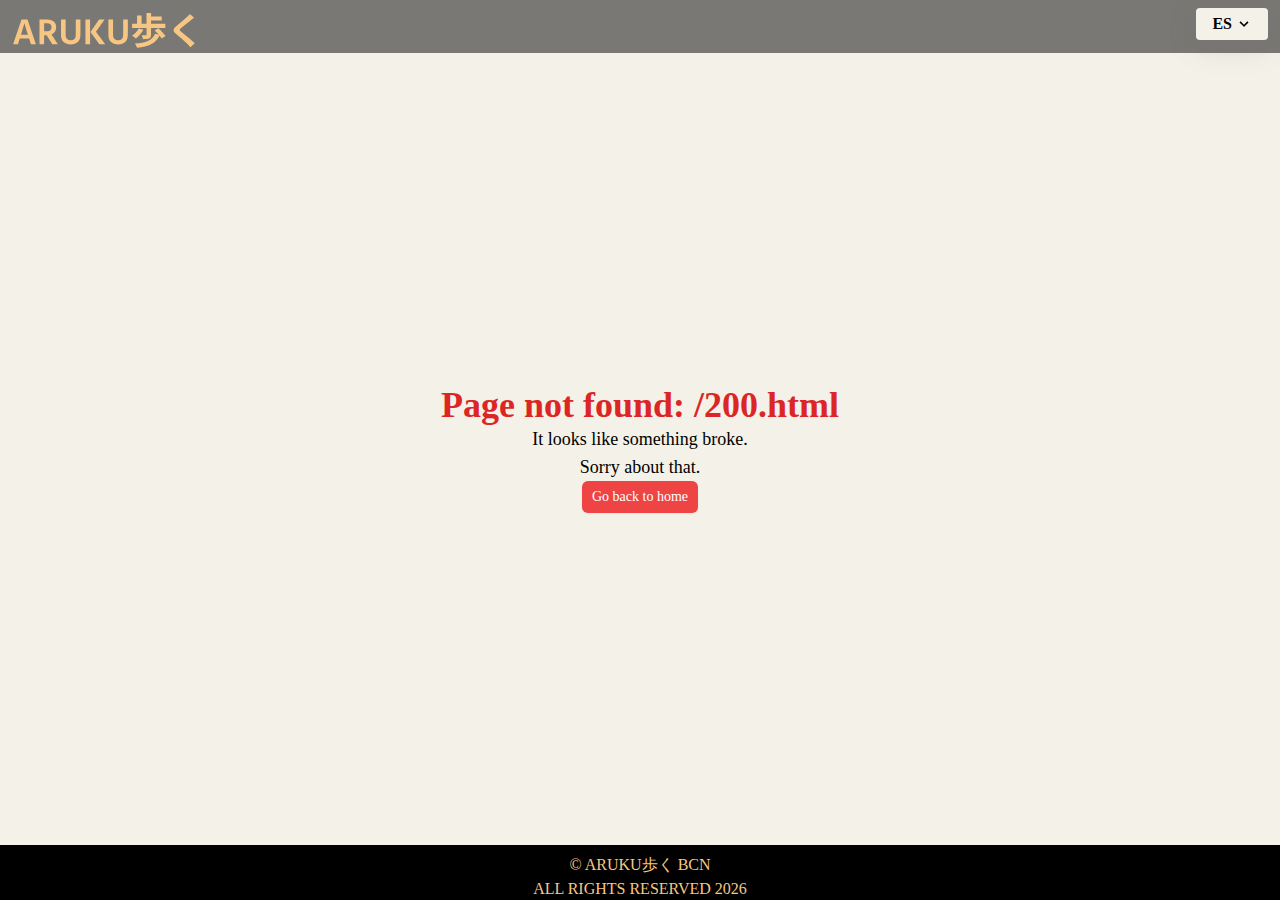
<file: 200.html>
<!DOCTYPE html><html><head><meta charset="utf-8">
<meta name="viewport" content="width=device-width, initial-scale=1">
<style>/*! tailwindcss v3.4.3 | MIT License | https://tailwindcss.com*/*,:after,:before{border-color:rgb(var(--color-gray-200)/1);border-style:solid;border-width:0;box-sizing:border-box}:after,:before{--tw-content:""}:host,html{line-height:1.5;-webkit-text-size-adjust:100%;font-family:ui-sans-serif,system-ui,sans-serif,Apple Color Emoji,Segoe UI Emoji,Segoe UI Symbol,Noto Color Emoji;font-feature-settings:normal;font-variation-settings:normal;tab-size:4;-webkit-tap-highlight-color:transparent}body{line-height:inherit;margin:0}hr{border-top-width:1px;color:inherit;height:0}abbr:where([title]){-webkit-text-decoration:underline dotted;text-decoration:underline dotted}h1,h2,h3,h4,h5,h6{font-size:inherit;font-weight:inherit}a{color:inherit;text-decoration:inherit}b,strong{font-weight:bolder}code,kbd,pre,samp{font-family:ui-monospace,SFMono-Regular,Menlo,Monaco,Consolas,Liberation Mono,Courier New,monospace;font-feature-settings:normal;font-size:1em;font-variation-settings:normal}small{font-size:80%}sub,sup{font-size:75%;line-height:0;position:relative;vertical-align:initial}sub{bottom:-.25em}sup{top:-.5em}table{border-collapse:collapse;border-color:inherit;text-indent:0}button,input,optgroup,select,textarea{color:inherit;font-family:inherit;font-feature-settings:inherit;font-size:100%;font-variation-settings:inherit;font-weight:inherit;letter-spacing:inherit;line-height:inherit;margin:0;padding:0}button,select{text-transform:none}button,input:where([type=button]),input:where([type=reset]),input:where([type=submit]){-webkit-appearance:button;background-color:initial;background-image:none}:-moz-focusring{outline:auto}:-moz-ui-invalid{box-shadow:none}progress{vertical-align:initial}::-webkit-inner-spin-button,::-webkit-outer-spin-button{height:auto}[type=search]{-webkit-appearance:textfield;outline-offset:-2px}::-webkit-search-decoration{-webkit-appearance:none}::-webkit-file-upload-button{-webkit-appearance:button;font:inherit}summary{display:list-item}blockquote,dd,dl,figure,h1,h2,h3,h4,h5,h6,hr,p,pre{margin:0}fieldset{margin:0}fieldset,legend{padding:0}menu,ol,ul{list-style:none;margin:0;padding:0}dialog{padding:0}textarea{resize:vertical}input::placeholder,textarea::placeholder{color:rgb(var(--color-gray-400)/1);opacity:1}[role=button],button{cursor:pointer}:disabled{cursor:default}audio,canvas,embed,iframe,img,object,svg,video{display:block;vertical-align:middle}img,video{height:auto;max-width:100%}[hidden]{display:none}*,::backdrop,:after,:before{--tw-border-spacing-x:0;--tw-border-spacing-y:0;--tw-translate-x:0;--tw-translate-y:0;--tw-rotate:0;--tw-skew-x:0;--tw-skew-y:0;--tw-scale-x:1;--tw-scale-y:1;--tw-pan-x: ;--tw-pan-y: ;--tw-pinch-zoom: ;--tw-scroll-snap-strictness:proximity;--tw-gradient-from-position: ;--tw-gradient-via-position: ;--tw-gradient-to-position: ;--tw-ordinal: ;--tw-slashed-zero: ;--tw-numeric-figure: ;--tw-numeric-spacing: ;--tw-numeric-fraction: ;--tw-ring-inset: ;--tw-ring-offset-width:0px;--tw-ring-offset-color:#fff;--tw-ring-color:#3b82f680;--tw-ring-offset-shadow:0 0 #0000;--tw-ring-shadow:0 0 #0000;--tw-shadow:0 0 #0000;--tw-shadow-colored:0 0 #0000;--tw-blur: ;--tw-brightness: ;--tw-contrast: ;--tw-grayscale: ;--tw-hue-rotate: ;--tw-invert: ;--tw-saturate: ;--tw-sepia: ;--tw-drop-shadow: ;--tw-backdrop-blur: ;--tw-backdrop-brightness: ;--tw-backdrop-contrast: ;--tw-backdrop-grayscale: ;--tw-backdrop-hue-rotate: ;--tw-backdrop-invert: ;--tw-backdrop-opacity: ;--tw-backdrop-saturate: ;--tw-backdrop-sepia: ;--tw-contain-size: ;--tw-contain-layout: ;--tw-contain-paint: ;--tw-contain-style: }.container{width:100%}@media (min-width:640px){.container{max-width:640px}}@media (min-width:768px){.container{max-width:768px}}@media (min-width:1024px){.container{max-width:1024px}}@media (min-width:1280px){.container{max-width:1280px}}@media (min-width:1536px){.container{max-width:1536px}}.form-input,.form-multiselect,.form-select,.form-textarea{appearance:none;background-color:#fff;border-color:rgb(var(--color-gray-500)/var(--tw-border-opacity,1));border-radius:0;border-width:1px;font-size:1rem;line-height:1.5rem;padding:.5rem .75rem;--tw-shadow:0 0 #0000}.form-input:focus,.form-multiselect:focus,.form-select:focus,.form-textarea:focus{outline:2px solid #0000;outline-offset:2px;--tw-ring-inset:var(--tw-empty,/*!*/ /*!*/);--tw-ring-offset-width:0px;--tw-ring-offset-color:#fff;--tw-ring-color:#2563eb;--tw-ring-offset-shadow:var(--tw-ring-inset) 0 0 0 var(--tw-ring-offset-width) var(--tw-ring-offset-color);--tw-ring-shadow:var(--tw-ring-inset) 0 0 0 calc(1px + var(--tw-ring-offset-width)) var(--tw-ring-color);border-color:#2563eb;box-shadow:var(--tw-ring-offset-shadow),var(--tw-ring-shadow),var(--tw-shadow)}.form-input::placeholder,.form-textarea::placeholder{color:rgb(var(--color-gray-500)/var(--tw-text-opacity,1));opacity:1}.form-input::-webkit-datetime-edit-fields-wrapper{padding:0}.form-input::-webkit-date-and-time-value{min-height:1.5em;text-align:inherit}.form-input::-webkit-datetime-edit{display:inline-flex}.form-input::-webkit-datetime-edit,.form-input::-webkit-datetime-edit-day-field,.form-input::-webkit-datetime-edit-hour-field,.form-input::-webkit-datetime-edit-meridiem-field,.form-input::-webkit-datetime-edit-millisecond-field,.form-input::-webkit-datetime-edit-minute-field,.form-input::-webkit-datetime-edit-month-field,.form-input::-webkit-datetime-edit-second-field,.form-input::-webkit-datetime-edit-year-field{padding-bottom:0;padding-top:0}.form-select{background-image:url("data:image/svg+xml;charset=utf-8,%3Csvg xmlns='http://www.w3.org/2000/svg' fill='none' viewBox='0 0 20 20'%3E%3Cpath stroke='rgb(var(--color-gray-500) / var(--tw-stroke-opacity, 1))' stroke-linecap='round' stroke-linejoin='round' stroke-width='1.5' d='m6 8 4 4 4-4'/%3E%3C/svg%3E");background-position:right .5rem center;background-repeat:no-repeat;background-size:1.5em 1.5em;padding-right:2.5rem;-webkit-print-color-adjust:exact;print-color-adjust:exact}.form-select:where([size]:not([size="1"])){background-image:none;background-position:0 0;background-repeat:unset;background-size:initial;padding-right:.75rem;-webkit-print-color-adjust:unset;print-color-adjust:unset}.form-checkbox,.form-radio{appearance:none;background-color:#fff;background-origin:border-box;border-color:rgb(var(--color-gray-500)/var(--tw-border-opacity,1));border-width:1px;color:#2563eb;display:inline-block;flex-shrink:0;height:1rem;padding:0;-webkit-print-color-adjust:exact;print-color-adjust:exact;-webkit-user-select:none;user-select:none;vertical-align:middle;width:1rem;--tw-shadow:0 0 #0000}.form-checkbox{border-radius:0}.form-radio{border-radius:100%}.form-checkbox:focus,.form-radio:focus{outline:2px solid #0000;outline-offset:2px;--tw-ring-inset:var(--tw-empty,/*!*/ /*!*/);--tw-ring-offset-width:2px;--tw-ring-offset-color:#fff;--tw-ring-color:#2563eb;--tw-ring-offset-shadow:var(--tw-ring-inset) 0 0 0 var(--tw-ring-offset-width) var(--tw-ring-offset-color);--tw-ring-shadow:var(--tw-ring-inset) 0 0 0 calc(2px + var(--tw-ring-offset-width)) var(--tw-ring-color);box-shadow:var(--tw-ring-offset-shadow),var(--tw-ring-shadow),var(--tw-shadow)}.form-checkbox:checked,.form-radio:checked{background-color:currentColor;background-position:50%;background-repeat:no-repeat;background-size:100% 100%;border-color:#0000}.form-checkbox:checked{background-image:url("data:image/svg+xml;charset=utf-8,%3Csvg xmlns='http://www.w3.org/2000/svg' fill='%23fff' viewBox='0 0 16 16'%3E%3Cpath d='M12.207 4.793a1 1 0 0 1 0 1.414l-5 5a1 1 0 0 1-1.414 0l-2-2a1 1 0 0 1 1.414-1.414L6.5 9.086l4.293-4.293a1 1 0 0 1 1.414 0'/%3E%3C/svg%3E")}@media (forced-colors:active) {.form-checkbox:checked{appearance:auto}}.form-radio:checked{background-image:url("data:image/svg+xml;charset=utf-8,%3Csvg xmlns='http://www.w3.org/2000/svg' fill='%23fff' viewBox='0 0 16 16'%3E%3Ccircle cx='8' cy='8' r='3'/%3E%3C/svg%3E")}@media (forced-colors:active) {.form-radio:checked{appearance:auto}}.form-checkbox:checked:focus,.form-checkbox:checked:hover,.form-checkbox:indeterminate,.form-radio:checked:focus,.form-radio:checked:hover{background-color:currentColor;border-color:#0000}.form-checkbox:indeterminate{background-image:url("data:image/svg+xml;charset=utf-8,%3Csvg xmlns='http://www.w3.org/2000/svg' fill='none' viewBox='0 0 16 16'%3E%3Cpath stroke='%23fff' stroke-linecap='round' stroke-linejoin='round' stroke-width='2' d='M4 8h8'/%3E%3C/svg%3E");background-position:50%;background-repeat:no-repeat;background-size:100% 100%}@media (forced-colors:active) {.form-checkbox:indeterminate{appearance:auto}}.form-checkbox:indeterminate:focus,.form-checkbox:indeterminate:hover{background-color:currentColor;border-color:#0000}.i-heroicons-arrow-path-20-solid{--svg:url("data:image/svg+xml;charset=utf-8,%3Csvg xmlns='http://www.w3.org/2000/svg' width='20' height='20'%3E%3Cpath fill-rule='evenodd' d='M15.312 11.424a5.5 5.5 0 0 1-9.201 2.466l-.312-.311h2.433a.75.75 0 0 0 0-1.5H3.989a.75.75 0 0 0-.75.75v4.242a.75.75 0 0 0 1.5 0v-2.43l.31.31a7 7 0 0 0 11.712-3.138.75.75 0 0 0-1.449-.39m1.23-3.723a.75.75 0 0 0 .219-.53V2.929a.75.75 0 0 0-1.5 0V5.36l-.31-.31A7 7 0 0 0 3.239 8.188a.75.75 0 1 0 1.448.389A5.5 5.5 0 0 1 13.89 6.11l.311.31h-2.432a.75.75 0 0 0 0 1.5h4.243a.75.75 0 0 0 .53-.219' clip-rule='evenodd'/%3E%3C/svg%3E")}.i-heroicons-arrow-path-20-solid,.i-heroicons-arrow-right-20-solid{background-color:currentColor;display:inline-block;height:1em;-webkit-mask-image:var(--svg);mask-image:var(--svg);-webkit-mask-repeat:no-repeat;mask-repeat:no-repeat;-webkit-mask-size:100% 100%;mask-size:100% 100%;width:1em}.i-heroicons-arrow-right-20-solid{--svg:url("data:image/svg+xml;charset=utf-8,%3Csvg xmlns='http://www.w3.org/2000/svg' width='20' height='20'%3E%3Cpath fill-rule='evenodd' d='M3 10a.75.75 0 0 1 .75-.75h10.638L10.23 5.29a.75.75 0 1 1 1.04-1.08l5.5 5.25a.75.75 0 0 1 0 1.08l-5.5 5.25a.75.75 0 1 1-1.04-1.08l4.158-3.96H3.75A.75.75 0 0 1 3 10' clip-rule='evenodd'/%3E%3C/svg%3E")}.i-heroicons-arrows-up-down-20-solid{--svg:url("data:image/svg+xml;charset=utf-8,%3Csvg xmlns='http://www.w3.org/2000/svg' width='20' height='20'%3E%3Cpath fill-rule='evenodd' d='M2.24 6.8a.75.75 0 0 0 1.06-.04l1.95-2.1v8.59a.75.75 0 0 0 1.5 0V4.66l1.95 2.1a.75.75 0 1 0 1.1-1.02l-3.25-3.5a.75.75 0 0 0-1.1 0L2.2 5.74a.75.75 0 0 0 .04 1.06m8 6.4a.75.75 0 0 0-.04 1.06l3.25 3.5a.75.75 0 0 0 1.1 0l3.25-3.5a.75.75 0 1 0-1.1-1.02l-1.95 2.1V6.75a.75.75 0 0 0-1.5 0v8.59l-1.95-2.1a.75.75 0 0 0-1.06-.04' clip-rule='evenodd'/%3E%3C/svg%3E")}.i-heroicons-arrows-up-down-20-solid,.i-heroicons-bars-3{background-color:currentColor;display:inline-block;height:1em;-webkit-mask-image:var(--svg);mask-image:var(--svg);-webkit-mask-repeat:no-repeat;mask-repeat:no-repeat;-webkit-mask-size:100% 100%;mask-size:100% 100%;width:1em}.i-heroicons-bars-3{--svg:url("data:image/svg+xml;charset=utf-8,%3Csvg xmlns='http://www.w3.org/2000/svg' width='24' height='24'%3E%3Cpath fill='none' stroke='%23000' stroke-linecap='round' stroke-linejoin='round' stroke-width='1.5' d='M3.75 6.75h16.5M3.75 12h16.5m-16.5 5.25h16.5'/%3E%3C/svg%3E")}.i-heroicons-bars-arrow-down-20-solid{--svg:url("data:image/svg+xml;charset=utf-8,%3Csvg xmlns='http://www.w3.org/2000/svg' width='20' height='20'%3E%3Cpath fill-rule='evenodd' d='M2 3.75A.75.75 0 0 1 2.75 3h11.5a.75.75 0 0 1 0 1.5H2.75A.75.75 0 0 1 2 3.75M2 7.5a.75.75 0 0 1 .75-.75h7.508a.75.75 0 0 1 0 1.5H2.75A.75.75 0 0 1 2 7.5M14 7a.75.75 0 0 1 .75.75v6.59l1.95-2.1a.75.75 0 1 1 1.1 1.02l-3.25 3.5a.75.75 0 0 1-1.1 0l-3.25-3.5a.75.75 0 1 1 1.1-1.02l1.95 2.1V7.75A.75.75 0 0 1 14 7M2 11.25a.75.75 0 0 1 .75-.75h4.562a.75.75 0 0 1 0 1.5H2.75a.75.75 0 0 1-.75-.75' clip-rule='evenodd'/%3E%3C/svg%3E")}.i-heroicons-bars-arrow-down-20-solid,.i-heroicons-bars-arrow-up-20-solid{background-color:currentColor;display:inline-block;height:1em;-webkit-mask-image:var(--svg);mask-image:var(--svg);-webkit-mask-repeat:no-repeat;mask-repeat:no-repeat;-webkit-mask-size:100% 100%;mask-size:100% 100%;width:1em}.i-heroicons-bars-arrow-up-20-solid{--svg:url("data:image/svg+xml;charset=utf-8,%3Csvg xmlns='http://www.w3.org/2000/svg' width='20' height='20'%3E%3Cpath fill-rule='evenodd' d='M2 3.75A.75.75 0 0 1 2.75 3h11.5a.75.75 0 0 1 0 1.5H2.75A.75.75 0 0 1 2 3.75M2 7.5a.75.75 0 0 1 .75-.75h6.365a.75.75 0 0 1 0 1.5H2.75A.75.75 0 0 1 2 7.5M14 7a.75.75 0 0 1 .55.24l3.25 3.5a.75.75 0 1 1-1.1 1.02l-1.95-2.1v6.59a.75.75 0 0 1-1.5 0V9.66l-1.95 2.1a.75.75 0 1 1-1.1-1.02l3.25-3.5A.75.75 0 0 1 14 7M2 11.25a.75.75 0 0 1 .75-.75H7A.75.75 0 0 1 7 12H2.75a.75.75 0 0 1-.75-.75' clip-rule='evenodd'/%3E%3C/svg%3E")}.i-heroicons-check-20-solid{--svg:url("data:image/svg+xml;charset=utf-8,%3Csvg xmlns='http://www.w3.org/2000/svg' width='20' height='20'%3E%3Cpath fill-rule='evenodd' d='M16.705 4.153a.75.75 0 0 1 .142 1.052l-8 10.5a.75.75 0 0 1-1.127.075l-4.5-4.5a.75.75 0 0 1 1.06-1.06l3.894 3.893 7.48-9.817a.75.75 0 0 1 1.05-.143' clip-rule='evenodd'/%3E%3C/svg%3E")}.i-heroicons-check-20-solid,.i-heroicons-chevron-double-left-20-solid{background-color:currentColor;display:inline-block;height:1em;-webkit-mask-image:var(--svg);mask-image:var(--svg);-webkit-mask-repeat:no-repeat;mask-repeat:no-repeat;-webkit-mask-size:100% 100%;mask-size:100% 100%;width:1em}.i-heroicons-chevron-double-left-20-solid{--svg:url("data:image/svg+xml;charset=utf-8,%3Csvg xmlns='http://www.w3.org/2000/svg' width='20' height='20'%3E%3Cpath fill-rule='evenodd' d='M4.72 9.47a.75.75 0 0 0 0 1.06l4.25 4.25a.75.75 0 1 0 1.06-1.06L6.31 10l3.72-3.72a.75.75 0 1 0-1.06-1.06zm9.25-4.25L9.72 9.47a.75.75 0 0 0 0 1.06l4.25 4.25a.75.75 0 1 0 1.06-1.06L11.31 10l3.72-3.72a.75.75 0 0 0-1.06-1.06' clip-rule='evenodd'/%3E%3C/svg%3E")}.i-heroicons-chevron-double-right-20-solid{--svg:url("data:image/svg+xml;charset=utf-8,%3Csvg xmlns='http://www.w3.org/2000/svg' width='20' height='20'%3E%3Cpath fill-rule='evenodd' d='M15.28 9.47a.75.75 0 0 1 0 1.06l-4.25 4.25a.75.75 0 1 1-1.06-1.06L13.69 10 9.97 6.28a.75.75 0 0 1 1.06-1.06zM6.03 5.22l4.25 4.25a.75.75 0 0 1 0 1.06l-4.25 4.25a.75.75 0 0 1-1.06-1.06L8.69 10 4.97 6.28a.75.75 0 0 1 1.06-1.06' clip-rule='evenodd'/%3E%3C/svg%3E")}.i-heroicons-chevron-double-right-20-solid,.i-heroicons-chevron-down-20-solid{background-color:currentColor;display:inline-block;height:1em;-webkit-mask-image:var(--svg);mask-image:var(--svg);-webkit-mask-repeat:no-repeat;mask-repeat:no-repeat;-webkit-mask-size:100% 100%;mask-size:100% 100%;width:1em}.i-heroicons-chevron-down-20-solid{--svg:url("data:image/svg+xml;charset=utf-8,%3Csvg xmlns='http://www.w3.org/2000/svg' width='20' height='20'%3E%3Cpath fill-rule='evenodd' d='M5.22 8.22a.75.75 0 0 1 1.06 0L10 11.94l3.72-3.72a.75.75 0 1 1 1.06 1.06l-4.25 4.25a.75.75 0 0 1-1.06 0L5.22 9.28a.75.75 0 0 1 0-1.06' clip-rule='evenodd'/%3E%3C/svg%3E")}.i-heroicons-chevron-left-20-solid{--svg:url("data:image/svg+xml;charset=utf-8,%3Csvg xmlns='http://www.w3.org/2000/svg' width='20' height='20'%3E%3Cpath fill-rule='evenodd' d='M11.78 5.22a.75.75 0 0 1 0 1.06L8.06 10l3.72 3.72a.75.75 0 1 1-1.06 1.06l-4.25-4.25a.75.75 0 0 1 0-1.06l4.25-4.25a.75.75 0 0 1 1.06 0' clip-rule='evenodd'/%3E%3C/svg%3E")}.i-heroicons-chevron-left-20-solid,.i-heroicons-chevron-right-20-solid{background-color:currentColor;display:inline-block;height:1em;-webkit-mask-image:var(--svg);mask-image:var(--svg);-webkit-mask-repeat:no-repeat;mask-repeat:no-repeat;-webkit-mask-size:100% 100%;mask-size:100% 100%;width:1em}.i-heroicons-chevron-right-20-solid{--svg:url("data:image/svg+xml;charset=utf-8,%3Csvg xmlns='http://www.w3.org/2000/svg' width='20' height='20'%3E%3Cpath fill-rule='evenodd' d='M8.22 5.22a.75.75 0 0 1 1.06 0l4.25 4.25a.75.75 0 0 1 0 1.06l-4.25 4.25a.75.75 0 0 1-1.06-1.06L11.94 10 8.22 6.28a.75.75 0 0 1 0-1.06' clip-rule='evenodd'/%3E%3C/svg%3E")}.i-heroicons-circle-stack-20-solid{--svg:url("data:image/svg+xml;charset=utf-8,%3Csvg xmlns='http://www.w3.org/2000/svg' width='20' height='20'%3E%3Cpath fill-rule='evenodd' d='M10 1c3.866 0 7 1.79 7 4s-3.134 4-7 4-7-1.79-7-4 3.134-4 7-4m5.694 8.13c.464-.264.91-.583 1.306-.952V10c0 2.21-3.134 4-7 4s-7-1.79-7-4V8.178a7 7 0 0 0 1.306.953C5.838 10.006 7.854 10.5 10 10.5s4.162-.494 5.694-1.37M3 13.179V15c0 2.21 3.134 4 7 4s7-1.79 7-4v-1.822a7 7 0 0 1-1.306.953C14.162 15.006 12.146 15.5 10 15.5s-4.162-.494-5.694-1.37A7 7 0 0 1 3 13.179' clip-rule='evenodd'/%3E%3C/svg%3E")}.i-heroicons-circle-stack-20-solid,.i-heroicons-envelope-20-solid{background-color:currentColor;display:inline-block;height:1em;-webkit-mask-image:var(--svg);mask-image:var(--svg);-webkit-mask-repeat:no-repeat;mask-repeat:no-repeat;-webkit-mask-size:100% 100%;mask-size:100% 100%;width:1em}.i-heroicons-envelope-20-solid{--svg:url("data:image/svg+xml;charset=utf-8,%3Csvg xmlns='http://www.w3.org/2000/svg' width='20' height='20'%3E%3Cpath d='M3 4a2 2 0 0 0-2 2v1.161l8.441 4.221a1.25 1.25 0 0 0 1.118 0L19 7.162V6a2 2 0 0 0-2-2z'/%3E%3Cpath d='m19 8.839-7.77 3.885a2.75 2.75 0 0 1-2.46 0L1 8.839V14a2 2 0 0 0 2 2h14a2 2 0 0 0 2-2z'/%3E%3C/svg%3E")}.i-heroicons-magnifying-glass-20-solid{--svg:url("data:image/svg+xml;charset=utf-8,%3Csvg xmlns='http://www.w3.org/2000/svg' width='20' height='20'%3E%3Cpath fill-rule='evenodd' d='M9 3.5a5.5 5.5 0 1 0 0 11 5.5 5.5 0 0 0 0-11M2 9a7 7 0 1 1 12.452 4.391l3.328 3.329a.75.75 0 1 1-1.06 1.06l-3.329-3.328A7 7 0 0 1 2 9' clip-rule='evenodd'/%3E%3C/svg%3E")}.i-heroicons-magnifying-glass-20-solid,.i-heroicons-map-pin-20-solid{background-color:currentColor;display:inline-block;height:1em;-webkit-mask-image:var(--svg);mask-image:var(--svg);-webkit-mask-repeat:no-repeat;mask-repeat:no-repeat;-webkit-mask-size:100% 100%;mask-size:100% 100%;width:1em}.i-heroicons-map-pin-20-solid{--svg:url("data:image/svg+xml;charset=utf-8,%3Csvg xmlns='http://www.w3.org/2000/svg' width='20' height='20'%3E%3Cpath fill-rule='evenodd' d='m9.69 18.933.003.001C9.89 19.02 10 19 10 19s.11.02.308-.066l.002-.001.006-.003.018-.008a6 6 0 0 0 .281-.14c.186-.096.446-.24.757-.433.62-.384 1.445-.966 2.274-1.765C15.302 14.988 17 12.493 17 9A7 7 0 1 0 3 9c0 3.492 1.698 5.988 3.355 7.584a13.7 13.7 0 0 0 2.273 1.765 12 12 0 0 0 .976.544l.062.029.018.008zM10 11.25a2.25 2.25 0 1 0 0-4.5 2.25 2.25 0 0 0 0 4.5' clip-rule='evenodd'/%3E%3C/svg%3E")}.i-heroicons-minus-20-solid{--svg:url("data:image/svg+xml;charset=utf-8,%3Csvg xmlns='http://www.w3.org/2000/svg' width='20' height='20'%3E%3Cpath fill-rule='evenodd' d='M4 10a.75.75 0 0 1 .75-.75h10.5a.75.75 0 0 1 0 1.5H4.75A.75.75 0 0 1 4 10' clip-rule='evenodd'/%3E%3C/svg%3E")}.i-heroicons-minus-20-solid,.i-heroicons-phone-20-solid{background-color:currentColor;display:inline-block;height:1em;-webkit-mask-image:var(--svg);mask-image:var(--svg);-webkit-mask-repeat:no-repeat;mask-repeat:no-repeat;-webkit-mask-size:100% 100%;mask-size:100% 100%;width:1em}.i-heroicons-phone-20-solid{--svg:url("data:image/svg+xml;charset=utf-8,%3Csvg xmlns='http://www.w3.org/2000/svg' width='20' height='20'%3E%3Cpath fill-rule='evenodd' d='M2 3.5A1.5 1.5 0 0 1 3.5 2h1.148a1.5 1.5 0 0 1 1.465 1.175l.716 3.223a1.5 1.5 0 0 1-1.052 1.767l-.933.267c-.41.117-.643.555-.48.95a11.54 11.54 0 0 0 6.254 6.254c.395.163.833-.07.95-.48l.267-.933a1.5 1.5 0 0 1 1.767-1.052l3.223.716A1.5 1.5 0 0 1 18 15.352V16.5a1.5 1.5 0 0 1-1.5 1.5H15c-1.149 0-2.263-.15-3.326-.43A13.02 13.02 0 0 1 2.43 8.327 13 13 0 0 1 2 5z' clip-rule='evenodd'/%3E%3C/svg%3E")}.i-heroicons-x-mark-20-solid{background-color:currentColor;display:inline-block;height:1em;-webkit-mask-image:var(--svg);mask-image:var(--svg);-webkit-mask-repeat:no-repeat;mask-repeat:no-repeat;-webkit-mask-size:100% 100%;mask-size:100% 100%;width:1em;--svg:url("data:image/svg+xml;charset=utf-8,%3Csvg xmlns='http://www.w3.org/2000/svg' width='20' height='20'%3E%3Cpath d='M6.28 5.22a.75.75 0 0 0-1.06 1.06L8.94 10l-3.72 3.72a.75.75 0 1 0 1.06 1.06L10 11.06l3.72 3.72a.75.75 0 1 0 1.06-1.06L11.06 10l3.72-3.72a.75.75 0 0 0-1.06-1.06L10 8.94z'/%3E%3C/svg%3E")}.sr-only{height:1px;margin:-1px;overflow:hidden;padding:0;position:absolute;width:1px;clip:rect(0,0,0,0);border-width:0;white-space:nowrap}.pointer-events-none{pointer-events:none}.pointer-events-auto{pointer-events:auto}.invisible{visibility:hidden}.static{position:static}.fixed{position:fixed}.absolute{position:absolute}.relative{position:relative}.sticky{position:sticky}.inset-0{inset:0}.inset-x-0{left:0;right:0}.inset-y-0{bottom:0;top:0}.-bottom-1{bottom:-.25rem}.-bottom-\[0\.5px\]{bottom:-.5px}.-left-1{left:-.25rem}.-right-1{right:-.25rem}.-top-1{top:-.25rem}.bottom-0{bottom:0}.bottom-4{bottom:1rem}.end-0{inset-inline-end:0}.end-4{inset-inline-end:1rem}.left-0{left:0}.left-4{left:1rem}.left-\[4px\]{left:4px}.right-0{right:0}.right-4{right:1rem}.right-5{right:1.25rem}.start-0{inset-inline-start:0}.start-4{inset-inline-start:1rem}.top-0{top:0}.top-1\/2{top:50%}.top-\[4px\]{top:4px}.z-10{z-index:10}.z-20{z-index:20}.z-50{z-index:50}.z-\[1\]{z-index:1}.z-\[55\]{z-index:55}.col-span-1{grid-column:span 1/span 1}.col-span-2{grid-column:span 2/span 2}.col-start-1{grid-column-start:1}.row-span-2{grid-row:span 2/span 2}.row-start-1{grid-row-start:1}.-m-1{margin:-.25rem}.-m-1\.5{margin:-.375rem}.m-auto{margin:auto}.-mx-1{margin-left:-.25rem;margin-right:-.25rem}.-my-1{margin-bottom:-.25rem;margin-top:-.25rem}.mx-1{margin-left:.25rem;margin-right:.25rem}.mx-3{margin-left:.75rem;margin-right:.75rem}.mx-auto{margin-left:auto;margin-right:auto}.my-16{margin-bottom:4rem;margin-top:4rem}.my-2{margin-bottom:.5rem;margin-top:.5rem}.my-5{margin-bottom:1.25rem;margin-top:1.25rem}.my-6{margin-bottom:1.5rem;margin-top:1.5rem}.my-8{margin-bottom:2rem;margin-top:2rem}.my-auto{margin-bottom:auto;margin-top:auto}.-me-1{margin-inline-end:-.25rem}.-me-1\.5{margin-inline-end:-.375rem}.-mt-1{margin-top:-.25rem}.mb-1{margin-bottom:.25rem}.mb-1\.5{margin-bottom:.375rem}.mb-2{margin-bottom:.5rem}.mb-3{margin-bottom:.75rem}.mb-4{margin-bottom:1rem}.ml-auto{margin-left:auto}.mr-1{margin-right:.25rem}.mr-auto{margin-right:auto}.ms-3{margin-inline-start:.75rem}.ms-auto{margin-inline-start:auto}.mt-0{margin-top:0}.mt-1{margin-top:.25rem}.mt-2{margin-top:.5rem}.mt-3{margin-top:.75rem}.mt-4{margin-top:1rem}.line-clamp-1{display:-webkit-box;overflow:hidden;-webkit-box-orient:vertical;-webkit-line-clamp:1}.block{display:block}.inline-block{display:inline-block}.inline{display:inline}.flex{display:flex}.inline-flex{display:inline-flex}.table{display:table}.grid{display:grid}.inline-grid{display:inline-grid}.hidden{display:none}.h-0{height:0}.h-0\.5{height:.125rem}.h-1{height:.25rem}.h-1\.5{height:.375rem}.h-10{height:2.5rem}.h-12{height:3rem}.h-14{height:3.5rem}.h-16{height:4rem}.h-2{height:.5rem}.h-2\.5{height:.625rem}.h-20{height:5rem}.h-3{height:.75rem}.h-3\.5{height:.875rem}.h-4{height:1rem}.h-5{height:1.25rem}.h-6{height:1.5rem}.h-7{height:1.75rem}.h-8{height:2rem}.h-\[4px\]{height:4px}.h-\[5px\]{height:5px}.h-\[88vh\]{height:88vh}.h-auto{height:auto}.h-full{height:100%}.h-px{height:1px}.h-screen{height:100vh}.max-h-40{max-height:10rem}.max-h-60{max-height:15rem}.max-h-64{max-height:16rem}.max-h-80{max-height:20rem}.max-h-\[2px\]{max-height:2px}.min-h-0{min-height:0}.min-h-\[80vh\]{min-height:80vh}.min-h-full{min-height:100%}.min-h-screen{min-height:100vh}.w-0{width:0}.w-1\/2{width:50%}.w-1\/4{width:25%}.w-1\/5{width:20%}.w-10{width:2.5rem}.w-11{width:2.75rem}.w-12{width:3rem}.w-14{width:3.5rem}.w-16{width:4rem}.w-2{width:.5rem}.w-2\.5{width:.625rem}.w-2\/5{width:40%}.w-20{width:5rem}.w-3{width:.75rem}.w-4{width:1rem}.w-48{width:12rem}.w-5{width:1.25rem}.w-6{width:1.5rem}.w-7{width:1.75rem}.w-8{width:2rem}.w-9{width:2.25rem}.w-\[3\.25rem\]{width:3.25rem}.w-\[3\.75rem\]{width:3.75rem}.w-\[calc\(100\%\+0\.5rem\)\]{width:calc(100% + .5rem)}.w-fit{width:-moz-fit-content;width:fit-content}.w-full{width:100%}.w-px{width:1px}.w-screen{width:100vw}.min-w-0{min-width:0}.min-w-\[0\.375rem\]{min-width:.375rem}.min-w-\[0\.5rem\]{min-width:.5rem}.min-w-\[0\.625rem\]{min-width:.625rem}.min-w-\[0\.75rem\]{min-width:.75rem}.min-w-\[0\.875rem\]{min-width:.875rem}.min-w-\[1\.25rem\]{min-width:1.25rem}.min-w-\[16px\]{min-width:16px}.min-w-\[1rem\]{min-width:1rem}.min-w-\[20px\]{min-width:20px}.min-w-\[24px\]{min-width:24px}.min-w-\[4px\]{min-width:4px}.min-w-\[5px\]{min-width:5px}.min-w-fit{min-width:-moz-fit-content;min-width:fit-content}.min-w-full{min-width:100%}.max-w-7xl{max-width:80rem}.max-w-md{max-width:28rem}.max-w-xs{max-width:20rem}.flex-1{flex:1 1 0%}.flex-none{flex:none}.flex-shrink{flex-shrink:1}.flex-shrink-0{flex-shrink:0}.table-fixed{table-layout:fixed}.-translate-x-1\/2{--tw-translate-x:-50%}.-translate-x-1\/2,.-translate-x-full{transform:translate(var(--tw-translate-x),var(--tw-translate-y)) rotate(var(--tw-rotate)) skewX(var(--tw-skew-x)) skewY(var(--tw-skew-y)) scaleX(var(--tw-scale-x)) scaleY(var(--tw-scale-y))}.-translate-x-full{--tw-translate-x:-100%}.-translate-y-1\/2{--tw-translate-y:-50%}.-translate-y-1\/2,.translate-x-0{transform:translate(var(--tw-translate-x),var(--tw-translate-y)) rotate(var(--tw-rotate)) skewX(var(--tw-skew-x)) skewY(var(--tw-skew-y)) scaleX(var(--tw-scale-x)) scaleY(var(--tw-scale-y))}.translate-x-0{--tw-translate-x:0px}.translate-x-1\/2{--tw-translate-x:50%}.translate-x-1\/2,.translate-x-2{transform:translate(var(--tw-translate-x),var(--tw-translate-y)) rotate(var(--tw-rotate)) skewX(var(--tw-skew-x)) skewY(var(--tw-skew-y)) scaleX(var(--tw-scale-x)) scaleY(var(--tw-scale-y))}.translate-x-2{--tw-translate-x:0.5rem}.translate-x-2\.5{--tw-translate-x:0.625rem}.translate-x-2\.5,.translate-x-3{transform:translate(var(--tw-translate-x),var(--tw-translate-y)) rotate(var(--tw-rotate)) skewX(var(--tw-skew-x)) skewY(var(--tw-skew-y)) scaleX(var(--tw-scale-x)) scaleY(var(--tw-scale-y))}.translate-x-3{--tw-translate-x:0.75rem}.translate-x-4{--tw-translate-x:1rem}.translate-x-4,.translate-x-5{transform:translate(var(--tw-translate-x),var(--tw-translate-y)) rotate(var(--tw-rotate)) skewX(var(--tw-skew-x)) skewY(var(--tw-skew-y)) scaleX(var(--tw-scale-x)) scaleY(var(--tw-scale-y))}.translate-x-5{--tw-translate-x:1.25rem}.translate-x-6{--tw-translate-x:1.5rem}.translate-x-6,.translate-x-7{transform:translate(var(--tw-translate-x),var(--tw-translate-y)) rotate(var(--tw-rotate)) skewX(var(--tw-skew-x)) skewY(var(--tw-skew-y)) scaleX(var(--tw-scale-x)) scaleY(var(--tw-scale-y))}.translate-x-7{--tw-translate-x:1.75rem}.translate-x-full{--tw-translate-x:100%}.translate-x-full,.translate-y-0{transform:translate(var(--tw-translate-x),var(--tw-translate-y)) rotate(var(--tw-rotate)) skewX(var(--tw-skew-x)) skewY(var(--tw-skew-y)) scaleX(var(--tw-scale-x)) scaleY(var(--tw-scale-y))}.translate-y-0{--tw-translate-y:0px}.translate-y-1{--tw-translate-y:0.25rem}.translate-y-1,.translate-y-1\/2{transform:translate(var(--tw-translate-x),var(--tw-translate-y)) rotate(var(--tw-rotate)) skewX(var(--tw-skew-x)) skewY(var(--tw-skew-y)) scaleX(var(--tw-scale-x)) scaleY(var(--tw-scale-y))}.translate-y-1\/2{--tw-translate-y:50%}.translate-y-2{--tw-translate-y:0.5rem}.translate-y-2,.translate-y-4{transform:translate(var(--tw-translate-x),var(--tw-translate-y)) rotate(var(--tw-rotate)) skewX(var(--tw-skew-x)) skewY(var(--tw-skew-y)) scaleX(var(--tw-scale-x)) scaleY(var(--tw-scale-y))}.translate-y-4{--tw-translate-y:1rem}.-rotate-180{--tw-rotate:-180deg}.-rotate-180,.scale-100{transform:translate(var(--tw-translate-x),var(--tw-translate-y)) rotate(var(--tw-rotate)) skewX(var(--tw-skew-x)) skewY(var(--tw-skew-y)) scaleX(var(--tw-scale-x)) scaleY(var(--tw-scale-y))}.scale-100{--tw-scale-x:1;--tw-scale-y:1}.scale-95{--tw-scale-x:.95;--tw-scale-y:.95}.scale-95,.transform{transform:translate(var(--tw-translate-x),var(--tw-translate-y)) rotate(var(--tw-rotate)) skewX(var(--tw-skew-x)) skewY(var(--tw-skew-y)) scaleX(var(--tw-scale-x)) scaleY(var(--tw-scale-y))}@keyframes pulse{50%{opacity:.5}}.animate-pulse{animation:pulse 2s cubic-bezier(.4,0,.6,1) infinite}@keyframes spin{to{transform:rotate(1turn)}}.animate-spin{animation:spin 1s linear infinite}.cursor-default{cursor:default}.cursor-not-allowed{cursor:not-allowed}.cursor-pointer{cursor:pointer}.select-none{-webkit-user-select:none;user-select:none}.resize-none{resize:none}.resize{resize:both}.snap-x{scroll-snap-type:x var(--tw-scroll-snap-strictness)}.snap-mandatory{--tw-scroll-snap-strictness:mandatory}.snap-center{scroll-snap-align:center}.scroll-py-1{scroll-padding-bottom:.25rem;scroll-padding-top:.25rem}.scroll-py-2{scroll-padding-bottom:.5rem;scroll-padding-top:.5rem}.list-inside{list-style-position:inside}.list-disc{list-style-type:disc}.appearance-none{appearance:none}.grid-cols-1{grid-template-columns:repeat(1,minmax(0,1fr))}.grid-cols-3{grid-template-columns:repeat(3,minmax(0,1fr))}.grid-rows-3{grid-template-rows:repeat(3,minmax(0,1fr))}.flex-row{flex-direction:row}.flex-row-reverse{flex-direction:row-reverse}.flex-col{flex-direction:column}.flex-wrap{flex-wrap:wrap}.flex-nowrap{flex-wrap:nowrap}.content-center{align-content:center}.items-start{align-items:flex-start}.items-end{align-items:flex-end}.items-center{align-items:center}.justify-start{justify-content:flex-start}.justify-end{justify-content:flex-end}.justify-center{justify-content:center}.justify-between{justify-content:space-between}.justify-evenly{justify-content:space-evenly}.gap-0{gap:0}.gap-0\.5{gap:.125rem}.gap-1{gap:.25rem}.gap-1\.5{gap:.375rem}.gap-16{gap:4rem}.gap-2{gap:.5rem}.gap-3{gap:.75rem}.gap-4{gap:1rem}.gap-8{gap:2rem}.gap-x-1{column-gap:.25rem}.gap-x-1\.5{column-gap:.375rem}.gap-x-2{column-gap:.5rem}.gap-x-2\.5{column-gap:.625rem}.-space-x-px>:not([hidden])~:not([hidden]){--tw-space-x-reverse:0;margin-left:calc(-1px*(1 - var(--tw-space-x-reverse)));margin-right:calc(-1px*var(--tw-space-x-reverse))}.-space-y-px>:not([hidden])~:not([hidden]){--tw-space-y-reverse:0;margin-bottom:calc(-1px*var(--tw-space-y-reverse));margin-top:calc(-1px*(1 - var(--tw-space-y-reverse)))}.space-y-2>:not([hidden])~:not([hidden]){--tw-space-y-reverse:0;margin-bottom:calc(.5rem*var(--tw-space-y-reverse));margin-top:calc(.5rem*(1 - var(--tw-space-y-reverse)))}.space-y-3>:not([hidden])~:not([hidden]){--tw-space-y-reverse:0;margin-bottom:calc(.75rem*var(--tw-space-y-reverse));margin-top:calc(.75rem*(1 - var(--tw-space-y-reverse)))}.divide-y>:not([hidden])~:not([hidden]){--tw-divide-y-reverse:0;border-bottom-width:calc(1px*var(--tw-divide-y-reverse));border-top-width:calc(1px*(1 - var(--tw-divide-y-reverse)))}.divide-gray-100>:not([hidden])~:not([hidden]){--tw-divide-opacity:1;border-color:rgb(var(--color-gray-100)/var(--tw-divide-opacity))}.divide-gray-200>:not([hidden])~:not([hidden]){--tw-divide-opacity:1;border-color:rgb(var(--color-gray-200)/var(--tw-divide-opacity))}.divide-gray-300>:not([hidden])~:not([hidden]){--tw-divide-opacity:1;border-color:rgb(var(--color-gray-300)/var(--tw-divide-opacity))}.self-center{align-self:center}.overflow-hidden{overflow:hidden}.overflow-x-auto{overflow-x:auto}.overflow-y-auto{overflow-y:auto}.overflow-y-hidden{overflow-y:hidden}.scroll-smooth{scroll-behavior:smooth}.truncate{overflow:hidden;text-overflow:ellipsis}.truncate,.whitespace-nowrap{white-space:nowrap}.break-all{word-break:break-all}.rounded{border-radius:.25rem}.rounded-2xl{border-radius:1rem}.rounded-3xl{border-radius:1.5rem}.rounded-full{border-radius:9999px}.rounded-lg{border-radius:.5rem}.rounded-md{border-radius:.375rem}.rounded-none{border-radius:0}.rounded-sm{border-radius:.125rem}.rounded-xl{border-radius:.75rem}.rounded-b{border-bottom-left-radius:.25rem;border-bottom-right-radius:.25rem}.rounded-b-2xl{border-bottom-left-radius:1rem;border-bottom-right-radius:1rem}.rounded-b-3xl{border-bottom-left-radius:1.5rem;border-bottom-right-radius:1.5rem}.rounded-b-full{border-bottom-left-radius:9999px;border-bottom-right-radius:9999px}.rounded-b-lg{border-bottom-left-radius:.5rem;border-bottom-right-radius:.5rem}.rounded-b-md{border-bottom-left-radius:.375rem;border-bottom-right-radius:.375rem}.rounded-b-none{border-bottom-left-radius:0;border-bottom-right-radius:0}.rounded-b-sm{border-bottom-left-radius:.125rem;border-bottom-right-radius:.125rem}.rounded-b-xl{border-bottom-left-radius:.75rem;border-bottom-right-radius:.75rem}.rounded-e{border-end-end-radius:.25rem;border-start-end-radius:.25rem}.rounded-e-2xl{border-end-end-radius:1rem;border-start-end-radius:1rem}.rounded-e-3xl{border-end-end-radius:1.5rem;border-start-end-radius:1.5rem}.rounded-e-full{border-end-end-radius:9999px;border-start-end-radius:9999px}.rounded-e-lg{border-end-end-radius:.5rem;border-start-end-radius:.5rem}.rounded-e-md{border-end-end-radius:.375rem;border-start-end-radius:.375rem}.rounded-e-none{border-end-end-radius:0;border-start-end-radius:0}.rounded-e-sm{border-end-end-radius:.125rem;border-start-end-radius:.125rem}.rounded-e-xl{border-end-end-radius:.75rem;border-start-end-radius:.75rem}.rounded-s{border-end-start-radius:.25rem;border-start-start-radius:.25rem}.rounded-s-2xl{border-end-start-radius:1rem;border-start-start-radius:1rem}.rounded-s-3xl{border-end-start-radius:1.5rem;border-start-start-radius:1.5rem}.rounded-s-full{border-end-start-radius:9999px;border-start-start-radius:9999px}.rounded-s-lg{border-end-start-radius:.5rem;border-start-start-radius:.5rem}.rounded-s-md{border-end-start-radius:.375rem;border-start-start-radius:.375rem}.rounded-s-none{border-end-start-radius:0;border-start-start-radius:0}.rounded-s-sm{border-end-start-radius:.125rem;border-start-start-radius:.125rem}.rounded-s-xl{border-end-start-radius:.75rem;border-start-start-radius:.75rem}.rounded-t{border-top-left-radius:.25rem;border-top-right-radius:.25rem}.rounded-t-2xl{border-top-left-radius:1rem;border-top-right-radius:1rem}.rounded-t-3xl{border-top-left-radius:1.5rem;border-top-right-radius:1.5rem}.rounded-t-full{border-top-left-radius:9999px;border-top-right-radius:9999px}.rounded-t-lg{border-top-left-radius:.5rem;border-top-right-radius:.5rem}.rounded-t-md{border-top-left-radius:.375rem;border-top-right-radius:.375rem}.rounded-t-none{border-top-left-radius:0;border-top-right-radius:0}.rounded-t-sm{border-top-left-radius:.125rem;border-top-right-radius:.125rem}.rounded-t-xl{border-top-left-radius:.75rem;border-top-right-radius:.75rem}.border{border-width:1px}.border-0{border-width:0}.border-2{border-width:2px}.border-b{border-bottom-width:1px}.border-b-2{border-bottom-width:2px}.border-s{border-inline-start-width:1px}.border-s-\[2px\]{border-inline-start-width:2px}.border-s-\[3px\]{border-inline-start-width:3px}.border-s-\[4px\]{border-inline-start-width:4px}.border-s-\[5px\]{border-inline-start-width:5px}.border-s-\[6px\]{border-inline-start-width:6px}.border-t{border-top-width:1px}.border-t-\[2px\]{border-top-width:2px}.border-t-\[3px\]{border-top-width:3px}.border-t-\[4px\]{border-top-width:4px}.border-t-\[5px\]{border-top-width:5px}.border-t-\[6px\]{border-top-width:6px}.border-solid{border-style:solid}.border-dashed{border-style:dashed}.border-dotted{border-style:dotted}.border-none{border-style:none}.border-black{--tw-border-opacity:1;border-color:rgb(0 0 0/var(--tw-border-opacity))}.border-gray-200{--tw-border-opacity:1;border-color:rgb(var(--color-gray-200)/var(--tw-border-opacity))}.border-gray-300{--tw-border-opacity:1;border-color:rgb(var(--color-gray-300)/var(--tw-border-opacity))}.border-transparent{border-color:#0000}.bg-amber-400{--tw-bg-opacity:1;background-color:rgb(251 191 36/var(--tw-bg-opacity))}.bg-amber-400\/0{background-color:#fbbf2400}.bg-amber-400\/10{background-color:#fbbf241a}.bg-amber-400\/100{background-color:#fbbf24}.bg-amber-400\/15{background-color:#fbbf2426}.bg-amber-400\/20{background-color:#fbbf2433}.bg-amber-400\/25{background-color:#fbbf2440}.bg-amber-400\/30{background-color:#fbbf244d}.bg-amber-400\/35{background-color:#fbbf2459}.bg-amber-400\/40{background-color:#fbbf2466}.bg-amber-400\/45{background-color:#fbbf2473}.bg-amber-400\/5{background-color:#fbbf240d}.bg-amber-400\/50{background-color:#fbbf2480}.bg-amber-400\/55{background-color:#fbbf248c}.bg-amber-400\/60{background-color:#fbbf2499}.bg-amber-400\/65{background-color:#fbbf24a6}.bg-amber-400\/70{background-color:#fbbf24b3}.bg-amber-400\/75{background-color:#fbbf24bf}.bg-amber-400\/80{background-color:#fbbf24cc}.bg-amber-400\/85{background-color:#fbbf24d9}.bg-amber-400\/90{background-color:#fbbf24e6}.bg-amber-400\/95{background-color:#fbbf24f2}.bg-amber-500{--tw-bg-opacity:1;background-color:rgb(245 158 11/var(--tw-bg-opacity))}.bg-amber-500\/0{background-color:#f59e0b00}.bg-amber-500\/10{background-color:#f59e0b1a}.bg-amber-500\/100{background-color:#f59e0b}.bg-amber-500\/15{background-color:#f59e0b26}.bg-amber-500\/20{background-color:#f59e0b33}.bg-amber-500\/25{background-color:#f59e0b40}.bg-amber-500\/30{background-color:#f59e0b4d}.bg-amber-500\/35{background-color:#f59e0b59}.bg-amber-500\/40{background-color:#f59e0b66}.bg-amber-500\/45{background-color:#f59e0b73}.bg-amber-500\/5{background-color:#f59e0b0d}.bg-amber-500\/50{background-color:#f59e0b80}.bg-amber-500\/55{background-color:#f59e0b8c}.bg-amber-500\/60{background-color:#f59e0b99}.bg-amber-500\/65{background-color:#f59e0ba6}.bg-amber-500\/70{background-color:#f59e0bb3}.bg-amber-500\/75{background-color:#f59e0bbf}.bg-amber-500\/80{background-color:#f59e0bcc}.bg-amber-500\/85{background-color:#f59e0bd9}.bg-amber-500\/90{background-color:#f59e0be6}.bg-amber-500\/95{background-color:#f59e0bf2}.bg-black{--tw-bg-opacity:1;background-color:rgb(0 0 0/var(--tw-bg-opacity))}.bg-black\/75{background-color:#000000bf}.bg-blue-400{--tw-bg-opacity:1;background-color:rgb(96 165 250/var(--tw-bg-opacity))}.bg-blue-400\/0{background-color:#60a5fa00}.bg-blue-400\/10{background-color:#60a5fa1a}.bg-blue-400\/100{background-color:#60a5fa}.bg-blue-400\/15{background-color:#60a5fa26}.bg-blue-400\/20{background-color:#60a5fa33}.bg-blue-400\/25{background-color:#60a5fa40}.bg-blue-400\/30{background-color:#60a5fa4d}.bg-blue-400\/35{background-color:#60a5fa59}.bg-blue-400\/40{background-color:#60a5fa66}.bg-blue-400\/45{background-color:#60a5fa73}.bg-blue-400\/5{background-color:#60a5fa0d}.bg-blue-400\/50{background-color:#60a5fa80}.bg-blue-400\/55{background-color:#60a5fa8c}.bg-blue-400\/60{background-color:#60a5fa99}.bg-blue-400\/65{background-color:#60a5faa6}.bg-blue-400\/70{background-color:#60a5fab3}.bg-blue-400\/75{background-color:#60a5fabf}.bg-blue-400\/80{background-color:#60a5facc}.bg-blue-400\/85{background-color:#60a5fad9}.bg-blue-400\/90{background-color:#60a5fae6}.bg-blue-400\/95{background-color:#60a5faf2}.bg-blue-500{--tw-bg-opacity:1;background-color:rgb(59 130 246/var(--tw-bg-opacity))}.bg-blue-500\/0{background-color:#3b82f600}.bg-blue-500\/10{background-color:#3b82f61a}.bg-blue-500\/100{background-color:#3b82f6}.bg-blue-500\/15{background-color:#3b82f626}.bg-blue-500\/20{background-color:#3b82f633}.bg-blue-500\/25{background-color:#3b82f640}.bg-blue-500\/30{background-color:#3b82f64d}.bg-blue-500\/35{background-color:#3b82f659}.bg-blue-500\/40{background-color:#3b82f666}.bg-blue-500\/45{background-color:#3b82f673}.bg-blue-500\/5{background-color:#3b82f60d}.bg-blue-500\/50{background-color:#3b82f680}.bg-blue-500\/55{background-color:#3b82f68c}.bg-blue-500\/60{background-color:#3b82f699}.bg-blue-500\/65{background-color:#3b82f6a6}.bg-blue-500\/70{background-color:#3b82f6b3}.bg-blue-500\/75{background-color:#3b82f6bf}.bg-blue-500\/80{background-color:#3b82f6cc}.bg-blue-500\/85{background-color:#3b82f6d9}.bg-blue-500\/90{background-color:#3b82f6e6}.bg-blue-500\/95{background-color:#3b82f6f2}.bg-current{background-color:currentColor}.bg-cyan-400{--tw-bg-opacity:1;background-color:rgb(34 211 238/var(--tw-bg-opacity))}.bg-cyan-400\/0{background-color:#22d3ee00}.bg-cyan-400\/10{background-color:#22d3ee1a}.bg-cyan-400\/100{background-color:#22d3ee}.bg-cyan-400\/15{background-color:#22d3ee26}.bg-cyan-400\/20{background-color:#22d3ee33}.bg-cyan-400\/25{background-color:#22d3ee40}.bg-cyan-400\/30{background-color:#22d3ee4d}.bg-cyan-400\/35{background-color:#22d3ee59}.bg-cyan-400\/40{background-color:#22d3ee66}.bg-cyan-400\/45{background-color:#22d3ee73}.bg-cyan-400\/5{background-color:#22d3ee0d}.bg-cyan-400\/50{background-color:#22d3ee80}.bg-cyan-400\/55{background-color:#22d3ee8c}.bg-cyan-400\/60{background-color:#22d3ee99}.bg-cyan-400\/65{background-color:#22d3eea6}.bg-cyan-400\/70{background-color:#22d3eeb3}.bg-cyan-400\/75{background-color:#22d3eebf}.bg-cyan-400\/80{background-color:#22d3eecc}.bg-cyan-400\/85{background-color:#22d3eed9}.bg-cyan-400\/90{background-color:#22d3eee6}.bg-cyan-400\/95{background-color:#22d3eef2}.bg-cyan-500{--tw-bg-opacity:1;background-color:rgb(6 182 212/var(--tw-bg-opacity))}.bg-cyan-500\/0{background-color:#06b6d400}.bg-cyan-500\/10{background-color:#06b6d41a}.bg-cyan-500\/100{background-color:#06b6d4}.bg-cyan-500\/15{background-color:#06b6d426}.bg-cyan-500\/20{background-color:#06b6d433}.bg-cyan-500\/25{background-color:#06b6d440}.bg-cyan-500\/30{background-color:#06b6d44d}.bg-cyan-500\/35{background-color:#06b6d459}.bg-cyan-500\/40{background-color:#06b6d466}.bg-cyan-500\/45{background-color:#06b6d473}.bg-cyan-500\/5{background-color:#06b6d40d}.bg-cyan-500\/50{background-color:#06b6d480}.bg-cyan-500\/55{background-color:#06b6d48c}.bg-cyan-500\/60{background-color:#06b6d499}.bg-cyan-500\/65{background-color:#06b6d4a6}.bg-cyan-500\/70{background-color:#06b6d4b3}.bg-cyan-500\/75{background-color:#06b6d4bf}.bg-cyan-500\/80{background-color:#06b6d4cc}.bg-cyan-500\/85{background-color:#06b6d4d9}.bg-cyan-500\/90{background-color:#06b6d4e6}.bg-cyan-500\/95{background-color:#06b6d4f2}.bg-emerald-400{--tw-bg-opacity:1;background-color:rgb(52 211 153/var(--tw-bg-opacity))}.bg-emerald-400\/0{background-color:#34d39900}.bg-emerald-400\/10{background-color:#34d3991a}.bg-emerald-400\/100{background-color:#34d399}.bg-emerald-400\/15{background-color:#34d39926}.bg-emerald-400\/20{background-color:#34d39933}.bg-emerald-400\/25{background-color:#34d39940}.bg-emerald-400\/30{background-color:#34d3994d}.bg-emerald-400\/35{background-color:#34d39959}.bg-emerald-400\/40{background-color:#34d39966}.bg-emerald-400\/45{background-color:#34d39973}.bg-emerald-400\/5{background-color:#34d3990d}.bg-emerald-400\/50{background-color:#34d39980}.bg-emerald-400\/55{background-color:#34d3998c}.bg-emerald-400\/60{background-color:#34d39999}.bg-emerald-400\/65{background-color:#34d399a6}.bg-emerald-400\/70{background-color:#34d399b3}.bg-emerald-400\/75{background-color:#34d399bf}.bg-emerald-400\/80{background-color:#34d399cc}.bg-emerald-400\/85{background-color:#34d399d9}.bg-emerald-400\/90{background-color:#34d399e6}.bg-emerald-400\/95{background-color:#34d399f2}.bg-emerald-500{--tw-bg-opacity:1;background-color:rgb(16 185 129/var(--tw-bg-opacity))}.bg-emerald-500\/0{background-color:#10b98100}.bg-emerald-500\/10{background-color:#10b9811a}.bg-emerald-500\/100{background-color:#10b981}.bg-emerald-500\/15{background-color:#10b98126}.bg-emerald-500\/20{background-color:#10b98133}.bg-emerald-500\/25{background-color:#10b98140}.bg-emerald-500\/30{background-color:#10b9814d}.bg-emerald-500\/35{background-color:#10b98159}.bg-emerald-500\/40{background-color:#10b98166}.bg-emerald-500\/45{background-color:#10b98173}.bg-emerald-500\/5{background-color:#10b9810d}.bg-emerald-500\/50{background-color:#10b98180}.bg-emerald-500\/55{background-color:#10b9818c}.bg-emerald-500\/60{background-color:#10b98199}.bg-emerald-500\/65{background-color:#10b981a6}.bg-emerald-500\/70{background-color:#10b981b3}.bg-emerald-500\/75{background-color:#10b981bf}.bg-emerald-500\/80{background-color:#10b981cc}.bg-emerald-500\/85{background-color:#10b981d9}.bg-emerald-500\/90{background-color:#10b981e6}.bg-emerald-500\/95{background-color:#10b981f2}.bg-fuchsia-400{--tw-bg-opacity:1;background-color:rgb(232 121 249/var(--tw-bg-opacity))}.bg-fuchsia-400\/0{background-color:#e879f900}.bg-fuchsia-400\/10{background-color:#e879f91a}.bg-fuchsia-400\/100{background-color:#e879f9}.bg-fuchsia-400\/15{background-color:#e879f926}.bg-fuchsia-400\/20{background-color:#e879f933}.bg-fuchsia-400\/25{background-color:#e879f940}.bg-fuchsia-400\/30{background-color:#e879f94d}.bg-fuchsia-400\/35{background-color:#e879f959}.bg-fuchsia-400\/40{background-color:#e879f966}.bg-fuchsia-400\/45{background-color:#e879f973}.bg-fuchsia-400\/5{background-color:#e879f90d}.bg-fuchsia-400\/50{background-color:#e879f980}.bg-fuchsia-400\/55{background-color:#e879f98c}.bg-fuchsia-400\/60{background-color:#e879f999}.bg-fuchsia-400\/65{background-color:#e879f9a6}.bg-fuchsia-400\/70{background-color:#e879f9b3}.bg-fuchsia-400\/75{background-color:#e879f9bf}.bg-fuchsia-400\/80{background-color:#e879f9cc}.bg-fuchsia-400\/85{background-color:#e879f9d9}.bg-fuchsia-400\/90{background-color:#e879f9e6}.bg-fuchsia-400\/95{background-color:#e879f9f2}.bg-fuchsia-500{--tw-bg-opacity:1;background-color:rgb(217 70 239/var(--tw-bg-opacity))}.bg-fuchsia-500\/0{background-color:#d946ef00}.bg-fuchsia-500\/10{background-color:#d946ef1a}.bg-fuchsia-500\/100{background-color:#d946ef}.bg-fuchsia-500\/15{background-color:#d946ef26}.bg-fuchsia-500\/20{background-color:#d946ef33}.bg-fuchsia-500\/25{background-color:#d946ef40}.bg-fuchsia-500\/30{background-color:#d946ef4d}.bg-fuchsia-500\/35{background-color:#d946ef59}.bg-fuchsia-500\/40{background-color:#d946ef66}.bg-fuchsia-500\/45{background-color:#d946ef73}.bg-fuchsia-500\/5{background-color:#d946ef0d}.bg-fuchsia-500\/50{background-color:#d946ef80}.bg-fuchsia-500\/55{background-color:#d946ef8c}.bg-fuchsia-500\/60{background-color:#d946ef99}.bg-fuchsia-500\/65{background-color:#d946efa6}.bg-fuchsia-500\/70{background-color:#d946efb3}.bg-fuchsia-500\/75{background-color:#d946efbf}.bg-fuchsia-500\/80{background-color:#d946efcc}.bg-fuchsia-500\/85{background-color:#d946efd9}.bg-fuchsia-500\/90{background-color:#d946efe6}.bg-fuchsia-500\/95{background-color:#d946eff2}.bg-gray-100{--tw-bg-opacity:1;background-color:rgb(var(--color-gray-100)/var(--tw-bg-opacity))}.bg-gray-200{--tw-bg-opacity:1;background-color:rgb(var(--color-gray-200)/var(--tw-bg-opacity))}.bg-gray-200\/75{background-color:rgb(var(--color-gray-200)/.75)}.bg-gray-50{--tw-bg-opacity:1;background-color:rgb(var(--color-gray-50)/var(--tw-bg-opacity))}.bg-gray-500{--tw-bg-opacity:1;background-color:rgb(var(--color-gray-500)/var(--tw-bg-opacity))}.bg-gray-900{--tw-bg-opacity:1;background-color:rgb(var(--color-gray-900)/var(--tw-bg-opacity))}.bg-green-400{--tw-bg-opacity:1;background-color:rgb(74 222 128/var(--tw-bg-opacity))}.bg-green-400\/0{background-color:#4ade8000}.bg-green-400\/10{background-color:#4ade801a}.bg-green-400\/100{background-color:#4ade80}.bg-green-400\/15{background-color:#4ade8026}.bg-green-400\/20{background-color:#4ade8033}.bg-green-400\/25{background-color:#4ade8040}.bg-green-400\/30{background-color:#4ade804d}.bg-green-400\/35{background-color:#4ade8059}.bg-green-400\/40{background-color:#4ade8066}.bg-green-400\/45{background-color:#4ade8073}.bg-green-400\/5{background-color:#4ade800d}.bg-green-400\/50{background-color:#4ade8080}.bg-green-400\/55{background-color:#4ade808c}.bg-green-400\/60{background-color:#4ade8099}.bg-green-400\/65{background-color:#4ade80a6}.bg-green-400\/70{background-color:#4ade80b3}.bg-green-400\/75{background-color:#4ade80bf}.bg-green-400\/80{background-color:#4ade80cc}.bg-green-400\/85{background-color:#4ade80d9}.bg-green-400\/90{background-color:#4ade80e6}.bg-green-400\/95{background-color:#4ade80f2}.bg-green-500{--tw-bg-opacity:1;background-color:rgb(34 197 94/var(--tw-bg-opacity))}.bg-green-500\/0{background-color:#22c55e00}.bg-green-500\/10{background-color:#22c55e1a}.bg-green-500\/100{background-color:#22c55e}.bg-green-500\/15{background-color:#22c55e26}.bg-green-500\/20{background-color:#22c55e33}.bg-green-500\/25{background-color:#22c55e40}.bg-green-500\/30{background-color:#22c55e4d}.bg-green-500\/35{background-color:#22c55e59}.bg-green-500\/40{background-color:#22c55e66}.bg-green-500\/45{background-color:#22c55e73}.bg-green-500\/5{background-color:#22c55e0d}.bg-green-500\/50{background-color:#22c55e80}.bg-green-500\/55{background-color:#22c55e8c}.bg-green-500\/60{background-color:#22c55e99}.bg-green-500\/65{background-color:#22c55ea6}.bg-green-500\/70{background-color:#22c55eb3}.bg-green-500\/75{background-color:#22c55ebf}.bg-green-500\/80{background-color:#22c55ecc}.bg-green-500\/85{background-color:#22c55ed9}.bg-green-500\/90{background-color:#22c55ee6}.bg-green-500\/95{background-color:#22c55ef2}.bg-indigo-400{--tw-bg-opacity:1;background-color:rgb(129 140 248/var(--tw-bg-opacity))}.bg-indigo-400\/0{background-color:#818cf800}.bg-indigo-400\/10{background-color:#818cf81a}.bg-indigo-400\/100{background-color:#818cf8}.bg-indigo-400\/15{background-color:#818cf826}.bg-indigo-400\/20{background-color:#818cf833}.bg-indigo-400\/25{background-color:#818cf840}.bg-indigo-400\/30{background-color:#818cf84d}.bg-indigo-400\/35{background-color:#818cf859}.bg-indigo-400\/40{background-color:#818cf866}.bg-indigo-400\/45{background-color:#818cf873}.bg-indigo-400\/5{background-color:#818cf80d}.bg-indigo-400\/50{background-color:#818cf880}.bg-indigo-400\/55{background-color:#818cf88c}.bg-indigo-400\/60{background-color:#818cf899}.bg-indigo-400\/65{background-color:#818cf8a6}.bg-indigo-400\/70{background-color:#818cf8b3}.bg-indigo-400\/75{background-color:#818cf8bf}.bg-indigo-400\/80{background-color:#818cf8cc}.bg-indigo-400\/85{background-color:#818cf8d9}.bg-indigo-400\/90{background-color:#818cf8e6}.bg-indigo-400\/95{background-color:#818cf8f2}.bg-indigo-500{--tw-bg-opacity:1;background-color:rgb(99 102 241/var(--tw-bg-opacity))}.bg-indigo-500\/0{background-color:#6366f100}.bg-indigo-500\/10{background-color:#6366f11a}.bg-indigo-500\/100{background-color:#6366f1}.bg-indigo-500\/15{background-color:#6366f126}.bg-indigo-500\/20{background-color:#6366f133}.bg-indigo-500\/25{background-color:#6366f140}.bg-indigo-500\/30{background-color:#6366f14d}.bg-indigo-500\/35{background-color:#6366f159}.bg-indigo-500\/40{background-color:#6366f166}.bg-indigo-500\/45{background-color:#6366f173}.bg-indigo-500\/5{background-color:#6366f10d}.bg-indigo-500\/50{background-color:#6366f180}.bg-indigo-500\/55{background-color:#6366f18c}.bg-indigo-500\/60{background-color:#6366f199}.bg-indigo-500\/65{background-color:#6366f1a6}.bg-indigo-500\/70{background-color:#6366f1b3}.bg-indigo-500\/75{background-color:#6366f1bf}.bg-indigo-500\/80{background-color:#6366f1cc}.bg-indigo-500\/85{background-color:#6366f1d9}.bg-indigo-500\/90{background-color:#6366f1e6}.bg-indigo-500\/95{background-color:#6366f1f2}.bg-lime-400{--tw-bg-opacity:1;background-color:rgb(163 230 53/var(--tw-bg-opacity))}.bg-lime-400\/0{background-color:#a3e63500}.bg-lime-400\/10{background-color:#a3e6351a}.bg-lime-400\/100{background-color:#a3e635}.bg-lime-400\/15{background-color:#a3e63526}.bg-lime-400\/20{background-color:#a3e63533}.bg-lime-400\/25{background-color:#a3e63540}.bg-lime-400\/30{background-color:#a3e6354d}.bg-lime-400\/35{background-color:#a3e63559}.bg-lime-400\/40{background-color:#a3e63566}.bg-lime-400\/45{background-color:#a3e63573}.bg-lime-400\/5{background-color:#a3e6350d}.bg-lime-400\/50{background-color:#a3e63580}.bg-lime-400\/55{background-color:#a3e6358c}.bg-lime-400\/60{background-color:#a3e63599}.bg-lime-400\/65{background-color:#a3e635a6}.bg-lime-400\/70{background-color:#a3e635b3}.bg-lime-400\/75{background-color:#a3e635bf}.bg-lime-400\/80{background-color:#a3e635cc}.bg-lime-400\/85{background-color:#a3e635d9}.bg-lime-400\/90{background-color:#a3e635e6}.bg-lime-400\/95{background-color:#a3e635f2}.bg-lime-500{--tw-bg-opacity:1;background-color:rgb(132 204 22/var(--tw-bg-opacity))}.bg-lime-500\/0{background-color:#84cc1600}.bg-lime-500\/10{background-color:#84cc161a}.bg-lime-500\/100{background-color:#84cc16}.bg-lime-500\/15{background-color:#84cc1626}.bg-lime-500\/20{background-color:#84cc1633}.bg-lime-500\/25{background-color:#84cc1640}.bg-lime-500\/30{background-color:#84cc164d}.bg-lime-500\/35{background-color:#84cc1659}.bg-lime-500\/40{background-color:#84cc1666}.bg-lime-500\/45{background-color:#84cc1673}.bg-lime-500\/5{background-color:#84cc160d}.bg-lime-500\/50{background-color:#84cc1680}.bg-lime-500\/55{background-color:#84cc168c}.bg-lime-500\/60{background-color:#84cc1699}.bg-lime-500\/65{background-color:#84cc16a6}.bg-lime-500\/70{background-color:#84cc16b3}.bg-lime-500\/75{background-color:#84cc16bf}.bg-lime-500\/80{background-color:#84cc16cc}.bg-lime-500\/85{background-color:#84cc16d9}.bg-lime-500\/90{background-color:#84cc16e6}.bg-lime-500\/95{background-color:#84cc16f2}.bg-orange-400{--tw-bg-opacity:1;background-color:rgb(251 146 60/var(--tw-bg-opacity))}.bg-orange-400\/0{background-color:#fb923c00}.bg-orange-400\/10{background-color:#fb923c1a}.bg-orange-400\/100{background-color:#fb923c}.bg-orange-400\/15{background-color:#fb923c26}.bg-orange-400\/20{background-color:#fb923c33}.bg-orange-400\/25{background-color:#fb923c40}.bg-orange-400\/30{background-color:#fb923c4d}.bg-orange-400\/35{background-color:#fb923c59}.bg-orange-400\/40{background-color:#fb923c66}.bg-orange-400\/45{background-color:#fb923c73}.bg-orange-400\/5{background-color:#fb923c0d}.bg-orange-400\/50{background-color:#fb923c80}.bg-orange-400\/55{background-color:#fb923c8c}.bg-orange-400\/60{background-color:#fb923c99}.bg-orange-400\/65{background-color:#fb923ca6}.bg-orange-400\/70{background-color:#fb923cb3}.bg-orange-400\/75{background-color:#fb923cbf}.bg-orange-400\/80{background-color:#fb923ccc}.bg-orange-400\/85{background-color:#fb923cd9}.bg-orange-400\/90{background-color:#fb923ce6}.bg-orange-400\/95{background-color:#fb923cf2}.bg-orange-500{--tw-bg-opacity:1;background-color:rgb(249 115 22/var(--tw-bg-opacity))}.bg-orange-500\/0{background-color:#f9731600}.bg-orange-500\/10{background-color:#f973161a}.bg-orange-500\/100{background-color:#f97316}.bg-orange-500\/15{background-color:#f9731626}.bg-orange-500\/20{background-color:#f9731633}.bg-orange-500\/25{background-color:#f9731640}.bg-orange-500\/30{background-color:#f973164d}.bg-orange-500\/35{background-color:#f9731659}.bg-orange-500\/40{background-color:#f9731666}.bg-orange-500\/45{background-color:#f9731673}.bg-orange-500\/5{background-color:#f973160d}.bg-orange-500\/50{background-color:#f9731680}.bg-orange-500\/55{background-color:#f973168c}.bg-orange-500\/60{background-color:#f9731699}.bg-orange-500\/65{background-color:#f97316a6}.bg-orange-500\/70{background-color:#f97316b3}.bg-orange-500\/75{background-color:#f97316bf}.bg-orange-500\/80{background-color:#f97316cc}.bg-orange-500\/85{background-color:#f97316d9}.bg-orange-500\/90{background-color:#f97316e6}.bg-orange-500\/95{background-color:#f97316f2}.bg-pink-400{--tw-bg-opacity:1;background-color:rgb(244 114 182/var(--tw-bg-opacity))}.bg-pink-400\/0{background-color:#f472b600}.bg-pink-400\/10{background-color:#f472b61a}.bg-pink-400\/100{background-color:#f472b6}.bg-pink-400\/15{background-color:#f472b626}.bg-pink-400\/20{background-color:#f472b633}.bg-pink-400\/25{background-color:#f472b640}.bg-pink-400\/30{background-color:#f472b64d}.bg-pink-400\/35{background-color:#f472b659}.bg-pink-400\/40{background-color:#f472b666}.bg-pink-400\/45{background-color:#f472b673}.bg-pink-400\/5{background-color:#f472b60d}.bg-pink-400\/50{background-color:#f472b680}.bg-pink-400\/55{background-color:#f472b68c}.bg-pink-400\/60{background-color:#f472b699}.bg-pink-400\/65{background-color:#f472b6a6}.bg-pink-400\/70{background-color:#f472b6b3}.bg-pink-400\/75{background-color:#f472b6bf}.bg-pink-400\/80{background-color:#f472b6cc}.bg-pink-400\/85{background-color:#f472b6d9}.bg-pink-400\/90{background-color:#f472b6e6}.bg-pink-400\/95{background-color:#f472b6f2}.bg-pink-500{--tw-bg-opacity:1;background-color:rgb(236 72 153/var(--tw-bg-opacity))}.bg-pink-500\/0{background-color:#ec489900}.bg-pink-500\/10{background-color:#ec48991a}.bg-pink-500\/100{background-color:#ec4899}.bg-pink-500\/15{background-color:#ec489926}.bg-pink-500\/20{background-color:#ec489933}.bg-pink-500\/25{background-color:#ec489940}.bg-pink-500\/30{background-color:#ec48994d}.bg-pink-500\/35{background-color:#ec489959}.bg-pink-500\/40{background-color:#ec489966}.bg-pink-500\/45{background-color:#ec489973}.bg-pink-500\/5{background-color:#ec48990d}.bg-pink-500\/50{background-color:#ec489980}.bg-pink-500\/55{background-color:#ec48998c}.bg-pink-500\/60{background-color:#ec489999}.bg-pink-500\/65{background-color:#ec4899a6}.bg-pink-500\/70{background-color:#ec4899b3}.bg-pink-500\/75{background-color:#ec4899bf}.bg-pink-500\/80{background-color:#ec4899cc}.bg-pink-500\/85{background-color:#ec4899d9}.bg-pink-500\/90{background-color:#ec4899e6}.bg-pink-500\/95{background-color:#ec4899f2}.bg-primary-100{--tw-bg-opacity:1;background-color:rgb(var(--color-primary-100)/var(--tw-bg-opacity))}.bg-primary-100\/0{background-color:rgb(var(--color-primary-100)/0)}.bg-primary-100\/10{background-color:rgb(var(--color-primary-100)/.1)}.bg-primary-100\/100{background-color:rgb(var(--color-primary-100)/1)}.bg-primary-100\/15{background-color:rgb(var(--color-primary-100)/.15)}.bg-primary-100\/20{background-color:rgb(var(--color-primary-100)/.2)}.bg-primary-100\/25{background-color:rgb(var(--color-primary-100)/.25)}.bg-primary-100\/30{background-color:rgb(var(--color-primary-100)/.3)}.bg-primary-100\/35{background-color:rgb(var(--color-primary-100)/.35)}.bg-primary-100\/40{background-color:rgb(var(--color-primary-100)/.4)}.bg-primary-100\/45{background-color:rgb(var(--color-primary-100)/.45)}.bg-primary-100\/5{background-color:rgb(var(--color-primary-100)/.05)}.bg-primary-100\/50{background-color:rgb(var(--color-primary-100)/.5)}.bg-primary-100\/55{background-color:rgb(var(--color-primary-100)/.55)}.bg-primary-100\/60{background-color:rgb(var(--color-primary-100)/.6)}.bg-primary-100\/65{background-color:rgb(var(--color-primary-100)/.65)}.bg-primary-100\/70{background-color:rgb(var(--color-primary-100)/.7)}.bg-primary-100\/75{background-color:rgb(var(--color-primary-100)/.75)}.bg-primary-100\/80{background-color:rgb(var(--color-primary-100)/.8)}.bg-primary-100\/85{background-color:rgb(var(--color-primary-100)/.85)}.bg-primary-100\/90{background-color:rgb(var(--color-primary-100)/.9)}.bg-primary-100\/95{background-color:rgb(var(--color-primary-100)/.95)}.bg-primary-400{--tw-bg-opacity:1;background-color:rgb(var(--color-primary-400)/var(--tw-bg-opacity))}.bg-primary-400\/0{background-color:rgb(var(--color-primary-400)/0)}.bg-primary-400\/10{background-color:rgb(var(--color-primary-400)/.1)}.bg-primary-400\/100{background-color:rgb(var(--color-primary-400)/1)}.bg-primary-400\/15{background-color:rgb(var(--color-primary-400)/.15)}.bg-primary-400\/20{background-color:rgb(var(--color-primary-400)/.2)}.bg-primary-400\/25{background-color:rgb(var(--color-primary-400)/.25)}.bg-primary-400\/30{background-color:rgb(var(--color-primary-400)/.3)}.bg-primary-400\/35{background-color:rgb(var(--color-primary-400)/.35)}.bg-primary-400\/40{background-color:rgb(var(--color-primary-400)/.4)}.bg-primary-400\/45{background-color:rgb(var(--color-primary-400)/.45)}.bg-primary-400\/5{background-color:rgb(var(--color-primary-400)/.05)}.bg-primary-400\/50{background-color:rgb(var(--color-primary-400)/.5)}.bg-primary-400\/55{background-color:rgb(var(--color-primary-400)/.55)}.bg-primary-400\/60{background-color:rgb(var(--color-primary-400)/.6)}.bg-primary-400\/65{background-color:rgb(var(--color-primary-400)/.65)}.bg-primary-400\/70{background-color:rgb(var(--color-primary-400)/.7)}.bg-primary-400\/75{background-color:rgb(var(--color-primary-400)/.75)}.bg-primary-400\/80{background-color:rgb(var(--color-primary-400)/.8)}.bg-primary-400\/85{background-color:rgb(var(--color-primary-400)/.85)}.bg-primary-400\/90{background-color:rgb(var(--color-primary-400)/.9)}.bg-primary-400\/95{background-color:rgb(var(--color-primary-400)/.95)}.bg-primary-50{--tw-bg-opacity:1;background-color:rgb(var(--color-primary-50)/var(--tw-bg-opacity))}.bg-primary-50\/0{background-color:rgb(var(--color-primary-50)/0)}.bg-primary-50\/10{background-color:rgb(var(--color-primary-50)/.1)}.bg-primary-50\/100{background-color:rgb(var(--color-primary-50)/1)}.bg-primary-50\/15{background-color:rgb(var(--color-primary-50)/.15)}.bg-primary-50\/20{background-color:rgb(var(--color-primary-50)/.2)}.bg-primary-50\/25{background-color:rgb(var(--color-primary-50)/.25)}.bg-primary-50\/30{background-color:rgb(var(--color-primary-50)/.3)}.bg-primary-50\/35{background-color:rgb(var(--color-primary-50)/.35)}.bg-primary-50\/40{background-color:rgb(var(--color-primary-50)/.4)}.bg-primary-50\/45{background-color:rgb(var(--color-primary-50)/.45)}.bg-primary-50\/5{background-color:rgb(var(--color-primary-50)/.05)}.bg-primary-50\/50{background-color:rgb(var(--color-primary-50)/.5)}.bg-primary-50\/55{background-color:rgb(var(--color-primary-50)/.55)}.bg-primary-50\/60{background-color:rgb(var(--color-primary-50)/.6)}.bg-primary-50\/65{background-color:rgb(var(--color-primary-50)/.65)}.bg-primary-50\/70{background-color:rgb(var(--color-primary-50)/.7)}.bg-primary-50\/75{background-color:rgb(var(--color-primary-50)/.75)}.bg-primary-50\/80{background-color:rgb(var(--color-primary-50)/.8)}.bg-primary-50\/85{background-color:rgb(var(--color-primary-50)/.85)}.bg-primary-50\/90{background-color:rgb(var(--color-primary-50)/.9)}.bg-primary-50\/95{background-color:rgb(var(--color-primary-50)/.95)}.bg-primary-500{--tw-bg-opacity:1;background-color:rgb(var(--color-primary-500)/var(--tw-bg-opacity))}.bg-primary-500\/0{background-color:rgb(var(--color-primary-500)/0)}.bg-primary-500\/10{background-color:rgb(var(--color-primary-500)/.1)}.bg-primary-500\/100{background-color:rgb(var(--color-primary-500)/1)}.bg-primary-500\/15{background-color:rgb(var(--color-primary-500)/.15)}.bg-primary-500\/20{background-color:rgb(var(--color-primary-500)/.2)}.bg-primary-500\/25{background-color:rgb(var(--color-primary-500)/.25)}.bg-primary-500\/30{background-color:rgb(var(--color-primary-500)/.3)}.bg-primary-500\/35{background-color:rgb(var(--color-primary-500)/.35)}.bg-primary-500\/40{background-color:rgb(var(--color-primary-500)/.4)}.bg-primary-500\/45{background-color:rgb(var(--color-primary-500)/.45)}.bg-primary-500\/5{background-color:rgb(var(--color-primary-500)/.05)}.bg-primary-500\/50{background-color:rgb(var(--color-primary-500)/.5)}.bg-primary-500\/55{background-color:rgb(var(--color-primary-500)/.55)}.bg-primary-500\/60{background-color:rgb(var(--color-primary-500)/.6)}.bg-primary-500\/65{background-color:rgb(var(--color-primary-500)/.65)}.bg-primary-500\/70{background-color:rgb(var(--color-primary-500)/.7)}.bg-primary-500\/75{background-color:rgb(var(--color-primary-500)/.75)}.bg-primary-500\/80{background-color:rgb(var(--color-primary-500)/.8)}.bg-primary-500\/85{background-color:rgb(var(--color-primary-500)/.85)}.bg-primary-500\/90{background-color:rgb(var(--color-primary-500)/.9)}.bg-primary-500\/95{background-color:rgb(var(--color-primary-500)/.95)}.bg-primary-600{--tw-bg-opacity:1;background-color:rgb(var(--color-primary-600)/var(--tw-bg-opacity))}.bg-primary-600\/0{background-color:rgb(var(--color-primary-600)/0)}.bg-primary-600\/10{background-color:rgb(var(--color-primary-600)/.1)}.bg-primary-600\/100{background-color:rgb(var(--color-primary-600)/1)}.bg-primary-600\/15{background-color:rgb(var(--color-primary-600)/.15)}.bg-primary-600\/20{background-color:rgb(var(--color-primary-600)/.2)}.bg-primary-600\/25{background-color:rgb(var(--color-primary-600)/.25)}.bg-primary-600\/30{background-color:rgb(var(--color-primary-600)/.3)}.bg-primary-600\/35{background-color:rgb(var(--color-primary-600)/.35)}.bg-primary-600\/40{background-color:rgb(var(--color-primary-600)/.4)}.bg-primary-600\/45{background-color:rgb(var(--color-primary-600)/.45)}.bg-primary-600\/5{background-color:rgb(var(--color-primary-600)/.05)}.bg-primary-600\/50{background-color:rgb(var(--color-primary-600)/.5)}.bg-primary-600\/55{background-color:rgb(var(--color-primary-600)/.55)}.bg-primary-600\/60{background-color:rgb(var(--color-primary-600)/.6)}.bg-primary-600\/65{background-color:rgb(var(--color-primary-600)/.65)}.bg-primary-600\/70{background-color:rgb(var(--color-primary-600)/.7)}.bg-primary-600\/75{background-color:rgb(var(--color-primary-600)/.75)}.bg-primary-600\/80{background-color:rgb(var(--color-primary-600)/.8)}.bg-primary-600\/85{background-color:rgb(var(--color-primary-600)/.85)}.bg-primary-600\/90{background-color:rgb(var(--color-primary-600)/.9)}.bg-primary-600\/95{background-color:rgb(var(--color-primary-600)/.95)}.bg-primary-900{--tw-bg-opacity:1;background-color:rgb(var(--color-primary-900)/var(--tw-bg-opacity))}.bg-primary-900\/0{background-color:rgb(var(--color-primary-900)/0)}.bg-primary-900\/10{background-color:rgb(var(--color-primary-900)/.1)}.bg-primary-900\/100{background-color:rgb(var(--color-primary-900)/1)}.bg-primary-900\/15{background-color:rgb(var(--color-primary-900)/.15)}.bg-primary-900\/20{background-color:rgb(var(--color-primary-900)/.2)}.bg-primary-900\/25{background-color:rgb(var(--color-primary-900)/.25)}.bg-primary-900\/30{background-color:rgb(var(--color-primary-900)/.3)}.bg-primary-900\/35{background-color:rgb(var(--color-primary-900)/.35)}.bg-primary-900\/40{background-color:rgb(var(--color-primary-900)/.4)}.bg-primary-900\/45{background-color:rgb(var(--color-primary-900)/.45)}.bg-primary-900\/5{background-color:rgb(var(--color-primary-900)/.05)}.bg-primary-900\/50{background-color:rgb(var(--color-primary-900)/.5)}.bg-primary-900\/55{background-color:rgb(var(--color-primary-900)/.55)}.bg-primary-900\/60{background-color:rgb(var(--color-primary-900)/.6)}.bg-primary-900\/65{background-color:rgb(var(--color-primary-900)/.65)}.bg-primary-900\/70{background-color:rgb(var(--color-primary-900)/.7)}.bg-primary-900\/75{background-color:rgb(var(--color-primary-900)/.75)}.bg-primary-900\/80{background-color:rgb(var(--color-primary-900)/.8)}.bg-primary-900\/85{background-color:rgb(var(--color-primary-900)/.85)}.bg-primary-900\/90{background-color:rgb(var(--color-primary-900)/.9)}.bg-primary-900\/95{background-color:rgb(var(--color-primary-900)/.95)}.bg-primary-950{--tw-bg-opacity:1;background-color:rgb(var(--color-primary-950)/var(--tw-bg-opacity))}.bg-primary-950\/0{background-color:rgb(var(--color-primary-950)/0)}.bg-primary-950\/10{background-color:rgb(var(--color-primary-950)/.1)}.bg-primary-950\/100{background-color:rgb(var(--color-primary-950)/1)}.bg-primary-950\/15{background-color:rgb(var(--color-primary-950)/.15)}.bg-primary-950\/20{background-color:rgb(var(--color-primary-950)/.2)}.bg-primary-950\/25{background-color:rgb(var(--color-primary-950)/.25)}.bg-primary-950\/30{background-color:rgb(var(--color-primary-950)/.3)}.bg-primary-950\/35{background-color:rgb(var(--color-primary-950)/.35)}.bg-primary-950\/40{background-color:rgb(var(--color-primary-950)/.4)}.bg-primary-950\/45{background-color:rgb(var(--color-primary-950)/.45)}.bg-primary-950\/5{background-color:rgb(var(--color-primary-950)/.05)}.bg-primary-950\/50{background-color:rgb(var(--color-primary-950)/.5)}.bg-primary-950\/55{background-color:rgb(var(--color-primary-950)/.55)}.bg-primary-950\/60{background-color:rgb(var(--color-primary-950)/.6)}.bg-primary-950\/65{background-color:rgb(var(--color-primary-950)/.65)}.bg-primary-950\/70{background-color:rgb(var(--color-primary-950)/.7)}.bg-primary-950\/75{background-color:rgb(var(--color-primary-950)/.75)}.bg-primary-950\/80{background-color:rgb(var(--color-primary-950)/.8)}.bg-primary-950\/85{background-color:rgb(var(--color-primary-950)/.85)}.bg-primary-950\/90{background-color:rgb(var(--color-primary-950)/.9)}.bg-primary-950\/95{background-color:rgb(var(--color-primary-950)/.95)}.bg-purple-400{--tw-bg-opacity:1;background-color:rgb(192 132 252/var(--tw-bg-opacity))}.bg-purple-400\/0{background-color:#c084fc00}.bg-purple-400\/10{background-color:#c084fc1a}.bg-purple-400\/100{background-color:#c084fc}.bg-purple-400\/15{background-color:#c084fc26}.bg-purple-400\/20{background-color:#c084fc33}.bg-purple-400\/25{background-color:#c084fc40}.bg-purple-400\/30{background-color:#c084fc4d}.bg-purple-400\/35{background-color:#c084fc59}.bg-purple-400\/40{background-color:#c084fc66}.bg-purple-400\/45{background-color:#c084fc73}.bg-purple-400\/5{background-color:#c084fc0d}.bg-purple-400\/50{background-color:#c084fc80}.bg-purple-400\/55{background-color:#c084fc8c}.bg-purple-400\/60{background-color:#c084fc99}.bg-purple-400\/65{background-color:#c084fca6}.bg-purple-400\/70{background-color:#c084fcb3}.bg-purple-400\/75{background-color:#c084fcbf}.bg-purple-400\/80{background-color:#c084fccc}.bg-purple-400\/85{background-color:#c084fcd9}.bg-purple-400\/90{background-color:#c084fce6}.bg-purple-400\/95{background-color:#c084fcf2}.bg-purple-500{--tw-bg-opacity:1;background-color:rgb(168 85 247/var(--tw-bg-opacity))}.bg-purple-500\/0{background-color:#a855f700}.bg-purple-500\/10{background-color:#a855f71a}.bg-purple-500\/100{background-color:#a855f7}.bg-purple-500\/15{background-color:#a855f726}.bg-purple-500\/20{background-color:#a855f733}.bg-purple-500\/25{background-color:#a855f740}.bg-purple-500\/30{background-color:#a855f74d}.bg-purple-500\/35{background-color:#a855f759}.bg-purple-500\/40{background-color:#a855f766}.bg-purple-500\/45{background-color:#a855f773}.bg-purple-500\/5{background-color:#a855f70d}.bg-purple-500\/50{background-color:#a855f780}.bg-purple-500\/55{background-color:#a855f78c}.bg-purple-500\/60{background-color:#a855f799}.bg-purple-500\/65{background-color:#a855f7a6}.bg-purple-500\/70{background-color:#a855f7b3}.bg-purple-500\/75{background-color:#a855f7bf}.bg-purple-500\/80{background-color:#a855f7cc}.bg-purple-500\/85{background-color:#a855f7d9}.bg-purple-500\/90{background-color:#a855f7e6}.bg-purple-500\/95{background-color:#a855f7f2}.bg-red-400{--tw-bg-opacity:1;background-color:rgb(248 113 113/var(--tw-bg-opacity))}.bg-red-400\/0{background-color:#f8717100}.bg-red-400\/10{background-color:#f871711a}.bg-red-400\/100{background-color:#f87171}.bg-red-400\/15{background-color:#f8717126}.bg-red-400\/20{background-color:#f8717133}.bg-red-400\/25{background-color:#f8717140}.bg-red-400\/30{background-color:#f871714d}.bg-red-400\/35{background-color:#f8717159}.bg-red-400\/40{background-color:#f8717166}.bg-red-400\/45{background-color:#f8717173}.bg-red-400\/5{background-color:#f871710d}.bg-red-400\/50{background-color:#f8717180}.bg-red-400\/55{background-color:#f871718c}.bg-red-400\/60{background-color:#f8717199}.bg-red-400\/65{background-color:#f87171a6}.bg-red-400\/70{background-color:#f87171b3}.bg-red-400\/75{background-color:#f87171bf}.bg-red-400\/80{background-color:#f87171cc}.bg-red-400\/85{background-color:#f87171d9}.bg-red-400\/90{background-color:#f87171e6}.bg-red-400\/95{background-color:#f87171f2}.bg-red-500{--tw-bg-opacity:1;background-color:rgb(239 68 68/var(--tw-bg-opacity))}.bg-red-500\/0{background-color:#ef444400}.bg-red-500\/10{background-color:#ef44441a}.bg-red-500\/100{background-color:#ef4444}.bg-red-500\/15{background-color:#ef444426}.bg-red-500\/20{background-color:#ef444433}.bg-red-500\/25{background-color:#ef444440}.bg-red-500\/30{background-color:#ef44444d}.bg-red-500\/35{background-color:#ef444459}.bg-red-500\/40{background-color:#ef444466}.bg-red-500\/45{background-color:#ef444473}.bg-red-500\/5{background-color:#ef44440d}.bg-red-500\/50{background-color:#ef444480}.bg-red-500\/55{background-color:#ef44448c}.bg-red-500\/60{background-color:#ef444499}.bg-red-500\/65{background-color:#ef4444a6}.bg-red-500\/70{background-color:#ef4444b3}.bg-red-500\/75{background-color:#ef4444bf}.bg-red-500\/80{background-color:#ef4444cc}.bg-red-500\/85{background-color:#ef4444d9}.bg-red-500\/90{background-color:#ef4444e6}.bg-red-500\/95{background-color:#ef4444f2}.bg-rose-400{--tw-bg-opacity:1;background-color:rgb(251 113 133/var(--tw-bg-opacity))}.bg-rose-400\/0{background-color:#fb718500}.bg-rose-400\/10{background-color:#fb71851a}.bg-rose-400\/100{background-color:#fb7185}.bg-rose-400\/15{background-color:#fb718526}.bg-rose-400\/20{background-color:#fb718533}.bg-rose-400\/25{background-color:#fb718540}.bg-rose-400\/30{background-color:#fb71854d}.bg-rose-400\/35{background-color:#fb718559}.bg-rose-400\/40{background-color:#fb718566}.bg-rose-400\/45{background-color:#fb718573}.bg-rose-400\/5{background-color:#fb71850d}.bg-rose-400\/50{background-color:#fb718580}.bg-rose-400\/55{background-color:#fb71858c}.bg-rose-400\/60{background-color:#fb718599}.bg-rose-400\/65{background-color:#fb7185a6}.bg-rose-400\/70{background-color:#fb7185b3}.bg-rose-400\/75{background-color:#fb7185bf}.bg-rose-400\/80{background-color:#fb7185cc}.bg-rose-400\/85{background-color:#fb7185d9}.bg-rose-400\/90{background-color:#fb7185e6}.bg-rose-400\/95{background-color:#fb7185f2}.bg-rose-500{--tw-bg-opacity:1;background-color:rgb(244 63 94/var(--tw-bg-opacity))}.bg-rose-500\/0{background-color:#f43f5e00}.bg-rose-500\/10{background-color:#f43f5e1a}.bg-rose-500\/100{background-color:#f43f5e}.bg-rose-500\/15{background-color:#f43f5e26}.bg-rose-500\/20{background-color:#f43f5e33}.bg-rose-500\/25{background-color:#f43f5e40}.bg-rose-500\/30{background-color:#f43f5e4d}.bg-rose-500\/35{background-color:#f43f5e59}.bg-rose-500\/40{background-color:#f43f5e66}.bg-rose-500\/45{background-color:#f43f5e73}.bg-rose-500\/5{background-color:#f43f5e0d}.bg-rose-500\/50{background-color:#f43f5e80}.bg-rose-500\/55{background-color:#f43f5e8c}.bg-rose-500\/60{background-color:#f43f5e99}.bg-rose-500\/65{background-color:#f43f5ea6}.bg-rose-500\/70{background-color:#f43f5eb3}.bg-rose-500\/75{background-color:#f43f5ebf}.bg-rose-500\/80{background-color:#f43f5ecc}.bg-rose-500\/85{background-color:#f43f5ed9}.bg-rose-500\/90{background-color:#f43f5ee6}.bg-rose-500\/95{background-color:#f43f5ef2}.bg-sky-400{--tw-bg-opacity:1;background-color:rgb(56 189 248/var(--tw-bg-opacity))}.bg-sky-400\/0{background-color:#38bdf800}.bg-sky-400\/10{background-color:#38bdf81a}.bg-sky-400\/100{background-color:#38bdf8}.bg-sky-400\/15{background-color:#38bdf826}.bg-sky-400\/20{background-color:#38bdf833}.bg-sky-400\/25{background-color:#38bdf840}.bg-sky-400\/30{background-color:#38bdf84d}.bg-sky-400\/35{background-color:#38bdf859}.bg-sky-400\/40{background-color:#38bdf866}.bg-sky-400\/45{background-color:#38bdf873}.bg-sky-400\/5{background-color:#38bdf80d}.bg-sky-400\/50{background-color:#38bdf880}.bg-sky-400\/55{background-color:#38bdf88c}.bg-sky-400\/60{background-color:#38bdf899}.bg-sky-400\/65{background-color:#38bdf8a6}.bg-sky-400\/70{background-color:#38bdf8b3}.bg-sky-400\/75{background-color:#38bdf8bf}.bg-sky-400\/80{background-color:#38bdf8cc}.bg-sky-400\/85{background-color:#38bdf8d9}.bg-sky-400\/90{background-color:#38bdf8e6}.bg-sky-400\/95{background-color:#38bdf8f2}.bg-sky-500{--tw-bg-opacity:1;background-color:rgb(14 165 233/var(--tw-bg-opacity))}.bg-sky-500\/0{background-color:#0ea5e900}.bg-sky-500\/10{background-color:#0ea5e91a}.bg-sky-500\/100{background-color:#0ea5e9}.bg-sky-500\/15{background-color:#0ea5e926}.bg-sky-500\/20{background-color:#0ea5e933}.bg-sky-500\/25{background-color:#0ea5e940}.bg-sky-500\/30{background-color:#0ea5e94d}.bg-sky-500\/35{background-color:#0ea5e959}.bg-sky-500\/40{background-color:#0ea5e966}.bg-sky-500\/45{background-color:#0ea5e973}.bg-sky-500\/5{background-color:#0ea5e90d}.bg-sky-500\/50{background-color:#0ea5e980}.bg-sky-500\/55{background-color:#0ea5e98c}.bg-sky-500\/60{background-color:#0ea5e999}.bg-sky-500\/65{background-color:#0ea5e9a6}.bg-sky-500\/70{background-color:#0ea5e9b3}.bg-sky-500\/75{background-color:#0ea5e9bf}.bg-sky-500\/80{background-color:#0ea5e9cc}.bg-sky-500\/85{background-color:#0ea5e9d9}.bg-sky-500\/90{background-color:#0ea5e9e6}.bg-sky-500\/95{background-color:#0ea5e9f2}.bg-teal-400{--tw-bg-opacity:1;background-color:rgb(45 212 191/var(--tw-bg-opacity))}.bg-teal-400\/0{background-color:#2dd4bf00}.bg-teal-400\/10{background-color:#2dd4bf1a}.bg-teal-400\/100{background-color:#2dd4bf}.bg-teal-400\/15{background-color:#2dd4bf26}.bg-teal-400\/20{background-color:#2dd4bf33}.bg-teal-400\/25{background-color:#2dd4bf40}.bg-teal-400\/30{background-color:#2dd4bf4d}.bg-teal-400\/35{background-color:#2dd4bf59}.bg-teal-400\/40{background-color:#2dd4bf66}.bg-teal-400\/45{background-color:#2dd4bf73}.bg-teal-400\/5{background-color:#2dd4bf0d}.bg-teal-400\/50{background-color:#2dd4bf80}.bg-teal-400\/55{background-color:#2dd4bf8c}.bg-teal-400\/60{background-color:#2dd4bf99}.bg-teal-400\/65{background-color:#2dd4bfa6}.bg-teal-400\/70{background-color:#2dd4bfb3}.bg-teal-400\/75{background-color:#2dd4bfbf}.bg-teal-400\/80{background-color:#2dd4bfcc}.bg-teal-400\/85{background-color:#2dd4bfd9}.bg-teal-400\/90{background-color:#2dd4bfe6}.bg-teal-400\/95{background-color:#2dd4bff2}.bg-teal-500{--tw-bg-opacity:1;background-color:rgb(20 184 166/var(--tw-bg-opacity))}.bg-teal-500\/0{background-color:#14b8a600}.bg-teal-500\/10{background-color:#14b8a61a}.bg-teal-500\/100{background-color:#14b8a6}.bg-teal-500\/15{background-color:#14b8a626}.bg-teal-500\/20{background-color:#14b8a633}.bg-teal-500\/25{background-color:#14b8a640}.bg-teal-500\/30{background-color:#14b8a64d}.bg-teal-500\/35{background-color:#14b8a659}.bg-teal-500\/40{background-color:#14b8a666}.bg-teal-500\/45{background-color:#14b8a673}.bg-teal-500\/5{background-color:#14b8a60d}.bg-teal-500\/50{background-color:#14b8a680}.bg-teal-500\/55{background-color:#14b8a68c}.bg-teal-500\/60{background-color:#14b8a699}.bg-teal-500\/65{background-color:#14b8a6a6}.bg-teal-500\/70{background-color:#14b8a6b3}.bg-teal-500\/75{background-color:#14b8a6bf}.bg-teal-500\/80{background-color:#14b8a6cc}.bg-teal-500\/85{background-color:#14b8a6d9}.bg-teal-500\/90{background-color:#14b8a6e6}.bg-teal-500\/95{background-color:#14b8a6f2}.bg-transparent{background-color:initial}.bg-violet-400{--tw-bg-opacity:1;background-color:rgb(167 139 250/var(--tw-bg-opacity))}.bg-violet-400\/0{background-color:#a78bfa00}.bg-violet-400\/10{background-color:#a78bfa1a}.bg-violet-400\/100{background-color:#a78bfa}.bg-violet-400\/15{background-color:#a78bfa26}.bg-violet-400\/20{background-color:#a78bfa33}.bg-violet-400\/25{background-color:#a78bfa40}.bg-violet-400\/30{background-color:#a78bfa4d}.bg-violet-400\/35{background-color:#a78bfa59}.bg-violet-400\/40{background-color:#a78bfa66}.bg-violet-400\/45{background-color:#a78bfa73}.bg-violet-400\/5{background-color:#a78bfa0d}.bg-violet-400\/50{background-color:#a78bfa80}.bg-violet-400\/55{background-color:#a78bfa8c}.bg-violet-400\/60{background-color:#a78bfa99}.bg-violet-400\/65{background-color:#a78bfaa6}.bg-violet-400\/70{background-color:#a78bfab3}.bg-violet-400\/75{background-color:#a78bfabf}.bg-violet-400\/80{background-color:#a78bfacc}.bg-violet-400\/85{background-color:#a78bfad9}.bg-violet-400\/90{background-color:#a78bfae6}.bg-violet-400\/95{background-color:#a78bfaf2}.bg-violet-500{--tw-bg-opacity:1;background-color:rgb(139 92 246/var(--tw-bg-opacity))}.bg-violet-500\/0{background-color:#8b5cf600}.bg-violet-500\/10{background-color:#8b5cf61a}.bg-violet-500\/100{background-color:#8b5cf6}.bg-violet-500\/15{background-color:#8b5cf626}.bg-violet-500\/20{background-color:#8b5cf633}.bg-violet-500\/25{background-color:#8b5cf640}.bg-violet-500\/30{background-color:#8b5cf64d}.bg-violet-500\/35{background-color:#8b5cf659}.bg-violet-500\/40{background-color:#8b5cf666}.bg-violet-500\/45{background-color:#8b5cf673}.bg-violet-500\/5{background-color:#8b5cf60d}.bg-violet-500\/50{background-color:#8b5cf680}.bg-violet-500\/55{background-color:#8b5cf68c}.bg-violet-500\/60{background-color:#8b5cf699}.bg-violet-500\/65{background-color:#8b5cf6a6}.bg-violet-500\/70{background-color:#8b5cf6b3}.bg-violet-500\/75{background-color:#8b5cf6bf}.bg-violet-500\/80{background-color:#8b5cf6cc}.bg-violet-500\/85{background-color:#8b5cf6d9}.bg-violet-500\/90{background-color:#8b5cf6e6}.bg-violet-500\/95{background-color:#8b5cf6f2}.bg-white{--tw-bg-opacity:1;background-color:rgb(255 255 255/var(--tw-bg-opacity))}.bg-yellow-400{--tw-bg-opacity:1;background-color:rgb(250 204 21/var(--tw-bg-opacity))}.bg-yellow-400\/0{background-color:#facc1500}.bg-yellow-400\/10{background-color:#facc151a}.bg-yellow-400\/100{background-color:#facc15}.bg-yellow-400\/15{background-color:#facc1526}.bg-yellow-400\/20{background-color:#facc1533}.bg-yellow-400\/25{background-color:#facc1540}.bg-yellow-400\/30{background-color:#facc154d}.bg-yellow-400\/35{background-color:#facc1559}.bg-yellow-400\/40{background-color:#facc1566}.bg-yellow-400\/45{background-color:#facc1573}.bg-yellow-400\/5{background-color:#facc150d}.bg-yellow-400\/50{background-color:#facc1580}.bg-yellow-400\/55{background-color:#facc158c}.bg-yellow-400\/60{background-color:#facc1599}.bg-yellow-400\/65{background-color:#facc15a6}.bg-yellow-400\/70{background-color:#facc15b3}.bg-yellow-400\/75{background-color:#facc15bf}.bg-yellow-400\/80{background-color:#facc15cc}.bg-yellow-400\/85{background-color:#facc15d9}.bg-yellow-400\/90{background-color:#facc15e6}.bg-yellow-400\/95{background-color:#facc15f2}.bg-yellow-500{--tw-bg-opacity:1;background-color:rgb(234 179 8/var(--tw-bg-opacity))}.bg-yellow-500\/0{background-color:#eab30800}.bg-yellow-500\/10{background-color:#eab3081a}.bg-yellow-500\/100{background-color:#eab308}.bg-yellow-500\/15{background-color:#eab30826}.bg-yellow-500\/20{background-color:#eab30833}.bg-yellow-500\/25{background-color:#eab30840}.bg-yellow-500\/30{background-color:#eab3084d}.bg-yellow-500\/35{background-color:#eab30859}.bg-yellow-500\/40{background-color:#eab30866}.bg-yellow-500\/45{background-color:#eab30873}.bg-yellow-500\/5{background-color:#eab3080d}.bg-yellow-500\/50{background-color:#eab30880}.bg-yellow-500\/55{background-color:#eab3088c}.bg-yellow-500\/60{background-color:#eab30899}.bg-yellow-500\/65{background-color:#eab308a6}.bg-yellow-500\/70{background-color:#eab308b3}.bg-yellow-500\/75{background-color:#eab308bf}.bg-yellow-500\/80{background-color:#eab308cc}.bg-yellow-500\/85{background-color:#eab308d9}.bg-yellow-500\/90{background-color:#eab308e6}.bg-yellow-500\/95{background-color:#eab308f2}.bg-none{background-image:none}.fill-current{fill:currentColor}.object-cover{object-fit:cover}.p-0{padding:0}.p-0\.5{padding:.125rem}.p-1{padding:.25rem}.p-1\.5{padding:.375rem}.p-2{padding:.5rem}.p-2\.5{padding:.625rem}.p-3{padding:.75rem}.p-4{padding:1rem}.p-6{padding:1.5rem}.p-px{padding:1px}.px-1{padding-left:.25rem;padding-right:.25rem}.px-1\.5{padding-left:.375rem;padding-right:.375rem}.px-2{padding-left:.5rem;padding-right:.5rem}.px-2\.5{padding-left:.625rem;padding-right:.625rem}.px-3{padding-left:.75rem;padding-right:.75rem}.px-3\.5{padding-left:.875rem;padding-right:.875rem}.px-4{padding-left:1rem;padding-right:1rem}.px-6{padding-left:1.5rem;padding-right:1.5rem}.px-8{padding-left:2rem;padding-right:2rem}.py-0{padding-bottom:0;padding-top:0}.py-0\.5{padding-bottom:.125rem;padding-top:.125rem}.py-1{padding-bottom:.25rem;padding-top:.25rem}.py-1\.5{padding-bottom:.375rem;padding-top:.375rem}.py-14{padding-bottom:3.5rem;padding-top:3.5rem}.py-2{padding-bottom:.5rem;padding-top:.5rem}.py-2\.5{padding-bottom:.625rem;padding-top:.625rem}.py-3{padding-bottom:.75rem;padding-top:.75rem}.py-3\.5{padding-bottom:.875rem;padding-top:.875rem}.py-4{padding-bottom:1rem;padding-top:1rem}.py-5{padding-bottom:1.25rem;padding-top:1.25rem}.py-6{padding-bottom:1.5rem;padding-top:1.5rem}.pb-2{padding-bottom:.5rem}.pb-3{padding-bottom:.75rem}.pe-10{padding-inline-end:2.5rem}.pe-11{padding-inline-end:2.75rem}.pe-12{padding-inline-end:3rem}.pe-2{padding-inline-end:.5rem}.pe-7{padding-inline-end:1.75rem}.pe-8{padding-inline-end:2rem}.pe-9{padding-inline-end:2.25rem}.pr-4{padding-right:1rem}.ps-10{padding-inline-start:2.5rem}.ps-11{padding-inline-start:2.75rem}.ps-12{padding-inline-start:3rem}.ps-4{padding-inline-start:1rem}.ps-7{padding-inline-start:1.75rem}.ps-8{padding-inline-start:2rem}.ps-9{padding-inline-start:2.25rem}.ps-\[100px\]{padding-inline-start:100px}.ps-\[109px\]{padding-inline-start:109px}.ps-\[85px\]{padding-inline-start:85px}.ps-\[87px\]{padding-inline-start:87px}.ps-\[96px\]{padding-inline-start:96px}.ps-\[98px\]{padding-inline-start:98px}.pt-1{padding-top:.25rem}.pt-1\.5{padding-top:.375rem}.pt-2{padding-top:.5rem}.text-left{text-align:left}.text-center{text-align:center}.text-end{text-align:end}.font-sans{font-family:ui-sans-serif,system-ui,sans-serif,Apple Color Emoji,Segoe UI Emoji,Segoe UI Symbol,Noto Color Emoji}.text-2xl{font-size:1.5rem;line-height:2rem}.text-3xl{font-size:1.875rem;line-height:2.25rem}.text-4xl{font-size:2.25rem;line-height:2.5rem}.text-5xl{font-size:3rem;line-height:1}.text-\[10px\]{font-size:10px}.text-\[11px\]{font-size:11px}.text-\[12px\]{font-size:12px}.text-\[14px\]{font-size:14px}.text-\[4px\]{font-size:4px}.text-\[5px\]{font-size:5px}.text-\[6px\]{font-size:6px}.text-\[7px\]{font-size:7px}.text-\[8px\]{font-size:8px}.text-base{font-size:1rem;line-height:1.5rem}.text-lg{font-size:1.125rem;line-height:1.75rem}.text-sm{font-size:.875rem;line-height:1.25rem}.text-xl{font-size:1.25rem;line-height:1.75rem}.text-xs{font-size:.75rem;line-height:1rem}.font-bold{font-weight:700}.font-extrabold{font-weight:800}.font-medium{font-weight:500}.font-normal{font-weight:400}.font-semibold{font-weight:600}.uppercase{text-transform:uppercase}.italic{font-style:italic}.leading-4{line-height:1rem}.leading-5{line-height:1.25rem}.leading-6{line-height:1.5rem}.leading-none{line-height:1}.text-\[\#d82020\]{--tw-text-opacity:1;color:rgb(216 32 32/var(--tw-text-opacity))}.text-amber-400{--tw-text-opacity:1;color:rgb(251 191 36/var(--tw-text-opacity))}.text-amber-400\/0{color:#fbbf2400}.text-amber-400\/10{color:#fbbf241a}.text-amber-400\/100{color:#fbbf24}.text-amber-400\/15{color:#fbbf2426}.text-amber-400\/20{color:#fbbf2433}.text-amber-400\/25{color:#fbbf2440}.text-amber-400\/30{color:#fbbf244d}.text-amber-400\/35{color:#fbbf2459}.text-amber-400\/40{color:#fbbf2466}.text-amber-400\/45{color:#fbbf2473}.text-amber-400\/5{color:#fbbf240d}.text-amber-400\/50{color:#fbbf2480}.text-amber-400\/55{color:#fbbf248c}.text-amber-400\/60{color:#fbbf2499}.text-amber-400\/65{color:#fbbf24a6}.text-amber-400\/70{color:#fbbf24b3}.text-amber-400\/75{color:#fbbf24bf}.text-amber-400\/80{color:#fbbf24cc}.text-amber-400\/85{color:#fbbf24d9}.text-amber-400\/90{color:#fbbf24e6}.text-amber-400\/95{color:#fbbf24f2}.text-amber-500{--tw-text-opacity:1;color:rgb(245 158 11/var(--tw-text-opacity))}.text-amber-500\/0{color:#f59e0b00}.text-amber-500\/10{color:#f59e0b1a}.text-amber-500\/100{color:#f59e0b}.text-amber-500\/15{color:#f59e0b26}.text-amber-500\/20{color:#f59e0b33}.text-amber-500\/25{color:#f59e0b40}.text-amber-500\/30{color:#f59e0b4d}.text-amber-500\/35{color:#f59e0b59}.text-amber-500\/40{color:#f59e0b66}.text-amber-500\/45{color:#f59e0b73}.text-amber-500\/5{color:#f59e0b0d}.text-amber-500\/50{color:#f59e0b80}.text-amber-500\/55{color:#f59e0b8c}.text-amber-500\/60{color:#f59e0b99}.text-amber-500\/65{color:#f59e0ba6}.text-amber-500\/70{color:#f59e0bb3}.text-amber-500\/75{color:#f59e0bbf}.text-amber-500\/80{color:#f59e0bcc}.text-amber-500\/85{color:#f59e0bd9}.text-amber-500\/90{color:#f59e0be6}.text-amber-500\/95{color:#f59e0bf2}.text-black{--tw-text-opacity:1;color:rgb(0 0 0/var(--tw-text-opacity))}.text-blue-400{--tw-text-opacity:1;color:rgb(96 165 250/var(--tw-text-opacity))}.text-blue-400\/0{color:#60a5fa00}.text-blue-400\/10{color:#60a5fa1a}.text-blue-400\/100{color:#60a5fa}.text-blue-400\/15{color:#60a5fa26}.text-blue-400\/20{color:#60a5fa33}.text-blue-400\/25{color:#60a5fa40}.text-blue-400\/30{color:#60a5fa4d}.text-blue-400\/35{color:#60a5fa59}.text-blue-400\/40{color:#60a5fa66}.text-blue-400\/45{color:#60a5fa73}.text-blue-400\/5{color:#60a5fa0d}.text-blue-400\/50{color:#60a5fa80}.text-blue-400\/55{color:#60a5fa8c}.text-blue-400\/60{color:#60a5fa99}.text-blue-400\/65{color:#60a5faa6}.text-blue-400\/70{color:#60a5fab3}.text-blue-400\/75{color:#60a5fabf}.text-blue-400\/80{color:#60a5facc}.text-blue-400\/85{color:#60a5fad9}.text-blue-400\/90{color:#60a5fae6}.text-blue-400\/95{color:#60a5faf2}.text-blue-500{--tw-text-opacity:1;color:rgb(59 130 246/var(--tw-text-opacity))}.text-blue-500\/0{color:#3b82f600}.text-blue-500\/10{color:#3b82f61a}.text-blue-500\/100{color:#3b82f6}.text-blue-500\/15{color:#3b82f626}.text-blue-500\/20{color:#3b82f633}.text-blue-500\/25{color:#3b82f640}.text-blue-500\/30{color:#3b82f64d}.text-blue-500\/35{color:#3b82f659}.text-blue-500\/40{color:#3b82f666}.text-blue-500\/45{color:#3b82f673}.text-blue-500\/5{color:#3b82f60d}.text-blue-500\/50{color:#3b82f680}.text-blue-500\/55{color:#3b82f68c}.text-blue-500\/60{color:#3b82f699}.text-blue-500\/65{color:#3b82f6a6}.text-blue-500\/70{color:#3b82f6b3}.text-blue-500\/75{color:#3b82f6bf}.text-blue-500\/80{color:#3b82f6cc}.text-blue-500\/85{color:#3b82f6d9}.text-blue-500\/90{color:#3b82f6e6}.text-blue-500\/95{color:#3b82f6f2}.text-cyan-400{--tw-text-opacity:1;color:rgb(34 211 238/var(--tw-text-opacity))}.text-cyan-400\/0{color:#22d3ee00}.text-cyan-400\/10{color:#22d3ee1a}.text-cyan-400\/100{color:#22d3ee}.text-cyan-400\/15{color:#22d3ee26}.text-cyan-400\/20{color:#22d3ee33}.text-cyan-400\/25{color:#22d3ee40}.text-cyan-400\/30{color:#22d3ee4d}.text-cyan-400\/35{color:#22d3ee59}.text-cyan-400\/40{color:#22d3ee66}.text-cyan-400\/45{color:#22d3ee73}.text-cyan-400\/5{color:#22d3ee0d}.text-cyan-400\/50{color:#22d3ee80}.text-cyan-400\/55{color:#22d3ee8c}.text-cyan-400\/60{color:#22d3ee99}.text-cyan-400\/65{color:#22d3eea6}.text-cyan-400\/70{color:#22d3eeb3}.text-cyan-400\/75{color:#22d3eebf}.text-cyan-400\/80{color:#22d3eecc}.text-cyan-400\/85{color:#22d3eed9}.text-cyan-400\/90{color:#22d3eee6}.text-cyan-400\/95{color:#22d3eef2}.text-cyan-500{--tw-text-opacity:1;color:rgb(6 182 212/var(--tw-text-opacity))}.text-cyan-500\/0{color:#06b6d400}.text-cyan-500\/10{color:#06b6d41a}.text-cyan-500\/100{color:#06b6d4}.text-cyan-500\/15{color:#06b6d426}.text-cyan-500\/20{color:#06b6d433}.text-cyan-500\/25{color:#06b6d440}.text-cyan-500\/30{color:#06b6d44d}.text-cyan-500\/35{color:#06b6d459}.text-cyan-500\/40{color:#06b6d466}.text-cyan-500\/45{color:#06b6d473}.text-cyan-500\/5{color:#06b6d40d}.text-cyan-500\/50{color:#06b6d480}.text-cyan-500\/55{color:#06b6d48c}.text-cyan-500\/60{color:#06b6d499}.text-cyan-500\/65{color:#06b6d4a6}.text-cyan-500\/70{color:#06b6d4b3}.text-cyan-500\/75{color:#06b6d4bf}.text-cyan-500\/80{color:#06b6d4cc}.text-cyan-500\/85{color:#06b6d4d9}.text-cyan-500\/90{color:#06b6d4e6}.text-cyan-500\/95{color:#06b6d4f2}.text-emerald-400{--tw-text-opacity:1;color:rgb(52 211 153/var(--tw-text-opacity))}.text-emerald-400\/0{color:#34d39900}.text-emerald-400\/10{color:#34d3991a}.text-emerald-400\/100{color:#34d399}.text-emerald-400\/15{color:#34d39926}.text-emerald-400\/20{color:#34d39933}.text-emerald-400\/25{color:#34d39940}.text-emerald-400\/30{color:#34d3994d}.text-emerald-400\/35{color:#34d39959}.text-emerald-400\/40{color:#34d39966}.text-emerald-400\/45{color:#34d39973}.text-emerald-400\/5{color:#34d3990d}.text-emerald-400\/50{color:#34d39980}.text-emerald-400\/55{color:#34d3998c}.text-emerald-400\/60{color:#34d39999}.text-emerald-400\/65{color:#34d399a6}.text-emerald-400\/70{color:#34d399b3}.text-emerald-400\/75{color:#34d399bf}.text-emerald-400\/80{color:#34d399cc}.text-emerald-400\/85{color:#34d399d9}.text-emerald-400\/90{color:#34d399e6}.text-emerald-400\/95{color:#34d399f2}.text-emerald-500{--tw-text-opacity:1;color:rgb(16 185 129/var(--tw-text-opacity))}.text-emerald-500\/0{color:#10b98100}.text-emerald-500\/10{color:#10b9811a}.text-emerald-500\/100{color:#10b981}.text-emerald-500\/15{color:#10b98126}.text-emerald-500\/20{color:#10b98133}.text-emerald-500\/25{color:#10b98140}.text-emerald-500\/30{color:#10b9814d}.text-emerald-500\/35{color:#10b98159}.text-emerald-500\/40{color:#10b98166}.text-emerald-500\/45{color:#10b98173}.text-emerald-500\/5{color:#10b9810d}.text-emerald-500\/50{color:#10b98180}.text-emerald-500\/55{color:#10b9818c}.text-emerald-500\/60{color:#10b98199}.text-emerald-500\/65{color:#10b981a6}.text-emerald-500\/70{color:#10b981b3}.text-emerald-500\/75{color:#10b981bf}.text-emerald-500\/80{color:#10b981cc}.text-emerald-500\/85{color:#10b981d9}.text-emerald-500\/90{color:#10b981e6}.text-emerald-500\/95{color:#10b981f2}.text-fuchsia-400{--tw-text-opacity:1;color:rgb(232 121 249/var(--tw-text-opacity))}.text-fuchsia-400\/0{color:#e879f900}.text-fuchsia-400\/10{color:#e879f91a}.text-fuchsia-400\/100{color:#e879f9}.text-fuchsia-400\/15{color:#e879f926}.text-fuchsia-400\/20{color:#e879f933}.text-fuchsia-400\/25{color:#e879f940}.text-fuchsia-400\/30{color:#e879f94d}.text-fuchsia-400\/35{color:#e879f959}.text-fuchsia-400\/40{color:#e879f966}.text-fuchsia-400\/45{color:#e879f973}.text-fuchsia-400\/5{color:#e879f90d}.text-fuchsia-400\/50{color:#e879f980}.text-fuchsia-400\/55{color:#e879f98c}.text-fuchsia-400\/60{color:#e879f999}.text-fuchsia-400\/65{color:#e879f9a6}.text-fuchsia-400\/70{color:#e879f9b3}.text-fuchsia-400\/75{color:#e879f9bf}.text-fuchsia-400\/80{color:#e879f9cc}.text-fuchsia-400\/85{color:#e879f9d9}.text-fuchsia-400\/90{color:#e879f9e6}.text-fuchsia-400\/95{color:#e879f9f2}.text-fuchsia-500{--tw-text-opacity:1;color:rgb(217 70 239/var(--tw-text-opacity))}.text-fuchsia-500\/0{color:#d946ef00}.text-fuchsia-500\/10{color:#d946ef1a}.text-fuchsia-500\/100{color:#d946ef}.text-fuchsia-500\/15{color:#d946ef26}.text-fuchsia-500\/20{color:#d946ef33}.text-fuchsia-500\/25{color:#d946ef40}.text-fuchsia-500\/30{color:#d946ef4d}.text-fuchsia-500\/35{color:#d946ef59}.text-fuchsia-500\/40{color:#d946ef66}.text-fuchsia-500\/45{color:#d946ef73}.text-fuchsia-500\/5{color:#d946ef0d}.text-fuchsia-500\/50{color:#d946ef80}.text-fuchsia-500\/55{color:#d946ef8c}.text-fuchsia-500\/60{color:#d946ef99}.text-fuchsia-500\/65{color:#d946efa6}.text-fuchsia-500\/70{color:#d946efb3}.text-fuchsia-500\/75{color:#d946efbf}.text-fuchsia-500\/80{color:#d946efcc}.text-fuchsia-500\/85{color:#d946efd9}.text-fuchsia-500\/90{color:#d946efe6}.text-fuchsia-500\/95{color:#d946eff2}.text-gray-400{--tw-text-opacity:1;color:rgb(var(--color-gray-400)/var(--tw-text-opacity))}.text-gray-500{--tw-text-opacity:1;color:rgb(var(--color-gray-500)/var(--tw-text-opacity))}.text-gray-700{--tw-text-opacity:1;color:rgb(var(--color-gray-700)/var(--tw-text-opacity))}.text-gray-900{--tw-text-opacity:1;color:rgb(var(--color-gray-900)/var(--tw-text-opacity))}.text-green-400{--tw-text-opacity:1;color:rgb(74 222 128/var(--tw-text-opacity))}.text-green-400\/0{color:#4ade8000}.text-green-400\/10{color:#4ade801a}.text-green-400\/100{color:#4ade80}.text-green-400\/15{color:#4ade8026}.text-green-400\/20{color:#4ade8033}.text-green-400\/25{color:#4ade8040}.text-green-400\/30{color:#4ade804d}.text-green-400\/35{color:#4ade8059}.text-green-400\/40{color:#4ade8066}.text-green-400\/45{color:#4ade8073}.text-green-400\/5{color:#4ade800d}.text-green-400\/50{color:#4ade8080}.text-green-400\/55{color:#4ade808c}.text-green-400\/60{color:#4ade8099}.text-green-400\/65{color:#4ade80a6}.text-green-400\/70{color:#4ade80b3}.text-green-400\/75{color:#4ade80bf}.text-green-400\/80{color:#4ade80cc}.text-green-400\/85{color:#4ade80d9}.text-green-400\/90{color:#4ade80e6}.text-green-400\/95{color:#4ade80f2}.text-green-500{--tw-text-opacity:1;color:rgb(34 197 94/var(--tw-text-opacity))}.text-green-500\/0{color:#22c55e00}.text-green-500\/10{color:#22c55e1a}.text-green-500\/100{color:#22c55e}.text-green-500\/15{color:#22c55e26}.text-green-500\/20{color:#22c55e33}.text-green-500\/25{color:#22c55e40}.text-green-500\/30{color:#22c55e4d}.text-green-500\/35{color:#22c55e59}.text-green-500\/40{color:#22c55e66}.text-green-500\/45{color:#22c55e73}.text-green-500\/5{color:#22c55e0d}.text-green-500\/50{color:#22c55e80}.text-green-500\/55{color:#22c55e8c}.text-green-500\/60{color:#22c55e99}.text-green-500\/65{color:#22c55ea6}.text-green-500\/70{color:#22c55eb3}.text-green-500\/75{color:#22c55ebf}.text-green-500\/80{color:#22c55ecc}.text-green-500\/85{color:#22c55ed9}.text-green-500\/90{color:#22c55ee6}.text-green-500\/95{color:#22c55ef2}.text-indigo-400{--tw-text-opacity:1;color:rgb(129 140 248/var(--tw-text-opacity))}.text-indigo-400\/0{color:#818cf800}.text-indigo-400\/10{color:#818cf81a}.text-indigo-400\/100{color:#818cf8}.text-indigo-400\/15{color:#818cf826}.text-indigo-400\/20{color:#818cf833}.text-indigo-400\/25{color:#818cf840}.text-indigo-400\/30{color:#818cf84d}.text-indigo-400\/35{color:#818cf859}.text-indigo-400\/40{color:#818cf866}.text-indigo-400\/45{color:#818cf873}.text-indigo-400\/5{color:#818cf80d}.text-indigo-400\/50{color:#818cf880}.text-indigo-400\/55{color:#818cf88c}.text-indigo-400\/60{color:#818cf899}.text-indigo-400\/65{color:#818cf8a6}.text-indigo-400\/70{color:#818cf8b3}.text-indigo-400\/75{color:#818cf8bf}.text-indigo-400\/80{color:#818cf8cc}.text-indigo-400\/85{color:#818cf8d9}.text-indigo-400\/90{color:#818cf8e6}.text-indigo-400\/95{color:#818cf8f2}.text-indigo-500{--tw-text-opacity:1;color:rgb(99 102 241/var(--tw-text-opacity))}.text-indigo-500\/0{color:#6366f100}.text-indigo-500\/10{color:#6366f11a}.text-indigo-500\/100{color:#6366f1}.text-indigo-500\/15{color:#6366f126}.text-indigo-500\/20{color:#6366f133}.text-indigo-500\/25{color:#6366f140}.text-indigo-500\/30{color:#6366f14d}.text-indigo-500\/35{color:#6366f159}.text-indigo-500\/40{color:#6366f166}.text-indigo-500\/45{color:#6366f173}.text-indigo-500\/5{color:#6366f10d}.text-indigo-500\/50{color:#6366f180}.text-indigo-500\/55{color:#6366f18c}.text-indigo-500\/60{color:#6366f199}.text-indigo-500\/65{color:#6366f1a6}.text-indigo-500\/70{color:#6366f1b3}.text-indigo-500\/75{color:#6366f1bf}.text-indigo-500\/80{color:#6366f1cc}.text-indigo-500\/85{color:#6366f1d9}.text-indigo-500\/90{color:#6366f1e6}.text-indigo-500\/95{color:#6366f1f2}.text-lime-400{--tw-text-opacity:1;color:rgb(163 230 53/var(--tw-text-opacity))}.text-lime-400\/0{color:#a3e63500}.text-lime-400\/10{color:#a3e6351a}.text-lime-400\/100{color:#a3e635}.text-lime-400\/15{color:#a3e63526}.text-lime-400\/20{color:#a3e63533}.text-lime-400\/25{color:#a3e63540}.text-lime-400\/30{color:#a3e6354d}.text-lime-400\/35{color:#a3e63559}.text-lime-400\/40{color:#a3e63566}.text-lime-400\/45{color:#a3e63573}.text-lime-400\/5{color:#a3e6350d}.text-lime-400\/50{color:#a3e63580}.text-lime-400\/55{color:#a3e6358c}.text-lime-400\/60{color:#a3e63599}.text-lime-400\/65{color:#a3e635a6}.text-lime-400\/70{color:#a3e635b3}.text-lime-400\/75{color:#a3e635bf}.text-lime-400\/80{color:#a3e635cc}.text-lime-400\/85{color:#a3e635d9}.text-lime-400\/90{color:#a3e635e6}.text-lime-400\/95{color:#a3e635f2}.text-lime-500{--tw-text-opacity:1;color:rgb(132 204 22/var(--tw-text-opacity))}.text-lime-500\/0{color:#84cc1600}.text-lime-500\/10{color:#84cc161a}.text-lime-500\/100{color:#84cc16}.text-lime-500\/15{color:#84cc1626}.text-lime-500\/20{color:#84cc1633}.text-lime-500\/25{color:#84cc1640}.text-lime-500\/30{color:#84cc164d}.text-lime-500\/35{color:#84cc1659}.text-lime-500\/40{color:#84cc1666}.text-lime-500\/45{color:#84cc1673}.text-lime-500\/5{color:#84cc160d}.text-lime-500\/50{color:#84cc1680}.text-lime-500\/55{color:#84cc168c}.text-lime-500\/60{color:#84cc1699}.text-lime-500\/65{color:#84cc16a6}.text-lime-500\/70{color:#84cc16b3}.text-lime-500\/75{color:#84cc16bf}.text-lime-500\/80{color:#84cc16cc}.text-lime-500\/85{color:#84cc16d9}.text-lime-500\/90{color:#84cc16e6}.text-lime-500\/95{color:#84cc16f2}.text-orange-400{--tw-text-opacity:1;color:rgb(251 146 60/var(--tw-text-opacity))}.text-orange-400\/0{color:#fb923c00}.text-orange-400\/10{color:#fb923c1a}.text-orange-400\/100{color:#fb923c}.text-orange-400\/15{color:#fb923c26}.text-orange-400\/20{color:#fb923c33}.text-orange-400\/25{color:#fb923c40}.text-orange-400\/30{color:#fb923c4d}.text-orange-400\/35{color:#fb923c59}.text-orange-400\/40{color:#fb923c66}.text-orange-400\/45{color:#fb923c73}.text-orange-400\/5{color:#fb923c0d}.text-orange-400\/50{color:#fb923c80}.text-orange-400\/55{color:#fb923c8c}.text-orange-400\/60{color:#fb923c99}.text-orange-400\/65{color:#fb923ca6}.text-orange-400\/70{color:#fb923cb3}.text-orange-400\/75{color:#fb923cbf}.text-orange-400\/80{color:#fb923ccc}.text-orange-400\/85{color:#fb923cd9}.text-orange-400\/90{color:#fb923ce6}.text-orange-400\/95{color:#fb923cf2}.text-orange-500{--tw-text-opacity:1;color:rgb(249 115 22/var(--tw-text-opacity))}.text-orange-500\/0{color:#f9731600}.text-orange-500\/10{color:#f973161a}.text-orange-500\/100{color:#f97316}.text-orange-500\/15{color:#f9731626}.text-orange-500\/20{color:#f9731633}.text-orange-500\/25{color:#f9731640}.text-orange-500\/30{color:#f973164d}.text-orange-500\/35{color:#f9731659}.text-orange-500\/40{color:#f9731666}.text-orange-500\/45{color:#f9731673}.text-orange-500\/5{color:#f973160d}.text-orange-500\/50{color:#f9731680}.text-orange-500\/55{color:#f973168c}.text-orange-500\/60{color:#f9731699}.text-orange-500\/65{color:#f97316a6}.text-orange-500\/70{color:#f97316b3}.text-orange-500\/75{color:#f97316bf}.text-orange-500\/80{color:#f97316cc}.text-orange-500\/85{color:#f97316d9}.text-orange-500\/90{color:#f97316e6}.text-orange-500\/95{color:#f97316f2}.text-pink-400{--tw-text-opacity:1;color:rgb(244 114 182/var(--tw-text-opacity))}.text-pink-400\/0{color:#f472b600}.text-pink-400\/10{color:#f472b61a}.text-pink-400\/100{color:#f472b6}.text-pink-400\/15{color:#f472b626}.text-pink-400\/20{color:#f472b633}.text-pink-400\/25{color:#f472b640}.text-pink-400\/30{color:#f472b64d}.text-pink-400\/35{color:#f472b659}.text-pink-400\/40{color:#f472b666}.text-pink-400\/45{color:#f472b673}.text-pink-400\/5{color:#f472b60d}.text-pink-400\/50{color:#f472b680}.text-pink-400\/55{color:#f472b68c}.text-pink-400\/60{color:#f472b699}.text-pink-400\/65{color:#f472b6a6}.text-pink-400\/70{color:#f472b6b3}.text-pink-400\/75{color:#f472b6bf}.text-pink-400\/80{color:#f472b6cc}.text-pink-400\/85{color:#f472b6d9}.text-pink-400\/90{color:#f472b6e6}.text-pink-400\/95{color:#f472b6f2}.text-pink-500{--tw-text-opacity:1;color:rgb(236 72 153/var(--tw-text-opacity))}.text-pink-500\/0{color:#ec489900}.text-pink-500\/10{color:#ec48991a}.text-pink-500\/100{color:#ec4899}.text-pink-500\/15{color:#ec489926}.text-pink-500\/20{color:#ec489933}.text-pink-500\/25{color:#ec489940}.text-pink-500\/30{color:#ec48994d}.text-pink-500\/35{color:#ec489959}.text-pink-500\/40{color:#ec489966}.text-pink-500\/45{color:#ec489973}.text-pink-500\/5{color:#ec48990d}.text-pink-500\/50{color:#ec489980}.text-pink-500\/55{color:#ec48998c}.text-pink-500\/60{color:#ec489999}.text-pink-500\/65{color:#ec4899a6}.text-pink-500\/70{color:#ec4899b3}.text-pink-500\/75{color:#ec4899bf}.text-pink-500\/80{color:#ec4899cc}.text-pink-500\/85{color:#ec4899d9}.text-pink-500\/90{color:#ec4899e6}.text-pink-500\/95{color:#ec4899f2}.text-primary{--tw-text-opacity:1;color:rgb(var(--color-primary-DEFAULT)/var(--tw-text-opacity))}.text-primary-400{--tw-text-opacity:1;color:rgb(var(--color-primary-400)/var(--tw-text-opacity))}.text-primary-400\/0{color:rgb(var(--color-primary-400)/0)}.text-primary-400\/10{color:rgb(var(--color-primary-400)/.1)}.text-primary-400\/100{color:rgb(var(--color-primary-400)/1)}.text-primary-400\/15{color:rgb(var(--color-primary-400)/.15)}.text-primary-400\/20{color:rgb(var(--color-primary-400)/.2)}.text-primary-400\/25{color:rgb(var(--color-primary-400)/.25)}.text-primary-400\/30{color:rgb(var(--color-primary-400)/.3)}.text-primary-400\/35{color:rgb(var(--color-primary-400)/.35)}.text-primary-400\/40{color:rgb(var(--color-primary-400)/.4)}.text-primary-400\/45{color:rgb(var(--color-primary-400)/.45)}.text-primary-400\/5{color:rgb(var(--color-primary-400)/.05)}.text-primary-400\/50{color:rgb(var(--color-primary-400)/.5)}.text-primary-400\/55{color:rgb(var(--color-primary-400)/.55)}.text-primary-400\/60{color:rgb(var(--color-primary-400)/.6)}.text-primary-400\/65{color:rgb(var(--color-primary-400)/.65)}.text-primary-400\/70{color:rgb(var(--color-primary-400)/.7)}.text-primary-400\/75{color:rgb(var(--color-primary-400)/.75)}.text-primary-400\/80{color:rgb(var(--color-primary-400)/.8)}.text-primary-400\/85{color:rgb(var(--color-primary-400)/.85)}.text-primary-400\/90{color:rgb(var(--color-primary-400)/.9)}.text-primary-400\/95{color:rgb(var(--color-primary-400)/.95)}.text-primary-500{--tw-text-opacity:1;color:rgb(var(--color-primary-500)/var(--tw-text-opacity))}.text-primary-500\/0{color:rgb(var(--color-primary-500)/0)}.text-primary-500\/10{color:rgb(var(--color-primary-500)/.1)}.text-primary-500\/100{color:rgb(var(--color-primary-500)/1)}.text-primary-500\/15{color:rgb(var(--color-primary-500)/.15)}.text-primary-500\/20{color:rgb(var(--color-primary-500)/.2)}.text-primary-500\/25{color:rgb(var(--color-primary-500)/.25)}.text-primary-500\/30{color:rgb(var(--color-primary-500)/.3)}.text-primary-500\/35{color:rgb(var(--color-primary-500)/.35)}.text-primary-500\/40{color:rgb(var(--color-primary-500)/.4)}.text-primary-500\/45{color:rgb(var(--color-primary-500)/.45)}.text-primary-500\/5{color:rgb(var(--color-primary-500)/.05)}.text-primary-500\/50{color:rgb(var(--color-primary-500)/.5)}.text-primary-500\/55{color:rgb(var(--color-primary-500)/.55)}.text-primary-500\/60{color:rgb(var(--color-primary-500)/.6)}.text-primary-500\/65{color:rgb(var(--color-primary-500)/.65)}.text-primary-500\/70{color:rgb(var(--color-primary-500)/.7)}.text-primary-500\/75{color:rgb(var(--color-primary-500)/.75)}.text-primary-500\/80{color:rgb(var(--color-primary-500)/.8)}.text-primary-500\/85{color:rgb(var(--color-primary-500)/.85)}.text-primary-500\/90{color:rgb(var(--color-primary-500)/.9)}.text-primary-500\/95{color:rgb(var(--color-primary-500)/.95)}.text-primary-600{--tw-text-opacity:1;color:rgb(var(--color-primary-600)/var(--tw-text-opacity))}.text-primary-600\/0{color:rgb(var(--color-primary-600)/0)}.text-primary-600\/10{color:rgb(var(--color-primary-600)/.1)}.text-primary-600\/100{color:rgb(var(--color-primary-600)/1)}.text-primary-600\/15{color:rgb(var(--color-primary-600)/.15)}.text-primary-600\/20{color:rgb(var(--color-primary-600)/.2)}.text-primary-600\/25{color:rgb(var(--color-primary-600)/.25)}.text-primary-600\/30{color:rgb(var(--color-primary-600)/.3)}.text-primary-600\/35{color:rgb(var(--color-primary-600)/.35)}.text-primary-600\/40{color:rgb(var(--color-primary-600)/.4)}.text-primary-600\/45{color:rgb(var(--color-primary-600)/.45)}.text-primary-600\/5{color:rgb(var(--color-primary-600)/.05)}.text-primary-600\/50{color:rgb(var(--color-primary-600)/.5)}.text-primary-600\/55{color:rgb(var(--color-primary-600)/.55)}.text-primary-600\/60{color:rgb(var(--color-primary-600)/.6)}.text-primary-600\/65{color:rgb(var(--color-primary-600)/.65)}.text-primary-600\/70{color:rgb(var(--color-primary-600)/.7)}.text-primary-600\/75{color:rgb(var(--color-primary-600)/.75)}.text-primary-600\/80{color:rgb(var(--color-primary-600)/.8)}.text-primary-600\/85{color:rgb(var(--color-primary-600)/.85)}.text-primary-600\/90{color:rgb(var(--color-primary-600)/.9)}.text-primary-600\/95{color:rgb(var(--color-primary-600)/.95)}.text-purple-400{--tw-text-opacity:1;color:rgb(192 132 252/var(--tw-text-opacity))}.text-purple-400\/0{color:#c084fc00}.text-purple-400\/10{color:#c084fc1a}.text-purple-400\/100{color:#c084fc}.text-purple-400\/15{color:#c084fc26}.text-purple-400\/20{color:#c084fc33}.text-purple-400\/25{color:#c084fc40}.text-purple-400\/30{color:#c084fc4d}.text-purple-400\/35{color:#c084fc59}.text-purple-400\/40{color:#c084fc66}.text-purple-400\/45{color:#c084fc73}.text-purple-400\/5{color:#c084fc0d}.text-purple-400\/50{color:#c084fc80}.text-purple-400\/55{color:#c084fc8c}.text-purple-400\/60{color:#c084fc99}.text-purple-400\/65{color:#c084fca6}.text-purple-400\/70{color:#c084fcb3}.text-purple-400\/75{color:#c084fcbf}.text-purple-400\/80{color:#c084fccc}.text-purple-400\/85{color:#c084fcd9}.text-purple-400\/90{color:#c084fce6}.text-purple-400\/95{color:#c084fcf2}.text-purple-500{--tw-text-opacity:1;color:rgb(168 85 247/var(--tw-text-opacity))}.text-purple-500\/0{color:#a855f700}.text-purple-500\/10{color:#a855f71a}.text-purple-500\/100{color:#a855f7}.text-purple-500\/15{color:#a855f726}.text-purple-500\/20{color:#a855f733}.text-purple-500\/25{color:#a855f740}.text-purple-500\/30{color:#a855f74d}.text-purple-500\/35{color:#a855f759}.text-purple-500\/40{color:#a855f766}.text-purple-500\/45{color:#a855f773}.text-purple-500\/5{color:#a855f70d}.text-purple-500\/50{color:#a855f780}.text-purple-500\/55{color:#a855f78c}.text-purple-500\/60{color:#a855f799}.text-purple-500\/65{color:#a855f7a6}.text-purple-500\/70{color:#a855f7b3}.text-purple-500\/75{color:#a855f7bf}.text-purple-500\/80{color:#a855f7cc}.text-purple-500\/85{color:#a855f7d9}.text-purple-500\/90{color:#a855f7e6}.text-purple-500\/95{color:#a855f7f2}.text-red-400{--tw-text-opacity:1;color:rgb(248 113 113/var(--tw-text-opacity))}.text-red-400\/0{color:#f8717100}.text-red-400\/10{color:#f871711a}.text-red-400\/100{color:#f87171}.text-red-400\/15{color:#f8717126}.text-red-400\/20{color:#f8717133}.text-red-400\/25{color:#f8717140}.text-red-400\/30{color:#f871714d}.text-red-400\/35{color:#f8717159}.text-red-400\/40{color:#f8717166}.text-red-400\/45{color:#f8717173}.text-red-400\/5{color:#f871710d}.text-red-400\/50{color:#f8717180}.text-red-400\/55{color:#f871718c}.text-red-400\/60{color:#f8717199}.text-red-400\/65{color:#f87171a6}.text-red-400\/70{color:#f87171b3}.text-red-400\/75{color:#f87171bf}.text-red-400\/80{color:#f87171cc}.text-red-400\/85{color:#f87171d9}.text-red-400\/90{color:#f87171e6}.text-red-400\/95{color:#f87171f2}.text-red-500{--tw-text-opacity:1;color:rgb(239 68 68/var(--tw-text-opacity))}.text-red-500\/0{color:#ef444400}.text-red-500\/10{color:#ef44441a}.text-red-500\/100{color:#ef4444}.text-red-500\/15{color:#ef444426}.text-red-500\/20{color:#ef444433}.text-red-500\/25{color:#ef444440}.text-red-500\/30{color:#ef44444d}.text-red-500\/35{color:#ef444459}.text-red-500\/40{color:#ef444466}.text-red-500\/45{color:#ef444473}.text-red-500\/5{color:#ef44440d}.text-red-500\/50{color:#ef444480}.text-red-500\/55{color:#ef44448c}.text-red-500\/60{color:#ef444499}.text-red-500\/65{color:#ef4444a6}.text-red-500\/70{color:#ef4444b3}.text-red-500\/75{color:#ef4444bf}.text-red-500\/80{color:#ef4444cc}.text-red-500\/85{color:#ef4444d9}.text-red-500\/90{color:#ef4444e6}.text-red-500\/95{color:#ef4444f2}.text-red-600{--tw-text-opacity:1;color:rgb(220 38 38/var(--tw-text-opacity))}.text-rose-400{--tw-text-opacity:1;color:rgb(251 113 133/var(--tw-text-opacity))}.text-rose-400\/0{color:#fb718500}.text-rose-400\/10{color:#fb71851a}.text-rose-400\/100{color:#fb7185}.text-rose-400\/15{color:#fb718526}.text-rose-400\/20{color:#fb718533}.text-rose-400\/25{color:#fb718540}.text-rose-400\/30{color:#fb71854d}.text-rose-400\/35{color:#fb718559}.text-rose-400\/40{color:#fb718566}.text-rose-400\/45{color:#fb718573}.text-rose-400\/5{color:#fb71850d}.text-rose-400\/50{color:#fb718580}.text-rose-400\/55{color:#fb71858c}.text-rose-400\/60{color:#fb718599}.text-rose-400\/65{color:#fb7185a6}.text-rose-400\/70{color:#fb7185b3}.text-rose-400\/75{color:#fb7185bf}.text-rose-400\/80{color:#fb7185cc}.text-rose-400\/85{color:#fb7185d9}.text-rose-400\/90{color:#fb7185e6}.text-rose-400\/95{color:#fb7185f2}.text-rose-500{--tw-text-opacity:1;color:rgb(244 63 94/var(--tw-text-opacity))}.text-rose-500\/0{color:#f43f5e00}.text-rose-500\/10{color:#f43f5e1a}.text-rose-500\/100{color:#f43f5e}.text-rose-500\/15{color:#f43f5e26}.text-rose-500\/20{color:#f43f5e33}.text-rose-500\/25{color:#f43f5e40}.text-rose-500\/30{color:#f43f5e4d}.text-rose-500\/35{color:#f43f5e59}.text-rose-500\/40{color:#f43f5e66}.text-rose-500\/45{color:#f43f5e73}.text-rose-500\/5{color:#f43f5e0d}.text-rose-500\/50{color:#f43f5e80}.text-rose-500\/55{color:#f43f5e8c}.text-rose-500\/60{color:#f43f5e99}.text-rose-500\/65{color:#f43f5ea6}.text-rose-500\/70{color:#f43f5eb3}.text-rose-500\/75{color:#f43f5ebf}.text-rose-500\/80{color:#f43f5ecc}.text-rose-500\/85{color:#f43f5ed9}.text-rose-500\/90{color:#f43f5ee6}.text-rose-500\/95{color:#f43f5ef2}.text-sky-400{--tw-text-opacity:1;color:rgb(56 189 248/var(--tw-text-opacity))}.text-sky-400\/0{color:#38bdf800}.text-sky-400\/10{color:#38bdf81a}.text-sky-400\/100{color:#38bdf8}.text-sky-400\/15{color:#38bdf826}.text-sky-400\/20{color:#38bdf833}.text-sky-400\/25{color:#38bdf840}.text-sky-400\/30{color:#38bdf84d}.text-sky-400\/35{color:#38bdf859}.text-sky-400\/40{color:#38bdf866}.text-sky-400\/45{color:#38bdf873}.text-sky-400\/5{color:#38bdf80d}.text-sky-400\/50{color:#38bdf880}.text-sky-400\/55{color:#38bdf88c}.text-sky-400\/60{color:#38bdf899}.text-sky-400\/65{color:#38bdf8a6}.text-sky-400\/70{color:#38bdf8b3}.text-sky-400\/75{color:#38bdf8bf}.text-sky-400\/80{color:#38bdf8cc}.text-sky-400\/85{color:#38bdf8d9}.text-sky-400\/90{color:#38bdf8e6}.text-sky-400\/95{color:#38bdf8f2}.text-sky-500{--tw-text-opacity:1;color:rgb(14 165 233/var(--tw-text-opacity))}.text-sky-500\/0{color:#0ea5e900}.text-sky-500\/10{color:#0ea5e91a}.text-sky-500\/100{color:#0ea5e9}.text-sky-500\/15{color:#0ea5e926}.text-sky-500\/20{color:#0ea5e933}.text-sky-500\/25{color:#0ea5e940}.text-sky-500\/30{color:#0ea5e94d}.text-sky-500\/35{color:#0ea5e959}.text-sky-500\/40{color:#0ea5e966}.text-sky-500\/45{color:#0ea5e973}.text-sky-500\/5{color:#0ea5e90d}.text-sky-500\/50{color:#0ea5e980}.text-sky-500\/55{color:#0ea5e98c}.text-sky-500\/60{color:#0ea5e999}.text-sky-500\/65{color:#0ea5e9a6}.text-sky-500\/70{color:#0ea5e9b3}.text-sky-500\/75{color:#0ea5e9bf}.text-sky-500\/80{color:#0ea5e9cc}.text-sky-500\/85{color:#0ea5e9d9}.text-sky-500\/90{color:#0ea5e9e6}.text-sky-500\/95{color:#0ea5e9f2}.text-slate-200{--tw-text-opacity:1;color:rgb(226 232 240/var(--tw-text-opacity))}.text-slate-50{--tw-text-opacity:1;color:rgb(248 250 252/var(--tw-text-opacity))}.text-teal-400{--tw-text-opacity:1;color:rgb(45 212 191/var(--tw-text-opacity))}.text-teal-400\/0{color:#2dd4bf00}.text-teal-400\/10{color:#2dd4bf1a}.text-teal-400\/100{color:#2dd4bf}.text-teal-400\/15{color:#2dd4bf26}.text-teal-400\/20{color:#2dd4bf33}.text-teal-400\/25{color:#2dd4bf40}.text-teal-400\/30{color:#2dd4bf4d}.text-teal-400\/35{color:#2dd4bf59}.text-teal-400\/40{color:#2dd4bf66}.text-teal-400\/45{color:#2dd4bf73}.text-teal-400\/5{color:#2dd4bf0d}.text-teal-400\/50{color:#2dd4bf80}.text-teal-400\/55{color:#2dd4bf8c}.text-teal-400\/60{color:#2dd4bf99}.text-teal-400\/65{color:#2dd4bfa6}.text-teal-400\/70{color:#2dd4bfb3}.text-teal-400\/75{color:#2dd4bfbf}.text-teal-400\/80{color:#2dd4bfcc}.text-teal-400\/85{color:#2dd4bfd9}.text-teal-400\/90{color:#2dd4bfe6}.text-teal-400\/95{color:#2dd4bff2}.text-teal-500{--tw-text-opacity:1;color:rgb(20 184 166/var(--tw-text-opacity))}.text-teal-500\/0{color:#14b8a600}.text-teal-500\/10{color:#14b8a61a}.text-teal-500\/100{color:#14b8a6}.text-teal-500\/15{color:#14b8a626}.text-teal-500\/20{color:#14b8a633}.text-teal-500\/25{color:#14b8a640}.text-teal-500\/30{color:#14b8a64d}.text-teal-500\/35{color:#14b8a659}.text-teal-500\/40{color:#14b8a666}.text-teal-500\/45{color:#14b8a673}.text-teal-500\/5{color:#14b8a60d}.text-teal-500\/50{color:#14b8a680}.text-teal-500\/55{color:#14b8a68c}.text-teal-500\/60{color:#14b8a699}.text-teal-500\/65{color:#14b8a6a6}.text-teal-500\/70{color:#14b8a6b3}.text-teal-500\/75{color:#14b8a6bf}.text-teal-500\/80{color:#14b8a6cc}.text-teal-500\/85{color:#14b8a6d9}.text-teal-500\/90{color:#14b8a6e6}.text-teal-500\/95{color:#14b8a6f2}.text-violet-400{--tw-text-opacity:1;color:rgb(167 139 250/var(--tw-text-opacity))}.text-violet-400\/0{color:#a78bfa00}.text-violet-400\/10{color:#a78bfa1a}.text-violet-400\/100{color:#a78bfa}.text-violet-400\/15{color:#a78bfa26}.text-violet-400\/20{color:#a78bfa33}.text-violet-400\/25{color:#a78bfa40}.text-violet-400\/30{color:#a78bfa4d}.text-violet-400\/35{color:#a78bfa59}.text-violet-400\/40{color:#a78bfa66}.text-violet-400\/45{color:#a78bfa73}.text-violet-400\/5{color:#a78bfa0d}.text-violet-400\/50{color:#a78bfa80}.text-violet-400\/55{color:#a78bfa8c}.text-violet-400\/60{color:#a78bfa99}.text-violet-400\/65{color:#a78bfaa6}.text-violet-400\/70{color:#a78bfab3}.text-violet-400\/75{color:#a78bfabf}.text-violet-400\/80{color:#a78bfacc}.text-violet-400\/85{color:#a78bfad9}.text-violet-400\/90{color:#a78bfae6}.text-violet-400\/95{color:#a78bfaf2}.text-violet-500{--tw-text-opacity:1;color:rgb(139 92 246/var(--tw-text-opacity))}.text-violet-500\/0{color:#8b5cf600}.text-violet-500\/10{color:#8b5cf61a}.text-violet-500\/100{color:#8b5cf6}.text-violet-500\/15{color:#8b5cf626}.text-violet-500\/20{color:#8b5cf633}.text-violet-500\/25{color:#8b5cf640}.text-violet-500\/30{color:#8b5cf64d}.text-violet-500\/35{color:#8b5cf659}.text-violet-500\/40{color:#8b5cf666}.text-violet-500\/45{color:#8b5cf673}.text-violet-500\/5{color:#8b5cf60d}.text-violet-500\/50{color:#8b5cf680}.text-violet-500\/55{color:#8b5cf68c}.text-violet-500\/60{color:#8b5cf699}.text-violet-500\/65{color:#8b5cf6a6}.text-violet-500\/70{color:#8b5cf6b3}.text-violet-500\/75{color:#8b5cf6bf}.text-violet-500\/80{color:#8b5cf6cc}.text-violet-500\/85{color:#8b5cf6d9}.text-violet-500\/90{color:#8b5cf6e6}.text-violet-500\/95{color:#8b5cf6f2}.text-white{--tw-text-opacity:1;color:rgb(255 255 255/var(--tw-text-opacity))}.text-yellow-400{--tw-text-opacity:1;color:rgb(250 204 21/var(--tw-text-opacity))}.text-yellow-400\/0{color:#facc1500}.text-yellow-400\/10{color:#facc151a}.text-yellow-400\/100{color:#facc15}.text-yellow-400\/15{color:#facc1526}.text-yellow-400\/20{color:#facc1533}.text-yellow-400\/25{color:#facc1540}.text-yellow-400\/30{color:#facc154d}.text-yellow-400\/35{color:#facc1559}.text-yellow-400\/40{color:#facc1566}.text-yellow-400\/45{color:#facc1573}.text-yellow-400\/5{color:#facc150d}.text-yellow-400\/50{color:#facc1580}.text-yellow-400\/55{color:#facc158c}.text-yellow-400\/60{color:#facc1599}.text-yellow-400\/65{color:#facc15a6}.text-yellow-400\/70{color:#facc15b3}.text-yellow-400\/75{color:#facc15bf}.text-yellow-400\/80{color:#facc15cc}.text-yellow-400\/85{color:#facc15d9}.text-yellow-400\/90{color:#facc15e6}.text-yellow-400\/95{color:#facc15f2}.text-yellow-500{--tw-text-opacity:1;color:rgb(234 179 8/var(--tw-text-opacity))}.text-yellow-500\/0{color:#eab30800}.text-yellow-500\/10{color:#eab3081a}.text-yellow-500\/100{color:#eab308}.text-yellow-500\/15{color:#eab30826}.text-yellow-500\/20{color:#eab30833}.text-yellow-500\/25{color:#eab30840}.text-yellow-500\/30{color:#eab3084d}.text-yellow-500\/35{color:#eab30859}.text-yellow-500\/40{color:#eab30866}.text-yellow-500\/45{color:#eab30873}.text-yellow-500\/5{color:#eab3080d}.text-yellow-500\/50{color:#eab30880}.text-yellow-500\/55{color:#eab3088c}.text-yellow-500\/60{color:#eab30899}.text-yellow-500\/65{color:#eab308a6}.text-yellow-500\/70{color:#eab308b3}.text-yellow-500\/75{color:#eab308bf}.text-yellow-500\/80{color:#eab308cc}.text-yellow-500\/85{color:#eab308d9}.text-yellow-500\/90{color:#eab308e6}.text-yellow-500\/95{color:#eab308f2}.underline-offset-4{text-underline-offset:4px}.placeholder-gray-400::placeholder{--tw-placeholder-opacity:1;color:rgb(var(--color-gray-400)/var(--tw-placeholder-opacity))}.opacity-0{opacity:0}.opacity-100{opacity:1}.opacity-30{opacity:.3}.opacity-50{opacity:.5}.opacity-80{opacity:.8}.opacity-90{opacity:.9}.mix-blend-overlay{mix-blend-mode:overlay}.shadow{--tw-shadow:0 1px 3px 0 #0000001a,0 1px 2px -1px #0000001a;--tw-shadow-colored:0 1px 3px 0 var(--tw-shadow-color),0 1px 2px -1px var(--tw-shadow-color)}.shadow,.shadow-lg{box-shadow:var(--tw-ring-offset-shadow,0 0 #0000),var(--tw-ring-shadow,0 0 #0000),var(--tw-shadow)}.shadow-lg{--tw-shadow:0 10px 15px -3px #0000001a,0 4px 6px -4px #0000001a;--tw-shadow-colored:0 10px 15px -3px var(--tw-shadow-color),0 4px 6px -4px var(--tw-shadow-color)}.shadow-sm{--tw-shadow:0 1px 2px 0 #0000000d;--tw-shadow-colored:0 1px 2px 0 var(--tw-shadow-color)}.shadow-sm,.shadow-xl{box-shadow:var(--tw-ring-offset-shadow,0 0 #0000),var(--tw-ring-shadow,0 0 #0000),var(--tw-shadow)}.shadow-xl{--tw-shadow:0 20px 25px -5px #0000001a,0 8px 10px -6px #0000001a;--tw-shadow-colored:0 20px 25px -5px var(--tw-shadow-color),0 8px 10px -6px var(--tw-shadow-color)}.outline{outline-style:solid}.outline-primary-400{outline-color:rgb(var(--color-primary-400)/1)}.outline-primary-400\/0{outline-color:rgb(var(--color-primary-400)/0)}.outline-primary-400\/10{outline-color:rgb(var(--color-primary-400)/.1)}.outline-primary-400\/100{outline-color:rgb(var(--color-primary-400)/1)}.outline-primary-400\/15{outline-color:rgb(var(--color-primary-400)/.15)}.outline-primary-400\/20{outline-color:rgb(var(--color-primary-400)/.2)}.outline-primary-400\/25{outline-color:rgb(var(--color-primary-400)/.25)}.outline-primary-400\/30{outline-color:rgb(var(--color-primary-400)/.3)}.outline-primary-400\/35{outline-color:rgb(var(--color-primary-400)/.35)}.outline-primary-400\/40{outline-color:rgb(var(--color-primary-400)/.4)}.outline-primary-400\/45{outline-color:rgb(var(--color-primary-400)/.45)}.outline-primary-400\/5{outline-color:rgb(var(--color-primary-400)/.05)}.outline-primary-400\/50{outline-color:rgb(var(--color-primary-400)/.5)}.outline-primary-400\/55{outline-color:rgb(var(--color-primary-400)/.55)}.outline-primary-400\/60{outline-color:rgb(var(--color-primary-400)/.6)}.outline-primary-400\/65{outline-color:rgb(var(--color-primary-400)/.65)}.outline-primary-400\/70{outline-color:rgb(var(--color-primary-400)/.7)}.outline-primary-400\/75{outline-color:rgb(var(--color-primary-400)/.75)}.outline-primary-400\/80{outline-color:rgb(var(--color-primary-400)/.8)}.outline-primary-400\/85{outline-color:rgb(var(--color-primary-400)/.85)}.outline-primary-400\/90{outline-color:rgb(var(--color-primary-400)/.9)}.outline-primary-400\/95{outline-color:rgb(var(--color-primary-400)/.95)}.outline-primary-500{outline-color:rgb(var(--color-primary-500)/1)}.outline-primary-500\/0{outline-color:rgb(var(--color-primary-500)/0)}.outline-primary-500\/10{outline-color:rgb(var(--color-primary-500)/.1)}.outline-primary-500\/100{outline-color:rgb(var(--color-primary-500)/1)}.outline-primary-500\/15{outline-color:rgb(var(--color-primary-500)/.15)}.outline-primary-500\/20{outline-color:rgb(var(--color-primary-500)/.2)}.outline-primary-500\/25{outline-color:rgb(var(--color-primary-500)/.25)}.outline-primary-500\/30{outline-color:rgb(var(--color-primary-500)/.3)}.outline-primary-500\/35{outline-color:rgb(var(--color-primary-500)/.35)}.outline-primary-500\/40{outline-color:rgb(var(--color-primary-500)/.4)}.outline-primary-500\/45{outline-color:rgb(var(--color-primary-500)/.45)}.outline-primary-500\/5{outline-color:rgb(var(--color-primary-500)/.05)}.outline-primary-500\/50{outline-color:rgb(var(--color-primary-500)/.5)}.outline-primary-500\/55{outline-color:rgb(var(--color-primary-500)/.55)}.outline-primary-500\/60{outline-color:rgb(var(--color-primary-500)/.6)}.outline-primary-500\/65{outline-color:rgb(var(--color-primary-500)/.65)}.outline-primary-500\/70{outline-color:rgb(var(--color-primary-500)/.7)}.outline-primary-500\/75{outline-color:rgb(var(--color-primary-500)/.75)}.outline-primary-500\/80{outline-color:rgb(var(--color-primary-500)/.8)}.outline-primary-500\/85{outline-color:rgb(var(--color-primary-500)/.85)}.outline-primary-500\/90{outline-color:rgb(var(--color-primary-500)/.9)}.outline-primary-500\/95{outline-color:rgb(var(--color-primary-500)/.95)}.ring{--tw-ring-offset-shadow:var(--tw-ring-inset) 0 0 0 var(--tw-ring-offset-width) var(--tw-ring-offset-color);--tw-ring-shadow:var(--tw-ring-inset) 0 0 0 calc(3px + var(--tw-ring-offset-width)) var(--tw-ring-color)}.ring,.ring-0{box-shadow:var(--tw-ring-offset-shadow),var(--tw-ring-shadow),var(--tw-shadow,0 0 #0000)}.ring-0{--tw-ring-offset-shadow:var(--tw-ring-inset) 0 0 0 var(--tw-ring-offset-width) var(--tw-ring-offset-color);--tw-ring-shadow:var(--tw-ring-inset) 0 0 0 calc(var(--tw-ring-offset-width)) var(--tw-ring-color)}.ring-1{--tw-ring-offset-shadow:var(--tw-ring-inset) 0 0 0 var(--tw-ring-offset-width) var(--tw-ring-offset-color);--tw-ring-shadow:var(--tw-ring-inset) 0 0 0 calc(1px + var(--tw-ring-offset-width)) var(--tw-ring-color)}.ring-1,.ring-2{box-shadow:var(--tw-ring-offset-shadow),var(--tw-ring-shadow),var(--tw-shadow,0 0 #0000)}.ring-2{--tw-ring-offset-shadow:var(--tw-ring-inset) 0 0 0 var(--tw-ring-offset-width) var(--tw-ring-offset-color);--tw-ring-shadow:var(--tw-ring-inset) 0 0 0 calc(2px + var(--tw-ring-offset-width)) var(--tw-ring-color)}.ring-inset{--tw-ring-inset:inset}.ring-current{--tw-ring-color:currentColor}.ring-gray-200{--tw-ring-opacity:1;--tw-ring-color:rgb(var(--color-gray-200)/var(--tw-ring-opacity))}.ring-gray-300{--tw-ring-opacity:1;--tw-ring-color:rgb(var(--color-gray-300)/var(--tw-ring-opacity))}.ring-primary-400{--tw-ring-opacity:1;--tw-ring-color:rgb(var(--color-primary-400)/var(--tw-ring-opacity))}.ring-primary-400\/0{--tw-ring-color:rgb(var(--color-primary-400)/0)}.ring-primary-400\/10{--tw-ring-color:rgb(var(--color-primary-400)/0.1)}.ring-primary-400\/100{--tw-ring-color:rgb(var(--color-primary-400)/1)}.ring-primary-400\/15{--tw-ring-color:rgb(var(--color-primary-400)/0.15)}.ring-primary-400\/20{--tw-ring-color:rgb(var(--color-primary-400)/0.2)}.ring-primary-400\/25{--tw-ring-color:rgb(var(--color-primary-400)/0.25)}.ring-primary-400\/30{--tw-ring-color:rgb(var(--color-primary-400)/0.3)}.ring-primary-400\/35{--tw-ring-color:rgb(var(--color-primary-400)/0.35)}.ring-primary-400\/40{--tw-ring-color:rgb(var(--color-primary-400)/0.4)}.ring-primary-400\/45{--tw-ring-color:rgb(var(--color-primary-400)/0.45)}.ring-primary-400\/5{--tw-ring-color:rgb(var(--color-primary-400)/0.05)}.ring-primary-400\/50{--tw-ring-color:rgb(var(--color-primary-400)/0.5)}.ring-primary-400\/55{--tw-ring-color:rgb(var(--color-primary-400)/0.55)}.ring-primary-400\/60{--tw-ring-color:rgb(var(--color-primary-400)/0.6)}.ring-primary-400\/65{--tw-ring-color:rgb(var(--color-primary-400)/0.65)}.ring-primary-400\/70{--tw-ring-color:rgb(var(--color-primary-400)/0.7)}.ring-primary-400\/75{--tw-ring-color:rgb(var(--color-primary-400)/0.75)}.ring-primary-400\/80{--tw-ring-color:rgb(var(--color-primary-400)/0.8)}.ring-primary-400\/85{--tw-ring-color:rgb(var(--color-primary-400)/0.85)}.ring-primary-400\/90{--tw-ring-color:rgb(var(--color-primary-400)/0.9)}.ring-primary-400\/95{--tw-ring-color:rgb(var(--color-primary-400)/0.95)}.ring-primary-500{--tw-ring-opacity:1;--tw-ring-color:rgb(var(--color-primary-500)/var(--tw-ring-opacity))}.ring-primary-500\/0{--tw-ring-color:rgb(var(--color-primary-500)/0)}.ring-primary-500\/10{--tw-ring-color:rgb(var(--color-primary-500)/0.1)}.ring-primary-500\/100{--tw-ring-color:rgb(var(--color-primary-500)/1)}.ring-primary-500\/15{--tw-ring-color:rgb(var(--color-primary-500)/0.15)}.ring-primary-500\/20{--tw-ring-color:rgb(var(--color-primary-500)/0.2)}.ring-primary-500\/25{--tw-ring-color:rgb(var(--color-primary-500)/0.25)}.ring-primary-500\/30{--tw-ring-color:rgb(var(--color-primary-500)/0.3)}.ring-primary-500\/35{--tw-ring-color:rgb(var(--color-primary-500)/0.35)}.ring-primary-500\/40{--tw-ring-color:rgb(var(--color-primary-500)/0.4)}.ring-primary-500\/45{--tw-ring-color:rgb(var(--color-primary-500)/0.45)}.ring-primary-500\/5{--tw-ring-color:rgb(var(--color-primary-500)/0.05)}.ring-primary-500\/50{--tw-ring-color:rgb(var(--color-primary-500)/0.5)}.ring-primary-500\/55{--tw-ring-color:rgb(var(--color-primary-500)/0.55)}.ring-primary-500\/60{--tw-ring-color:rgb(var(--color-primary-500)/0.6)}.ring-primary-500\/65{--tw-ring-color:rgb(var(--color-primary-500)/0.65)}.ring-primary-500\/70{--tw-ring-color:rgb(var(--color-primary-500)/0.7)}.ring-primary-500\/75{--tw-ring-color:rgb(var(--color-primary-500)/0.75)}.ring-primary-500\/80{--tw-ring-color:rgb(var(--color-primary-500)/0.8)}.ring-primary-500\/85{--tw-ring-color:rgb(var(--color-primary-500)/0.85)}.ring-primary-500\/90{--tw-ring-color:rgb(var(--color-primary-500)/0.9)}.ring-primary-500\/95{--tw-ring-color:rgb(var(--color-primary-500)/0.95)}.ring-red-400{--tw-ring-opacity:1;--tw-ring-color:rgb(248 113 113/var(--tw-ring-opacity))}.ring-red-400\/0{--tw-ring-color:#f8717100}.ring-red-400\/10{--tw-ring-color:#f871711a}.ring-red-400\/100{--tw-ring-color:#f87171}.ring-red-400\/15{--tw-ring-color:#f8717126}.ring-red-400\/20{--tw-ring-color:#f8717133}.ring-red-400\/25{--tw-ring-color:#f8717140}.ring-red-400\/30{--tw-ring-color:#f871714d}.ring-red-400\/35{--tw-ring-color:#f8717159}.ring-red-400\/40{--tw-ring-color:#f8717166}.ring-red-400\/45{--tw-ring-color:#f8717173}.ring-red-400\/5{--tw-ring-color:#f871710d}.ring-red-400\/50{--tw-ring-color:#f8717180}.ring-red-400\/55{--tw-ring-color:#f871718c}.ring-red-400\/60{--tw-ring-color:#f8717199}.ring-red-400\/65{--tw-ring-color:#f87171a6}.ring-red-400\/70{--tw-ring-color:#f87171b3}.ring-red-400\/75{--tw-ring-color:#f87171bf}.ring-red-400\/80{--tw-ring-color:#f87171cc}.ring-red-400\/85{--tw-ring-color:#f87171d9}.ring-red-400\/90{--tw-ring-color:#f87171e6}.ring-red-400\/95{--tw-ring-color:#f87171f2}.ring-red-500{--tw-ring-opacity:1;--tw-ring-color:rgb(239 68 68/var(--tw-ring-opacity))}.ring-red-500\/0{--tw-ring-color:#ef444400}.ring-red-500\/10{--tw-ring-color:#ef44441a}.ring-red-500\/100{--tw-ring-color:#ef4444}.ring-red-500\/15{--tw-ring-color:#ef444426}.ring-red-500\/20{--tw-ring-color:#ef444433}.ring-red-500\/25{--tw-ring-color:#ef444440}.ring-red-500\/30{--tw-ring-color:#ef44444d}.ring-red-500\/35{--tw-ring-color:#ef444459}.ring-red-500\/40{--tw-ring-color:#ef444466}.ring-red-500\/45{--tw-ring-color:#ef444473}.ring-red-500\/5{--tw-ring-color:#ef44440d}.ring-red-500\/50{--tw-ring-color:#ef444480}.ring-red-500\/55{--tw-ring-color:#ef44448c}.ring-red-500\/60{--tw-ring-color:#ef444499}.ring-red-500\/65{--tw-ring-color:#ef4444a6}.ring-red-500\/70{--tw-ring-color:#ef4444b3}.ring-red-500\/75{--tw-ring-color:#ef4444bf}.ring-red-500\/80{--tw-ring-color:#ef4444cc}.ring-red-500\/85{--tw-ring-color:#ef4444d9}.ring-red-500\/90{--tw-ring-color:#ef4444e6}.ring-red-500\/95{--tw-ring-color:#ef4444f2}.ring-white{--tw-ring-opacity:1;--tw-ring-color:rgb(255 255 255/var(--tw-ring-opacity))}.ring-opacity-25{--tw-ring-opacity:0.25}.blur{--tw-blur:blur(8px)}.blur,.filter{filter:var(--tw-blur) var(--tw-brightness) var(--tw-contrast) var(--tw-grayscale) var(--tw-hue-rotate) var(--tw-invert) var(--tw-saturate) var(--tw-sepia) var(--tw-drop-shadow)}.transition{transition-duration:.15s;transition-property:color,background-color,border-color,text-decoration-color,fill,stroke,opacity,box-shadow,transform,filter,-webkit-backdrop-filter;transition-property:color,background-color,border-color,text-decoration-color,fill,stroke,opacity,box-shadow,transform,filter,backdrop-filter;transition-property:color,background-color,border-color,text-decoration-color,fill,stroke,opacity,box-shadow,transform,filter,backdrop-filter,-webkit-backdrop-filter;transition-timing-function:cubic-bezier(.4,0,.2,1)}.transition-\[height\]{transition-duration:.15s;transition-property:height;transition-timing-function:cubic-bezier(.4,0,.2,1)}.transition-all{transition-duration:.15s;transition-property:all;transition-timing-function:cubic-bezier(.4,0,.2,1)}.transition-colors{transition-duration:.15s;transition-property:color,background-color,border-color,text-decoration-color,fill,stroke;transition-timing-function:cubic-bezier(.4,0,.2,1)}.transition-opacity{transition-duration:.15s;transition-property:opacity;transition-timing-function:cubic-bezier(.4,0,.2,1)}.transition-transform{transition-duration:.15s;transition-property:transform;transition-timing-function:cubic-bezier(.4,0,.2,1)}.duration-100{transition-duration:.1s}.duration-150{transition-duration:.15s}.duration-200{transition-duration:.2s}.duration-300{transition-duration:.3s}.duration-500{transition-duration:.5s}.duration-75{transition-duration:75ms}.ease-in{transition-timing-function:cubic-bezier(.4,0,1,1)}.ease-in-out{transition-timing-function:cubic-bezier(.4,0,.2,1)}.ease-out{transition-timing-function:cubic-bezier(0,0,.2,1)}.content-\[\"\"\]{--tw-content:"";content:var(--tw-content)}.rtl\:i-heroicons-chevron-left-20-solid:where([dir=rtl],[dir=rtl] *){background-color:currentColor;display:inline-block;height:1em;-webkit-mask-image:var(--svg);mask-image:var(--svg);-webkit-mask-repeat:no-repeat;mask-repeat:no-repeat;-webkit-mask-size:100% 100%;mask-size:100% 100%;width:1em;--svg:url("data:image/svg+xml;charset=utf-8,%3Csvg xmlns='http://www.w3.org/2000/svg' width='20' height='20'%3E%3Cpath fill-rule='evenodd' d='M11.78 5.22a.75.75 0 0 1 0 1.06L8.06 10l3.72 3.72a.75.75 0 1 1-1.06 1.06l-4.25-4.25a.75.75 0 0 1 0-1.06l4.25-4.25a.75.75 0 0 1 1.06 0' clip-rule='evenodd'/%3E%3C/svg%3E")}.file\:absolute::file-selector-button{position:absolute}.file\:inset-y-0::file-selector-button{bottom:0;top:0}.file\:left-0::file-selector-button{left:0}.file\:m-0::file-selector-button{margin:0}.file\:cursor-pointer::file-selector-button{cursor:pointer}.file\:rounded-l-md::file-selector-button{border-bottom-left-radius:.375rem;border-top-left-radius:.375rem}.file\:border-0::file-selector-button{border-width:0}.file\:bg-gray-50::file-selector-button{--tw-bg-opacity:1;background-color:rgb(var(--color-gray-50)/var(--tw-bg-opacity))}.file\:font-medium::file-selector-button{font-weight:500}.file\:text-gray-900::file-selector-button{--tw-text-opacity:1;color:rgb(var(--color-gray-900)/var(--tw-text-opacity))}.file\:ring-1::file-selector-button{--tw-ring-offset-shadow:var(--tw-ring-inset) 0 0 0 var(--tw-ring-offset-width) var(--tw-ring-offset-color);--tw-ring-shadow:var(--tw-ring-inset) 0 0 0 calc(1px + var(--tw-ring-offset-width)) var(--tw-ring-color);box-shadow:var(--tw-ring-offset-shadow),var(--tw-ring-shadow),var(--tw-shadow,0 0 #0000)}.file\:ring-gray-300::file-selector-button{--tw-ring-opacity:1;--tw-ring-color:rgb(var(--color-gray-300)/var(--tw-ring-opacity))}.before\:visible:before{content:var(--tw-content);visibility:visible}.before\:absolute:before{content:var(--tw-content);position:absolute}.before\:inset-px:before{content:var(--tw-content);inset:1px}.before\:inset-x-0:before{content:var(--tw-content);left:0;right:0}.before\:inset-y-2:before{bottom:.5rem;content:var(--tw-content);top:.5rem}.before\:z-\[-1\]:before{content:var(--tw-content);z-index:-1}.before\:block:before{content:var(--tw-content);display:block}.before\:h-2:before{content:var(--tw-content);height:.5rem}.before\:w-2:before{content:var(--tw-content);width:.5rem}.before\:rotate-45:before{content:var(--tw-content);--tw-rotate:45deg;transform:translate(var(--tw-translate-x),var(--tw-translate-y)) rotate(var(--tw-rotate)) skewX(var(--tw-skew-x)) skewY(var(--tw-skew-y)) scaleX(var(--tw-scale-x)) scaleY(var(--tw-scale-y))}.before\:rounded-md:before{border-radius:.375rem;content:var(--tw-content)}.before\:rounded-sm:before{border-radius:.125rem;content:var(--tw-content)}.before\:bg-gray-100:before{content:var(--tw-content);--tw-bg-opacity:1;background-color:rgb(var(--color-gray-100)/var(--tw-bg-opacity))}.before\:bg-gray-200:before{content:var(--tw-content);--tw-bg-opacity:1;background-color:rgb(var(--color-gray-200)/var(--tw-bg-opacity))}.before\:bg-white:before{content:var(--tw-content);--tw-bg-opacity:1;background-color:rgb(255 255 255/var(--tw-bg-opacity))}.before\:shadow:before{content:var(--tw-content);--tw-shadow:0 1px 3px 0 #0000001a,0 1px 2px -1px #0000001a;--tw-shadow-colored:0 1px 3px 0 var(--tw-shadow-color),0 1px 2px -1px var(--tw-shadow-color);box-shadow:var(--tw-ring-offset-shadow,0 0 #0000),var(--tw-ring-shadow,0 0 #0000),var(--tw-shadow)}.before\:ring-1:before{content:var(--tw-content);--tw-ring-offset-shadow:var(--tw-ring-inset) 0 0 0 var(--tw-ring-offset-width) var(--tw-ring-offset-color);--tw-ring-shadow:var(--tw-ring-inset) 0 0 0 calc(1px + var(--tw-ring-offset-width)) var(--tw-ring-color);box-shadow:var(--tw-ring-offset-shadow),var(--tw-ring-shadow),var(--tw-shadow,0 0 #0000)}.before\:ring-gray-200:before{content:var(--tw-content);--tw-ring-opacity:1;--tw-ring-color:rgb(var(--color-gray-200)/var(--tw-ring-opacity))}.after\:absolute:after{content:var(--tw-content);position:absolute}.after\:inset-x-2:after{content:var(--tw-content);left:.5rem;right:.5rem}.after\:inset-x-2\.5:after{content:var(--tw-content);left:.625rem;right:.625rem}.after\:bottom-0:after{bottom:0;content:var(--tw-content)}.after\:ms-0:after{content:var(--tw-content);margin-inline-start:0}.after\:ms-0\.5:after{content:var(--tw-content);margin-inline-start:.125rem}.after\:mt-2:after{content:var(--tw-content);margin-top:.5rem}.after\:block:after{content:var(--tw-content);display:block}.after\:h-\[2px\]:after{content:var(--tw-content);height:2px}.after\:rounded-full:after{border-radius:9999px;content:var(--tw-content)}.after\:bg-primary-500:after{content:var(--tw-content);--tw-bg-opacity:1;background-color:rgb(var(--color-primary-500)/var(--tw-bg-opacity))}.after\:text-red-500:after{content:var(--tw-content);--tw-text-opacity:1;color:rgb(239 68 68/var(--tw-text-opacity))}.after\:content-\[\'\*\'\]:after{--tw-content:"*";content:var(--tw-content)}.first\:me-0:first-child{margin-inline-end:0}.first\:rounded-s-md:first-child{border-end-start-radius:.375rem;border-start-start-radius:.375rem}.last\:rounded-e-md:last-child{border-end-end-radius:.375rem;border-start-end-radius:.375rem}.indeterminate\:relative:indeterminate{position:relative}.indeterminate\:after\:rounded-full:indeterminate:after{border-radius:9999px;content:var(--tw-content)}.hover\:cursor-pointer:hover{cursor:pointer}.hover\:bg-gray-100:hover{--tw-bg-opacity:1;background-color:rgb(var(--color-gray-100)/var(--tw-bg-opacity))}.hover\:bg-gray-300:hover{--tw-bg-opacity:1;background-color:rgb(var(--color-gray-300)/var(--tw-bg-opacity))}.hover\:bg-gray-50:hover{--tw-bg-opacity:1;background-color:rgb(var(--color-gray-50)/var(--tw-bg-opacity))}.hover\:bg-gray-800:hover{--tw-bg-opacity:1;background-color:rgb(var(--color-gray-800)/var(--tw-bg-opacity))}.hover\:bg-primary-100:hover{--tw-bg-opacity:1;background-color:rgb(var(--color-primary-100)/var(--tw-bg-opacity))}.hover\:bg-primary-100\/0:hover{background-color:rgb(var(--color-primary-100)/0)}.hover\:bg-primary-100\/10:hover{background-color:rgb(var(--color-primary-100)/.1)}.hover\:bg-primary-100\/100:hover{background-color:rgb(var(--color-primary-100)/1)}.hover\:bg-primary-100\/15:hover{background-color:rgb(var(--color-primary-100)/.15)}.hover\:bg-primary-100\/20:hover{background-color:rgb(var(--color-primary-100)/.2)}.hover\:bg-primary-100\/25:hover{background-color:rgb(var(--color-primary-100)/.25)}.hover\:bg-primary-100\/30:hover{background-color:rgb(var(--color-primary-100)/.3)}.hover\:bg-primary-100\/35:hover{background-color:rgb(var(--color-primary-100)/.35)}.hover\:bg-primary-100\/40:hover{background-color:rgb(var(--color-primary-100)/.4)}.hover\:bg-primary-100\/45:hover{background-color:rgb(var(--color-primary-100)/.45)}.hover\:bg-primary-100\/5:hover{background-color:rgb(var(--color-primary-100)/.05)}.hover\:bg-primary-100\/50:hover{background-color:rgb(var(--color-primary-100)/.5)}.hover\:bg-primary-100\/55:hover{background-color:rgb(var(--color-primary-100)/.55)}.hover\:bg-primary-100\/60:hover{background-color:rgb(var(--color-primary-100)/.6)}.hover\:bg-primary-100\/65:hover{background-color:rgb(var(--color-primary-100)/.65)}.hover\:bg-primary-100\/70:hover{background-color:rgb(var(--color-primary-100)/.7)}.hover\:bg-primary-100\/75:hover{background-color:rgb(var(--color-primary-100)/.75)}.hover\:bg-primary-100\/80:hover{background-color:rgb(var(--color-primary-100)/.8)}.hover\:bg-primary-100\/85:hover{background-color:rgb(var(--color-primary-100)/.85)}.hover\:bg-primary-100\/90:hover{background-color:rgb(var(--color-primary-100)/.9)}.hover\:bg-primary-100\/95:hover{background-color:rgb(var(--color-primary-100)/.95)}.hover\:bg-primary-50:hover{--tw-bg-opacity:1;background-color:rgb(var(--color-primary-50)/var(--tw-bg-opacity))}.hover\:bg-primary-50\/0:hover{background-color:rgb(var(--color-primary-50)/0)}.hover\:bg-primary-50\/10:hover{background-color:rgb(var(--color-primary-50)/.1)}.hover\:bg-primary-50\/100:hover{background-color:rgb(var(--color-primary-50)/1)}.hover\:bg-primary-50\/15:hover{background-color:rgb(var(--color-primary-50)/.15)}.hover\:bg-primary-50\/20:hover{background-color:rgb(var(--color-primary-50)/.2)}.hover\:bg-primary-50\/25:hover{background-color:rgb(var(--color-primary-50)/.25)}.hover\:bg-primary-50\/30:hover{background-color:rgb(var(--color-primary-50)/.3)}.hover\:bg-primary-50\/35:hover{background-color:rgb(var(--color-primary-50)/.35)}.hover\:bg-primary-50\/40:hover{background-color:rgb(var(--color-primary-50)/.4)}.hover\:bg-primary-50\/45:hover{background-color:rgb(var(--color-primary-50)/.45)}.hover\:bg-primary-50\/5:hover{background-color:rgb(var(--color-primary-50)/.05)}.hover\:bg-primary-50\/50:hover{background-color:rgb(var(--color-primary-50)/.5)}.hover\:bg-primary-50\/55:hover{background-color:rgb(var(--color-primary-50)/.55)}.hover\:bg-primary-50\/60:hover{background-color:rgb(var(--color-primary-50)/.6)}.hover\:bg-primary-50\/65:hover{background-color:rgb(var(--color-primary-50)/.65)}.hover\:bg-primary-50\/70:hover{background-color:rgb(var(--color-primary-50)/.7)}.hover\:bg-primary-50\/75:hover{background-color:rgb(var(--color-primary-50)/.75)}.hover\:bg-primary-50\/80:hover{background-color:rgb(var(--color-primary-50)/.8)}.hover\:bg-primary-50\/85:hover{background-color:rgb(var(--color-primary-50)/.85)}.hover\:bg-primary-50\/90:hover{background-color:rgb(var(--color-primary-50)/.9)}.hover\:bg-primary-50\/95:hover{background-color:rgb(var(--color-primary-50)/.95)}.hover\:bg-primary-500:hover{--tw-bg-opacity:1;background-color:rgb(var(--color-primary-500)/var(--tw-bg-opacity))}.hover\:bg-primary-500\/0:hover{background-color:rgb(var(--color-primary-500)/0)}.hover\:bg-primary-500\/10:hover{background-color:rgb(var(--color-primary-500)/.1)}.hover\:bg-primary-500\/100:hover{background-color:rgb(var(--color-primary-500)/1)}.hover\:bg-primary-500\/15:hover{background-color:rgb(var(--color-primary-500)/.15)}.hover\:bg-primary-500\/20:hover{background-color:rgb(var(--color-primary-500)/.2)}.hover\:bg-primary-500\/25:hover{background-color:rgb(var(--color-primary-500)/.25)}.hover\:bg-primary-500\/30:hover{background-color:rgb(var(--color-primary-500)/.3)}.hover\:bg-primary-500\/35:hover{background-color:rgb(var(--color-primary-500)/.35)}.hover\:bg-primary-500\/40:hover{background-color:rgb(var(--color-primary-500)/.4)}.hover\:bg-primary-500\/45:hover{background-color:rgb(var(--color-primary-500)/.45)}.hover\:bg-primary-500\/5:hover{background-color:rgb(var(--color-primary-500)/.05)}.hover\:bg-primary-500\/50:hover{background-color:rgb(var(--color-primary-500)/.5)}.hover\:bg-primary-500\/55:hover{background-color:rgb(var(--color-primary-500)/.55)}.hover\:bg-primary-500\/60:hover{background-color:rgb(var(--color-primary-500)/.6)}.hover\:bg-primary-500\/65:hover{background-color:rgb(var(--color-primary-500)/.65)}.hover\:bg-primary-500\/70:hover{background-color:rgb(var(--color-primary-500)/.7)}.hover\:bg-primary-500\/75:hover{background-color:rgb(var(--color-primary-500)/.75)}.hover\:bg-primary-500\/80:hover{background-color:rgb(var(--color-primary-500)/.8)}.hover\:bg-primary-500\/85:hover{background-color:rgb(var(--color-primary-500)/.85)}.hover\:bg-primary-500\/90:hover{background-color:rgb(var(--color-primary-500)/.9)}.hover\:bg-primary-500\/95:hover{background-color:rgb(var(--color-primary-500)/.95)}.hover\:bg-primary-600:hover{--tw-bg-opacity:1;background-color:rgb(var(--color-primary-600)/var(--tw-bg-opacity))}.hover\:bg-primary-600\/0:hover{background-color:rgb(var(--color-primary-600)/0)}.hover\:bg-primary-600\/10:hover{background-color:rgb(var(--color-primary-600)/.1)}.hover\:bg-primary-600\/100:hover{background-color:rgb(var(--color-primary-600)/1)}.hover\:bg-primary-600\/15:hover{background-color:rgb(var(--color-primary-600)/.15)}.hover\:bg-primary-600\/20:hover{background-color:rgb(var(--color-primary-600)/.2)}.hover\:bg-primary-600\/25:hover{background-color:rgb(var(--color-primary-600)/.25)}.hover\:bg-primary-600\/30:hover{background-color:rgb(var(--color-primary-600)/.3)}.hover\:bg-primary-600\/35:hover{background-color:rgb(var(--color-primary-600)/.35)}.hover\:bg-primary-600\/40:hover{background-color:rgb(var(--color-primary-600)/.4)}.hover\:bg-primary-600\/45:hover{background-color:rgb(var(--color-primary-600)/.45)}.hover\:bg-primary-600\/5:hover{background-color:rgb(var(--color-primary-600)/.05)}.hover\:bg-primary-600\/50:hover{background-color:rgb(var(--color-primary-600)/.5)}.hover\:bg-primary-600\/55:hover{background-color:rgb(var(--color-primary-600)/.55)}.hover\:bg-primary-600\/60:hover{background-color:rgb(var(--color-primary-600)/.6)}.hover\:bg-primary-600\/65:hover{background-color:rgb(var(--color-primary-600)/.65)}.hover\:bg-primary-600\/70:hover{background-color:rgb(var(--color-primary-600)/.7)}.hover\:bg-primary-600\/75:hover{background-color:rgb(var(--color-primary-600)/.75)}.hover\:bg-primary-600\/80:hover{background-color:rgb(var(--color-primary-600)/.8)}.hover\:bg-primary-600\/85:hover{background-color:rgb(var(--color-primary-600)/.85)}.hover\:bg-primary-600\/90:hover{background-color:rgb(var(--color-primary-600)/.9)}.hover\:bg-primary-600\/95:hover{background-color:rgb(var(--color-primary-600)/.95)}.hover\:bg-white:hover{--tw-bg-opacity:1;background-color:rgb(255 255 255/var(--tw-bg-opacity))}.hover\:px-3:hover{padding-left:.75rem;padding-right:.75rem}.hover\:px-4:hover{padding-left:1rem;padding-right:1rem}.hover\:text-lg:hover{font-size:1.125rem;line-height:1.75rem}.hover\:text-\[\#d82020\]:hover{--tw-text-opacity:1;color:rgb(216 32 32/var(--tw-text-opacity))}.hover\:text-amber-800:hover{--tw-text-opacity:1;color:rgb(146 64 14/var(--tw-text-opacity))}.hover\:text-gray-500:hover{--tw-text-opacity:1;color:rgb(var(--color-gray-500)/var(--tw-text-opacity))}.hover\:text-gray-700:hover{--tw-text-opacity:1;color:rgb(var(--color-gray-700)/var(--tw-text-opacity))}.hover\:text-gray-900:hover{--tw-text-opacity:1;color:rgb(var(--color-gray-900)/var(--tw-text-opacity))}.hover\:text-primary-600:hover{--tw-text-opacity:1;color:rgb(var(--color-primary-600)/var(--tw-text-opacity))}.hover\:text-primary-600\/0:hover{color:rgb(var(--color-primary-600)/0)}.hover\:text-primary-600\/10:hover{color:rgb(var(--color-primary-600)/.1)}.hover\:text-primary-600\/100:hover{color:rgb(var(--color-primary-600)/1)}.hover\:text-primary-600\/15:hover{color:rgb(var(--color-primary-600)/.15)}.hover\:text-primary-600\/20:hover{color:rgb(var(--color-primary-600)/.2)}.hover\:text-primary-600\/25:hover{color:rgb(var(--color-primary-600)/.25)}.hover\:text-primary-600\/30:hover{color:rgb(var(--color-primary-600)/.3)}.hover\:text-primary-600\/35:hover{color:rgb(var(--color-primary-600)/.35)}.hover\:text-primary-600\/40:hover{color:rgb(var(--color-primary-600)/.4)}.hover\:text-primary-600\/45:hover{color:rgb(var(--color-primary-600)/.45)}.hover\:text-primary-600\/5:hover{color:rgb(var(--color-primary-600)/.05)}.hover\:text-primary-600\/50:hover{color:rgb(var(--color-primary-600)/.5)}.hover\:text-primary-600\/55:hover{color:rgb(var(--color-primary-600)/.55)}.hover\:text-primary-600\/60:hover{color:rgb(var(--color-primary-600)/.6)}.hover\:text-primary-600\/65:hover{color:rgb(var(--color-primary-600)/.65)}.hover\:text-primary-600\/70:hover{color:rgb(var(--color-primary-600)/.7)}.hover\:text-primary-600\/75:hover{color:rgb(var(--color-primary-600)/.75)}.hover\:text-primary-600\/80:hover{color:rgb(var(--color-primary-600)/.8)}.hover\:text-primary-600\/85:hover{color:rgb(var(--color-primary-600)/.85)}.hover\:text-primary-600\/90:hover{color:rgb(var(--color-primary-600)/.9)}.hover\:text-primary-600\/95:hover{color:rgb(var(--color-primary-600)/.95)}.hover\:text-red-400:hover{--tw-text-opacity:1;color:rgb(248 113 113/var(--tw-text-opacity))}.hover\:text-red-500:hover{--tw-text-opacity:1;color:rgb(239 68 68/var(--tw-text-opacity))}.hover\:text-red-900:hover{--tw-text-opacity:1;color:rgb(127 29 29/var(--tw-text-opacity))}.hover\:underline:hover{text-decoration-line:underline}.hover\:file\:bg-gray-100::file-selector-button:hover{--tw-bg-opacity:1;background-color:rgb(var(--color-gray-100)/var(--tw-bg-opacity))}.hover\:before\:bg-gray-50:hover:before{content:var(--tw-content);--tw-bg-opacity:1;background-color:rgb(var(--color-gray-50)/var(--tw-bg-opacity))}.focus\:shadow-none:focus{--tw-shadow:0 0 #0000;--tw-shadow-colored:0 0 #0000;box-shadow:var(--tw-ring-offset-shadow,0 0 #0000),var(--tw-ring-shadow,0 0 #0000),var(--tw-shadow)}.focus\:outline-none:focus{outline:2px solid #0000;outline-offset:2px}.focus\:ring-0:focus{--tw-ring-offset-shadow:var(--tw-ring-inset) 0 0 0 var(--tw-ring-offset-width) var(--tw-ring-offset-color);--tw-ring-shadow:var(--tw-ring-inset) 0 0 0 calc(var(--tw-ring-offset-width)) var(--tw-ring-color)}.focus\:ring-0:focus,.focus\:ring-2:focus{box-shadow:var(--tw-ring-offset-shadow),var(--tw-ring-shadow),var(--tw-shadow,0 0 #0000)}.focus\:ring-2:focus{--tw-ring-offset-shadow:var(--tw-ring-inset) 0 0 0 var(--tw-ring-offset-width) var(--tw-ring-offset-color);--tw-ring-shadow:var(--tw-ring-inset) 0 0 0 calc(2px + var(--tw-ring-offset-width)) var(--tw-ring-color)}.focus\:ring-primary-500:focus{--tw-ring-opacity:1;--tw-ring-color:rgb(var(--color-primary-500)/var(--tw-ring-opacity))}.focus\:ring-primary-500\/0:focus{--tw-ring-color:rgb(var(--color-primary-500)/0)}.focus\:ring-primary-500\/10:focus{--tw-ring-color:rgb(var(--color-primary-500)/0.1)}.focus\:ring-primary-500\/100:focus{--tw-ring-color:rgb(var(--color-primary-500)/1)}.focus\:ring-primary-500\/15:focus{--tw-ring-color:rgb(var(--color-primary-500)/0.15)}.focus\:ring-primary-500\/20:focus{--tw-ring-color:rgb(var(--color-primary-500)/0.2)}.focus\:ring-primary-500\/25:focus{--tw-ring-color:rgb(var(--color-primary-500)/0.25)}.focus\:ring-primary-500\/30:focus{--tw-ring-color:rgb(var(--color-primary-500)/0.3)}.focus\:ring-primary-500\/35:focus{--tw-ring-color:rgb(var(--color-primary-500)/0.35)}.focus\:ring-primary-500\/40:focus{--tw-ring-color:rgb(var(--color-primary-500)/0.4)}.focus\:ring-primary-500\/45:focus{--tw-ring-color:rgb(var(--color-primary-500)/0.45)}.focus\:ring-primary-500\/5:focus{--tw-ring-color:rgb(var(--color-primary-500)/0.05)}.focus\:ring-primary-500\/50:focus{--tw-ring-color:rgb(var(--color-primary-500)/0.5)}.focus\:ring-primary-500\/55:focus{--tw-ring-color:rgb(var(--color-primary-500)/0.55)}.focus\:ring-primary-500\/60:focus{--tw-ring-color:rgb(var(--color-primary-500)/0.6)}.focus\:ring-primary-500\/65:focus{--tw-ring-color:rgb(var(--color-primary-500)/0.65)}.focus\:ring-primary-500\/70:focus{--tw-ring-color:rgb(var(--color-primary-500)/0.7)}.focus\:ring-primary-500\/75:focus{--tw-ring-color:rgb(var(--color-primary-500)/0.75)}.focus\:ring-primary-500\/80:focus{--tw-ring-color:rgb(var(--color-primary-500)/0.8)}.focus\:ring-primary-500\/85:focus{--tw-ring-color:rgb(var(--color-primary-500)/0.85)}.focus\:ring-primary-500\/90:focus{--tw-ring-color:rgb(var(--color-primary-500)/0.9)}.focus\:ring-primary-500\/95:focus{--tw-ring-color:rgb(var(--color-primary-500)/0.95)}.focus\:ring-red-500:focus{--tw-ring-opacity:1;--tw-ring-color:rgb(239 68 68/var(--tw-ring-opacity))}.focus\:ring-red-500\/0:focus{--tw-ring-color:#ef444400}.focus\:ring-red-500\/10:focus{--tw-ring-color:#ef44441a}.focus\:ring-red-500\/100:focus{--tw-ring-color:#ef4444}.focus\:ring-red-500\/15:focus{--tw-ring-color:#ef444426}.focus\:ring-red-500\/20:focus{--tw-ring-color:#ef444433}.focus\:ring-red-500\/25:focus{--tw-ring-color:#ef444440}.focus\:ring-red-500\/30:focus{--tw-ring-color:#ef44444d}.focus\:ring-red-500\/35:focus{--tw-ring-color:#ef444459}.focus\:ring-red-500\/40:focus{--tw-ring-color:#ef444466}.focus\:ring-red-500\/45:focus{--tw-ring-color:#ef444473}.focus\:ring-red-500\/5:focus{--tw-ring-color:#ef44440d}.focus\:ring-red-500\/50:focus{--tw-ring-color:#ef444480}.focus\:ring-red-500\/55:focus{--tw-ring-color:#ef44448c}.focus\:ring-red-500\/60:focus{--tw-ring-color:#ef444499}.focus\:ring-red-500\/65:focus{--tw-ring-color:#ef4444a6}.focus\:ring-red-500\/70:focus{--tw-ring-color:#ef4444b3}.focus\:ring-red-500\/75:focus{--tw-ring-color:#ef4444bf}.focus\:ring-red-500\/80:focus{--tw-ring-color:#ef4444cc}.focus\:ring-red-500\/85:focus{--tw-ring-color:#ef4444d9}.focus\:ring-red-500\/90:focus{--tw-ring-color:#ef4444e6}.focus\:ring-red-500\/95:focus{--tw-ring-color:#ef4444f2}.focus\:ring-transparent:focus{--tw-ring-color:#0000}.focus\:ring-offset-transparent:focus{--tw-ring-offset-color:#0000}.focus-visible\:outline-none:focus-visible{outline:2px solid #0000;outline-offset:2px}.focus-visible\:outline:focus-visible{outline-style:solid}.focus-visible\:outline-0:focus-visible{outline-width:0}.focus-visible\:outline-2:focus-visible{outline-width:2px}.focus-visible\:outline-offset-2:focus-visible{outline-offset:2px}.focus-visible\:outline-primary-500:focus-visible{outline-color:rgb(var(--color-primary-500)/1)}.focus-visible\:outline-primary-500\/0:focus-visible{outline-color:rgb(var(--color-primary-500)/0)}.focus-visible\:outline-primary-500\/10:focus-visible{outline-color:rgb(var(--color-primary-500)/.1)}.focus-visible\:outline-primary-500\/100:focus-visible{outline-color:rgb(var(--color-primary-500)/1)}.focus-visible\:outline-primary-500\/15:focus-visible{outline-color:rgb(var(--color-primary-500)/.15)}.focus-visible\:outline-primary-500\/20:focus-visible{outline-color:rgb(var(--color-primary-500)/.2)}.focus-visible\:outline-primary-500\/25:focus-visible{outline-color:rgb(var(--color-primary-500)/.25)}.focus-visible\:outline-primary-500\/30:focus-visible{outline-color:rgb(var(--color-primary-500)/.3)}.focus-visible\:outline-primary-500\/35:focus-visible{outline-color:rgb(var(--color-primary-500)/.35)}.focus-visible\:outline-primary-500\/40:focus-visible{outline-color:rgb(var(--color-primary-500)/.4)}.focus-visible\:outline-primary-500\/45:focus-visible{outline-color:rgb(var(--color-primary-500)/.45)}.focus-visible\:outline-primary-500\/5:focus-visible{outline-color:rgb(var(--color-primary-500)/.05)}.focus-visible\:outline-primary-500\/50:focus-visible{outline-color:rgb(var(--color-primary-500)/.5)}.focus-visible\:outline-primary-500\/55:focus-visible{outline-color:rgb(var(--color-primary-500)/.55)}.focus-visible\:outline-primary-500\/60:focus-visible{outline-color:rgb(var(--color-primary-500)/.6)}.focus-visible\:outline-primary-500\/65:focus-visible{outline-color:rgb(var(--color-primary-500)/.65)}.focus-visible\:outline-primary-500\/70:focus-visible{outline-color:rgb(var(--color-primary-500)/.7)}.focus-visible\:outline-primary-500\/75:focus-visible{outline-color:rgb(var(--color-primary-500)/.75)}.focus-visible\:outline-primary-500\/80:focus-visible{outline-color:rgb(var(--color-primary-500)/.8)}.focus-visible\:outline-primary-500\/85:focus-visible{outline-color:rgb(var(--color-primary-500)/.85)}.focus-visible\:outline-primary-500\/90:focus-visible{outline-color:rgb(var(--color-primary-500)/.9)}.focus-visible\:outline-primary-500\/95:focus-visible{outline-color:rgb(var(--color-primary-500)/.95)}.focus-visible\:ring-2:focus-visible{--tw-ring-offset-shadow:var(--tw-ring-inset) 0 0 0 var(--tw-ring-offset-width) var(--tw-ring-offset-color);--tw-ring-shadow:var(--tw-ring-inset) 0 0 0 calc(2px + var(--tw-ring-offset-width)) var(--tw-ring-color);box-shadow:var(--tw-ring-offset-shadow),var(--tw-ring-shadow),var(--tw-shadow,0 0 #0000)}.focus-visible\:ring-inset:focus-visible{--tw-ring-inset:inset}.focus-visible\:ring-primary-500:focus-visible{--tw-ring-opacity:1;--tw-ring-color:rgb(var(--color-primary-500)/var(--tw-ring-opacity))}.focus-visible\:ring-primary-500\/0:focus-visible{--tw-ring-color:rgb(var(--color-primary-500)/0)}.focus-visible\:ring-primary-500\/10:focus-visible{--tw-ring-color:rgb(var(--color-primary-500)/0.1)}.focus-visible\:ring-primary-500\/100:focus-visible{--tw-ring-color:rgb(var(--color-primary-500)/1)}.focus-visible\:ring-primary-500\/15:focus-visible{--tw-ring-color:rgb(var(--color-primary-500)/0.15)}.focus-visible\:ring-primary-500\/20:focus-visible{--tw-ring-color:rgb(var(--color-primary-500)/0.2)}.focus-visible\:ring-primary-500\/25:focus-visible{--tw-ring-color:rgb(var(--color-primary-500)/0.25)}.focus-visible\:ring-primary-500\/30:focus-visible{--tw-ring-color:rgb(var(--color-primary-500)/0.3)}.focus-visible\:ring-primary-500\/35:focus-visible{--tw-ring-color:rgb(var(--color-primary-500)/0.35)}.focus-visible\:ring-primary-500\/40:focus-visible{--tw-ring-color:rgb(var(--color-primary-500)/0.4)}.focus-visible\:ring-primary-500\/45:focus-visible{--tw-ring-color:rgb(var(--color-primary-500)/0.45)}.focus-visible\:ring-primary-500\/5:focus-visible{--tw-ring-color:rgb(var(--color-primary-500)/0.05)}.focus-visible\:ring-primary-500\/50:focus-visible{--tw-ring-color:rgb(var(--color-primary-500)/0.5)}.focus-visible\:ring-primary-500\/55:focus-visible{--tw-ring-color:rgb(var(--color-primary-500)/0.55)}.focus-visible\:ring-primary-500\/60:focus-visible{--tw-ring-color:rgb(var(--color-primary-500)/0.6)}.focus-visible\:ring-primary-500\/65:focus-visible{--tw-ring-color:rgb(var(--color-primary-500)/0.65)}.focus-visible\:ring-primary-500\/70:focus-visible{--tw-ring-color:rgb(var(--color-primary-500)/0.7)}.focus-visible\:ring-primary-500\/75:focus-visible{--tw-ring-color:rgb(var(--color-primary-500)/0.75)}.focus-visible\:ring-primary-500\/80:focus-visible{--tw-ring-color:rgb(var(--color-primary-500)/0.8)}.focus-visible\:ring-primary-500\/85:focus-visible{--tw-ring-color:rgb(var(--color-primary-500)/0.85)}.focus-visible\:ring-primary-500\/90:focus-visible{--tw-ring-color:rgb(var(--color-primary-500)/0.9)}.focus-visible\:ring-primary-500\/95:focus-visible{--tw-ring-color:rgb(var(--color-primary-500)/0.95)}.focus-visible\:ring-red-500:focus-visible{--tw-ring-opacity:1;--tw-ring-color:rgb(239 68 68/var(--tw-ring-opacity))}.focus-visible\:ring-red-500\/0:focus-visible{--tw-ring-color:#ef444400}.focus-visible\:ring-red-500\/10:focus-visible{--tw-ring-color:#ef44441a}.focus-visible\:ring-red-500\/100:focus-visible{--tw-ring-color:#ef4444}.focus-visible\:ring-red-500\/15:focus-visible{--tw-ring-color:#ef444426}.focus-visible\:ring-red-500\/20:focus-visible{--tw-ring-color:#ef444433}.focus-visible\:ring-red-500\/25:focus-visible{--tw-ring-color:#ef444440}.focus-visible\:ring-red-500\/30:focus-visible{--tw-ring-color:#ef44444d}.focus-visible\:ring-red-500\/35:focus-visible{--tw-ring-color:#ef444459}.focus-visible\:ring-red-500\/40:focus-visible{--tw-ring-color:#ef444466}.focus-visible\:ring-red-500\/45:focus-visible{--tw-ring-color:#ef444473}.focus-visible\:ring-red-500\/5:focus-visible{--tw-ring-color:#ef44440d}.focus-visible\:ring-red-500\/50:focus-visible{--tw-ring-color:#ef444480}.focus-visible\:ring-red-500\/55:focus-visible{--tw-ring-color:#ef44448c}.focus-visible\:ring-red-500\/60:focus-visible{--tw-ring-color:#ef444499}.focus-visible\:ring-red-500\/65:focus-visible{--tw-ring-color:#ef4444a6}.focus-visible\:ring-red-500\/70:focus-visible{--tw-ring-color:#ef4444b3}.focus-visible\:ring-red-500\/75:focus-visible{--tw-ring-color:#ef4444bf}.focus-visible\:ring-red-500\/80:focus-visible{--tw-ring-color:#ef4444cc}.focus-visible\:ring-red-500\/85:focus-visible{--tw-ring-color:#ef4444d9}.focus-visible\:ring-red-500\/90:focus-visible{--tw-ring-color:#ef4444e6}.focus-visible\:ring-red-500\/95:focus-visible{--tw-ring-color:#ef4444f2}.focus-visible\:ring-offset-2:focus-visible{--tw-ring-offset-width:2px}.focus-visible\:ring-offset-white:focus-visible{--tw-ring-offset-color:#fff}.focus-visible\:before\:ring-1:focus-visible:before{content:var(--tw-content);--tw-ring-offset-shadow:var(--tw-ring-inset) 0 0 0 var(--tw-ring-offset-width) var(--tw-ring-offset-color);--tw-ring-shadow:var(--tw-ring-inset) 0 0 0 calc(1px + var(--tw-ring-offset-width)) var(--tw-ring-color);box-shadow:var(--tw-ring-offset-shadow),var(--tw-ring-shadow),var(--tw-shadow,0 0 #0000)}.focus-visible\:before\:ring-inset:focus-visible:before{content:var(--tw-content);--tw-ring-inset:inset}.focus-visible\:before\:ring-primary-500:focus-visible:before{content:var(--tw-content);--tw-ring-opacity:1;--tw-ring-color:rgb(var(--color-primary-500)/var(--tw-ring-opacity))}.disabled\:cursor-not-allowed:disabled{cursor:not-allowed}.disabled\:bg-gray-50:disabled{--tw-bg-opacity:1;background-color:rgb(var(--color-gray-50)/var(--tw-bg-opacity))}.disabled\:bg-gray-900:disabled{--tw-bg-opacity:1;background-color:rgb(var(--color-gray-900)/var(--tw-bg-opacity))}.disabled\:bg-primary-50:disabled{--tw-bg-opacity:1;background-color:rgb(var(--color-primary-50)/var(--tw-bg-opacity))}.disabled\:bg-primary-50\/0:disabled{background-color:rgb(var(--color-primary-50)/0)}.disabled\:bg-primary-50\/10:disabled{background-color:rgb(var(--color-primary-50)/.1)}.disabled\:bg-primary-50\/100:disabled{background-color:rgb(var(--color-primary-50)/1)}.disabled\:bg-primary-50\/15:disabled{background-color:rgb(var(--color-primary-50)/.15)}.disabled\:bg-primary-50\/20:disabled{background-color:rgb(var(--color-primary-50)/.2)}.disabled\:bg-primary-50\/25:disabled{background-color:rgb(var(--color-primary-50)/.25)}.disabled\:bg-primary-50\/30:disabled{background-color:rgb(var(--color-primary-50)/.3)}.disabled\:bg-primary-50\/35:disabled{background-color:rgb(var(--color-primary-50)/.35)}.disabled\:bg-primary-50\/40:disabled{background-color:rgb(var(--color-primary-50)/.4)}.disabled\:bg-primary-50\/45:disabled{background-color:rgb(var(--color-primary-50)/.45)}.disabled\:bg-primary-50\/5:disabled{background-color:rgb(var(--color-primary-50)/.05)}.disabled\:bg-primary-50\/50:disabled{background-color:rgb(var(--color-primary-50)/.5)}.disabled\:bg-primary-50\/55:disabled{background-color:rgb(var(--color-primary-50)/.55)}.disabled\:bg-primary-50\/60:disabled{background-color:rgb(var(--color-primary-50)/.6)}.disabled\:bg-primary-50\/65:disabled{background-color:rgb(var(--color-primary-50)/.65)}.disabled\:bg-primary-50\/70:disabled{background-color:rgb(var(--color-primary-50)/.7)}.disabled\:bg-primary-50\/75:disabled{background-color:rgb(var(--color-primary-50)/.75)}.disabled\:bg-primary-50\/80:disabled{background-color:rgb(var(--color-primary-50)/.8)}.disabled\:bg-primary-50\/85:disabled{background-color:rgb(var(--color-primary-50)/.85)}.disabled\:bg-primary-50\/90:disabled{background-color:rgb(var(--color-primary-50)/.9)}.disabled\:bg-primary-50\/95:disabled{background-color:rgb(var(--color-primary-50)/.95)}.disabled\:bg-primary-500:disabled{--tw-bg-opacity:1;background-color:rgb(var(--color-primary-500)/var(--tw-bg-opacity))}.disabled\:bg-primary-500\/0:disabled{background-color:rgb(var(--color-primary-500)/0)}.disabled\:bg-primary-500\/10:disabled{background-color:rgb(var(--color-primary-500)/.1)}.disabled\:bg-primary-500\/100:disabled{background-color:rgb(var(--color-primary-500)/1)}.disabled\:bg-primary-500\/15:disabled{background-color:rgb(var(--color-primary-500)/.15)}.disabled\:bg-primary-500\/20:disabled{background-color:rgb(var(--color-primary-500)/.2)}.disabled\:bg-primary-500\/25:disabled{background-color:rgb(var(--color-primary-500)/.25)}.disabled\:bg-primary-500\/30:disabled{background-color:rgb(var(--color-primary-500)/.3)}.disabled\:bg-primary-500\/35:disabled{background-color:rgb(var(--color-primary-500)/.35)}.disabled\:bg-primary-500\/40:disabled{background-color:rgb(var(--color-primary-500)/.4)}.disabled\:bg-primary-500\/45:disabled{background-color:rgb(var(--color-primary-500)/.45)}.disabled\:bg-primary-500\/5:disabled{background-color:rgb(var(--color-primary-500)/.05)}.disabled\:bg-primary-500\/50:disabled{background-color:rgb(var(--color-primary-500)/.5)}.disabled\:bg-primary-500\/55:disabled{background-color:rgb(var(--color-primary-500)/.55)}.disabled\:bg-primary-500\/60:disabled{background-color:rgb(var(--color-primary-500)/.6)}.disabled\:bg-primary-500\/65:disabled{background-color:rgb(var(--color-primary-500)/.65)}.disabled\:bg-primary-500\/70:disabled{background-color:rgb(var(--color-primary-500)/.7)}.disabled\:bg-primary-500\/75:disabled{background-color:rgb(var(--color-primary-500)/.75)}.disabled\:bg-primary-500\/80:disabled{background-color:rgb(var(--color-primary-500)/.8)}.disabled\:bg-primary-500\/85:disabled{background-color:rgb(var(--color-primary-500)/.85)}.disabled\:bg-primary-500\/90:disabled{background-color:rgb(var(--color-primary-500)/.9)}.disabled\:bg-primary-500\/95:disabled{background-color:rgb(var(--color-primary-500)/.95)}.disabled\:bg-transparent:disabled{background-color:initial}.disabled\:bg-white:disabled{--tw-bg-opacity:1;background-color:rgb(255 255 255/var(--tw-bg-opacity))}.disabled\:bg-opacity-50:disabled{--tw-bg-opacity:0.5}.disabled\:text-primary-500:disabled{--tw-text-opacity:1;color:rgb(var(--color-primary-500)/var(--tw-text-opacity))}.disabled\:text-primary-500\/0:disabled{color:rgb(var(--color-primary-500)/0)}.disabled\:text-primary-500\/10:disabled{color:rgb(var(--color-primary-500)/.1)}.disabled\:text-primary-500\/100:disabled{color:rgb(var(--color-primary-500)/1)}.disabled\:text-primary-500\/15:disabled{color:rgb(var(--color-primary-500)/.15)}.disabled\:text-primary-500\/20:disabled{color:rgb(var(--color-primary-500)/.2)}.disabled\:text-primary-500\/25:disabled{color:rgb(var(--color-primary-500)/.25)}.disabled\:text-primary-500\/30:disabled{color:rgb(var(--color-primary-500)/.3)}.disabled\:text-primary-500\/35:disabled{color:rgb(var(--color-primary-500)/.35)}.disabled\:text-primary-500\/40:disabled{color:rgb(var(--color-primary-500)/.4)}.disabled\:text-primary-500\/45:disabled{color:rgb(var(--color-primary-500)/.45)}.disabled\:text-primary-500\/5:disabled{color:rgb(var(--color-primary-500)/.05)}.disabled\:text-primary-500\/50:disabled{color:rgb(var(--color-primary-500)/.5)}.disabled\:text-primary-500\/55:disabled{color:rgb(var(--color-primary-500)/.55)}.disabled\:text-primary-500\/60:disabled{color:rgb(var(--color-primary-500)/.6)}.disabled\:text-primary-500\/65:disabled{color:rgb(var(--color-primary-500)/.65)}.disabled\:text-primary-500\/70:disabled{color:rgb(var(--color-primary-500)/.7)}.disabled\:text-primary-500\/75:disabled{color:rgb(var(--color-primary-500)/.75)}.disabled\:text-primary-500\/80:disabled{color:rgb(var(--color-primary-500)/.8)}.disabled\:text-primary-500\/85:disabled{color:rgb(var(--color-primary-500)/.85)}.disabled\:text-primary-500\/90:disabled{color:rgb(var(--color-primary-500)/.9)}.disabled\:text-primary-500\/95:disabled{color:rgb(var(--color-primary-500)/.95)}.disabled\:opacity-50:disabled{opacity:.5}.disabled\:opacity-75:disabled{opacity:.75}.group:hover .group-hover\:block{display:block}.group:hover .group-hover\:text-gray-700{--tw-text-opacity:1;color:rgb(var(--color-gray-700)/var(--tw-text-opacity))}.peer:disabled~.peer-disabled\:bg-opacity-50{--tw-bg-opacity:0.5}.group[data-popper-placement*=bottom] .group-data-\[popper-placement\*\=\'bottom\'\]\:-top-1{top:-.25rem}.group[data-popper-placement*=left] .group-data-\[popper-placement\*\=\'left\'\]\:-right-1{right:-.25rem}.group[data-popper-placement*=right] .group-data-\[popper-placement\*\=\'right\'\]\:-left-1{left:-.25rem}.group[data-popper-placement*=top] .group-data-\[popper-placement\*\=\'top\'\]\:-bottom-1{bottom:-.25rem}:where([data-headlessui-focus-visible]) .ui-focus-visible\:outline-0:focus{outline-width:0}:where([data-headlessui-focus-visible]) .ui-focus-visible\:ring-2:focus{--tw-ring-offset-shadow:var(--tw-ring-inset) 0 0 0 var(--tw-ring-offset-width) var(--tw-ring-offset-color);--tw-ring-shadow:var(--tw-ring-inset) 0 0 0 calc(2px + var(--tw-ring-offset-width)) var(--tw-ring-color);box-shadow:var(--tw-ring-offset-shadow),var(--tw-ring-shadow),var(--tw-shadow,0 0 #0000)}:where([data-headlessui-focus-visible]) .ui-focus-visible\:ring-primary-500:focus{--tw-ring-opacity:1;--tw-ring-color:rgb(var(--color-primary-500)/var(--tw-ring-opacity))}.ui-not-focus-visible\:outline-none:focus:where(:not([data-headlessui-focus-visible] .ui-not-focus-visible\:outline-none)){outline:2px solid #0000;outline-offset:2px}.dark\:divide-gray-700:is(.dark *)>:not([hidden])~:not([hidden]){--tw-divide-opacity:1;border-color:rgb(var(--color-gray-700)/var(--tw-divide-opacity))}.dark\:divide-gray-800:is(.dark *)>:not([hidden])~:not([hidden]){--tw-divide-opacity:1;border-color:rgb(var(--color-gray-800)/var(--tw-divide-opacity))}.dark\:border-gray-700:is(.dark *){--tw-border-opacity:1;border-color:rgb(var(--color-gray-700)/var(--tw-border-opacity))}.dark\:border-gray-800:is(.dark *){--tw-border-opacity:1;border-color:rgb(var(--color-gray-800)/var(--tw-border-opacity))}.dark\:bg-amber-400:is(.dark *){--tw-bg-opacity:1;background-color:rgb(251 191 36/var(--tw-bg-opacity))}.dark\:bg-amber-400\/0:is(.dark *){background-color:#fbbf2400}.dark\:bg-amber-400\/10:is(.dark *){background-color:#fbbf241a}.dark\:bg-amber-400\/100:is(.dark *){background-color:#fbbf24}.dark\:bg-amber-400\/15:is(.dark *){background-color:#fbbf2426}.dark\:bg-amber-400\/20:is(.dark *){background-color:#fbbf2433}.dark\:bg-amber-400\/25:is(.dark *){background-color:#fbbf2440}.dark\:bg-amber-400\/30:is(.dark *){background-color:#fbbf244d}.dark\:bg-amber-400\/35:is(.dark *){background-color:#fbbf2459}.dark\:bg-amber-400\/40:is(.dark *){background-color:#fbbf2466}.dark\:bg-amber-400\/45:is(.dark *){background-color:#fbbf2473}.dark\:bg-amber-400\/5:is(.dark *){background-color:#fbbf240d}.dark\:bg-amber-400\/50:is(.dark *){background-color:#fbbf2480}.dark\:bg-amber-400\/55:is(.dark *){background-color:#fbbf248c}.dark\:bg-amber-400\/60:is(.dark *){background-color:#fbbf2499}.dark\:bg-amber-400\/65:is(.dark *){background-color:#fbbf24a6}.dark\:bg-amber-400\/70:is(.dark *){background-color:#fbbf24b3}.dark\:bg-amber-400\/75:is(.dark *){background-color:#fbbf24bf}.dark\:bg-amber-400\/80:is(.dark *){background-color:#fbbf24cc}.dark\:bg-amber-400\/85:is(.dark *){background-color:#fbbf24d9}.dark\:bg-amber-400\/90:is(.dark *){background-color:#fbbf24e6}.dark\:bg-amber-400\/95:is(.dark *){background-color:#fbbf24f2}.dark\:bg-blue-400:is(.dark *){--tw-bg-opacity:1;background-color:rgb(96 165 250/var(--tw-bg-opacity))}.dark\:bg-blue-400\/0:is(.dark *){background-color:#60a5fa00}.dark\:bg-blue-400\/10:is(.dark *){background-color:#60a5fa1a}.dark\:bg-blue-400\/100:is(.dark *){background-color:#60a5fa}.dark\:bg-blue-400\/15:is(.dark *){background-color:#60a5fa26}.dark\:bg-blue-400\/20:is(.dark *){background-color:#60a5fa33}.dark\:bg-blue-400\/25:is(.dark *){background-color:#60a5fa40}.dark\:bg-blue-400\/30:is(.dark *){background-color:#60a5fa4d}.dark\:bg-blue-400\/35:is(.dark *){background-color:#60a5fa59}.dark\:bg-blue-400\/40:is(.dark *){background-color:#60a5fa66}.dark\:bg-blue-400\/45:is(.dark *){background-color:#60a5fa73}.dark\:bg-blue-400\/5:is(.dark *){background-color:#60a5fa0d}.dark\:bg-blue-400\/50:is(.dark *){background-color:#60a5fa80}.dark\:bg-blue-400\/55:is(.dark *){background-color:#60a5fa8c}.dark\:bg-blue-400\/60:is(.dark *){background-color:#60a5fa99}.dark\:bg-blue-400\/65:is(.dark *){background-color:#60a5faa6}.dark\:bg-blue-400\/70:is(.dark *){background-color:#60a5fab3}.dark\:bg-blue-400\/75:is(.dark *){background-color:#60a5fabf}.dark\:bg-blue-400\/80:is(.dark *){background-color:#60a5facc}.dark\:bg-blue-400\/85:is(.dark *){background-color:#60a5fad9}.dark\:bg-blue-400\/90:is(.dark *){background-color:#60a5fae6}.dark\:bg-blue-400\/95:is(.dark *){background-color:#60a5faf2}.dark\:bg-cyan-400:is(.dark *){--tw-bg-opacity:1;background-color:rgb(34 211 238/var(--tw-bg-opacity))}.dark\:bg-cyan-400\/0:is(.dark *){background-color:#22d3ee00}.dark\:bg-cyan-400\/10:is(.dark *){background-color:#22d3ee1a}.dark\:bg-cyan-400\/100:is(.dark *){background-color:#22d3ee}.dark\:bg-cyan-400\/15:is(.dark *){background-color:#22d3ee26}.dark\:bg-cyan-400\/20:is(.dark *){background-color:#22d3ee33}.dark\:bg-cyan-400\/25:is(.dark *){background-color:#22d3ee40}.dark\:bg-cyan-400\/30:is(.dark *){background-color:#22d3ee4d}.dark\:bg-cyan-400\/35:is(.dark *){background-color:#22d3ee59}.dark\:bg-cyan-400\/40:is(.dark *){background-color:#22d3ee66}.dark\:bg-cyan-400\/45:is(.dark *){background-color:#22d3ee73}.dark\:bg-cyan-400\/5:is(.dark *){background-color:#22d3ee0d}.dark\:bg-cyan-400\/50:is(.dark *){background-color:#22d3ee80}.dark\:bg-cyan-400\/55:is(.dark *){background-color:#22d3ee8c}.dark\:bg-cyan-400\/60:is(.dark *){background-color:#22d3ee99}.dark\:bg-cyan-400\/65:is(.dark *){background-color:#22d3eea6}.dark\:bg-cyan-400\/70:is(.dark *){background-color:#22d3eeb3}.dark\:bg-cyan-400\/75:is(.dark *){background-color:#22d3eebf}.dark\:bg-cyan-400\/80:is(.dark *){background-color:#22d3eecc}.dark\:bg-cyan-400\/85:is(.dark *){background-color:#22d3eed9}.dark\:bg-cyan-400\/90:is(.dark *){background-color:#22d3eee6}.dark\:bg-cyan-400\/95:is(.dark *){background-color:#22d3eef2}.dark\:bg-emerald-400:is(.dark *){--tw-bg-opacity:1;background-color:rgb(52 211 153/var(--tw-bg-opacity))}.dark\:bg-emerald-400\/0:is(.dark *){background-color:#34d39900}.dark\:bg-emerald-400\/10:is(.dark *){background-color:#34d3991a}.dark\:bg-emerald-400\/100:is(.dark *){background-color:#34d399}.dark\:bg-emerald-400\/15:is(.dark *){background-color:#34d39926}.dark\:bg-emerald-400\/20:is(.dark *){background-color:#34d39933}.dark\:bg-emerald-400\/25:is(.dark *){background-color:#34d39940}.dark\:bg-emerald-400\/30:is(.dark *){background-color:#34d3994d}.dark\:bg-emerald-400\/35:is(.dark *){background-color:#34d39959}.dark\:bg-emerald-400\/40:is(.dark *){background-color:#34d39966}.dark\:bg-emerald-400\/45:is(.dark *){background-color:#34d39973}.dark\:bg-emerald-400\/5:is(.dark *){background-color:#34d3990d}.dark\:bg-emerald-400\/50:is(.dark *){background-color:#34d39980}.dark\:bg-emerald-400\/55:is(.dark *){background-color:#34d3998c}.dark\:bg-emerald-400\/60:is(.dark *){background-color:#34d39999}.dark\:bg-emerald-400\/65:is(.dark *){background-color:#34d399a6}.dark\:bg-emerald-400\/70:is(.dark *){background-color:#34d399b3}.dark\:bg-emerald-400\/75:is(.dark *){background-color:#34d399bf}.dark\:bg-emerald-400\/80:is(.dark *){background-color:#34d399cc}.dark\:bg-emerald-400\/85:is(.dark *){background-color:#34d399d9}.dark\:bg-emerald-400\/90:is(.dark *){background-color:#34d399e6}.dark\:bg-emerald-400\/95:is(.dark *){background-color:#34d399f2}.dark\:bg-fuchsia-400:is(.dark *){--tw-bg-opacity:1;background-color:rgb(232 121 249/var(--tw-bg-opacity))}.dark\:bg-fuchsia-400\/0:is(.dark *){background-color:#e879f900}.dark\:bg-fuchsia-400\/10:is(.dark *){background-color:#e879f91a}.dark\:bg-fuchsia-400\/100:is(.dark *){background-color:#e879f9}.dark\:bg-fuchsia-400\/15:is(.dark *){background-color:#e879f926}.dark\:bg-fuchsia-400\/20:is(.dark *){background-color:#e879f933}.dark\:bg-fuchsia-400\/25:is(.dark *){background-color:#e879f940}.dark\:bg-fuchsia-400\/30:is(.dark *){background-color:#e879f94d}.dark\:bg-fuchsia-400\/35:is(.dark *){background-color:#e879f959}.dark\:bg-fuchsia-400\/40:is(.dark *){background-color:#e879f966}.dark\:bg-fuchsia-400\/45:is(.dark *){background-color:#e879f973}.dark\:bg-fuchsia-400\/5:is(.dark *){background-color:#e879f90d}.dark\:bg-fuchsia-400\/50:is(.dark *){background-color:#e879f980}.dark\:bg-fuchsia-400\/55:is(.dark *){background-color:#e879f98c}.dark\:bg-fuchsia-400\/60:is(.dark *){background-color:#e879f999}.dark\:bg-fuchsia-400\/65:is(.dark *){background-color:#e879f9a6}.dark\:bg-fuchsia-400\/70:is(.dark *){background-color:#e879f9b3}.dark\:bg-fuchsia-400\/75:is(.dark *){background-color:#e879f9bf}.dark\:bg-fuchsia-400\/80:is(.dark *){background-color:#e879f9cc}.dark\:bg-fuchsia-400\/85:is(.dark *){background-color:#e879f9d9}.dark\:bg-fuchsia-400\/90:is(.dark *){background-color:#e879f9e6}.dark\:bg-fuchsia-400\/95:is(.dark *){background-color:#e879f9f2}.dark\:bg-gray-400:is(.dark *){--tw-bg-opacity:1;background-color:rgb(var(--color-gray-400)/var(--tw-bg-opacity))}.dark\:bg-gray-700:is(.dark *){--tw-bg-opacity:1;background-color:rgb(var(--color-gray-700)/var(--tw-bg-opacity))}.dark\:bg-gray-800:is(.dark *){--tw-bg-opacity:1;background-color:rgb(var(--color-gray-800)/var(--tw-bg-opacity))}.dark\:bg-gray-800\/50:is(.dark *){background-color:rgb(var(--color-gray-800)/.5)}.dark\:bg-gray-800\/75:is(.dark *){background-color:rgb(var(--color-gray-800)/.75)}.dark\:bg-gray-900:is(.dark *){--tw-bg-opacity:1;background-color:rgb(var(--color-gray-900)/var(--tw-bg-opacity))}.dark\:bg-green-400:is(.dark *){--tw-bg-opacity:1;background-color:rgb(74 222 128/var(--tw-bg-opacity))}.dark\:bg-green-400\/0:is(.dark *){background-color:#4ade8000}.dark\:bg-green-400\/10:is(.dark *){background-color:#4ade801a}.dark\:bg-green-400\/100:is(.dark *){background-color:#4ade80}.dark\:bg-green-400\/15:is(.dark *){background-color:#4ade8026}.dark\:bg-green-400\/20:is(.dark *){background-color:#4ade8033}.dark\:bg-green-400\/25:is(.dark *){background-color:#4ade8040}.dark\:bg-green-400\/30:is(.dark *){background-color:#4ade804d}.dark\:bg-green-400\/35:is(.dark *){background-color:#4ade8059}.dark\:bg-green-400\/40:is(.dark *){background-color:#4ade8066}.dark\:bg-green-400\/45:is(.dark *){background-color:#4ade8073}.dark\:bg-green-400\/5:is(.dark *){background-color:#4ade800d}.dark\:bg-green-400\/50:is(.dark *){background-color:#4ade8080}.dark\:bg-green-400\/55:is(.dark *){background-color:#4ade808c}.dark\:bg-green-400\/60:is(.dark *){background-color:#4ade8099}.dark\:bg-green-400\/65:is(.dark *){background-color:#4ade80a6}.dark\:bg-green-400\/70:is(.dark *){background-color:#4ade80b3}.dark\:bg-green-400\/75:is(.dark *){background-color:#4ade80bf}.dark\:bg-green-400\/80:is(.dark *){background-color:#4ade80cc}.dark\:bg-green-400\/85:is(.dark *){background-color:#4ade80d9}.dark\:bg-green-400\/90:is(.dark *){background-color:#4ade80e6}.dark\:bg-green-400\/95:is(.dark *){background-color:#4ade80f2}.dark\:bg-indigo-400:is(.dark *){--tw-bg-opacity:1;background-color:rgb(129 140 248/var(--tw-bg-opacity))}.dark\:bg-indigo-400\/0:is(.dark *){background-color:#818cf800}.dark\:bg-indigo-400\/10:is(.dark *){background-color:#818cf81a}.dark\:bg-indigo-400\/100:is(.dark *){background-color:#818cf8}.dark\:bg-indigo-400\/15:is(.dark *){background-color:#818cf826}.dark\:bg-indigo-400\/20:is(.dark *){background-color:#818cf833}.dark\:bg-indigo-400\/25:is(.dark *){background-color:#818cf840}.dark\:bg-indigo-400\/30:is(.dark *){background-color:#818cf84d}.dark\:bg-indigo-400\/35:is(.dark *){background-color:#818cf859}.dark\:bg-indigo-400\/40:is(.dark *){background-color:#818cf866}.dark\:bg-indigo-400\/45:is(.dark *){background-color:#818cf873}.dark\:bg-indigo-400\/5:is(.dark *){background-color:#818cf80d}.dark\:bg-indigo-400\/50:is(.dark *){background-color:#818cf880}.dark\:bg-indigo-400\/55:is(.dark *){background-color:#818cf88c}.dark\:bg-indigo-400\/60:is(.dark *){background-color:#818cf899}.dark\:bg-indigo-400\/65:is(.dark *){background-color:#818cf8a6}.dark\:bg-indigo-400\/70:is(.dark *){background-color:#818cf8b3}.dark\:bg-indigo-400\/75:is(.dark *){background-color:#818cf8bf}.dark\:bg-indigo-400\/80:is(.dark *){background-color:#818cf8cc}.dark\:bg-indigo-400\/85:is(.dark *){background-color:#818cf8d9}.dark\:bg-indigo-400\/90:is(.dark *){background-color:#818cf8e6}.dark\:bg-indigo-400\/95:is(.dark *){background-color:#818cf8f2}.dark\:bg-lime-400:is(.dark *){--tw-bg-opacity:1;background-color:rgb(163 230 53/var(--tw-bg-opacity))}.dark\:bg-lime-400\/0:is(.dark *){background-color:#a3e63500}.dark\:bg-lime-400\/10:is(.dark *){background-color:#a3e6351a}.dark\:bg-lime-400\/100:is(.dark *){background-color:#a3e635}.dark\:bg-lime-400\/15:is(.dark *){background-color:#a3e63526}.dark\:bg-lime-400\/20:is(.dark *){background-color:#a3e63533}.dark\:bg-lime-400\/25:is(.dark *){background-color:#a3e63540}.dark\:bg-lime-400\/30:is(.dark *){background-color:#a3e6354d}.dark\:bg-lime-400\/35:is(.dark *){background-color:#a3e63559}.dark\:bg-lime-400\/40:is(.dark *){background-color:#a3e63566}.dark\:bg-lime-400\/45:is(.dark *){background-color:#a3e63573}.dark\:bg-lime-400\/5:is(.dark *){background-color:#a3e6350d}.dark\:bg-lime-400\/50:is(.dark *){background-color:#a3e63580}.dark\:bg-lime-400\/55:is(.dark *){background-color:#a3e6358c}.dark\:bg-lime-400\/60:is(.dark *){background-color:#a3e63599}.dark\:bg-lime-400\/65:is(.dark *){background-color:#a3e635a6}.dark\:bg-lime-400\/70:is(.dark *){background-color:#a3e635b3}.dark\:bg-lime-400\/75:is(.dark *){background-color:#a3e635bf}.dark\:bg-lime-400\/80:is(.dark *){background-color:#a3e635cc}.dark\:bg-lime-400\/85:is(.dark *){background-color:#a3e635d9}.dark\:bg-lime-400\/90:is(.dark *){background-color:#a3e635e6}.dark\:bg-lime-400\/95:is(.dark *){background-color:#a3e635f2}.dark\:bg-orange-400:is(.dark *){--tw-bg-opacity:1;background-color:rgb(251 146 60/var(--tw-bg-opacity))}.dark\:bg-orange-400\/0:is(.dark *){background-color:#fb923c00}.dark\:bg-orange-400\/10:is(.dark *){background-color:#fb923c1a}.dark\:bg-orange-400\/100:is(.dark *){background-color:#fb923c}.dark\:bg-orange-400\/15:is(.dark *){background-color:#fb923c26}.dark\:bg-orange-400\/20:is(.dark *){background-color:#fb923c33}.dark\:bg-orange-400\/25:is(.dark *){background-color:#fb923c40}.dark\:bg-orange-400\/30:is(.dark *){background-color:#fb923c4d}.dark\:bg-orange-400\/35:is(.dark *){background-color:#fb923c59}.dark\:bg-orange-400\/40:is(.dark *){background-color:#fb923c66}.dark\:bg-orange-400\/45:is(.dark *){background-color:#fb923c73}.dark\:bg-orange-400\/5:is(.dark *){background-color:#fb923c0d}.dark\:bg-orange-400\/50:is(.dark *){background-color:#fb923c80}.dark\:bg-orange-400\/55:is(.dark *){background-color:#fb923c8c}.dark\:bg-orange-400\/60:is(.dark *){background-color:#fb923c99}.dark\:bg-orange-400\/65:is(.dark *){background-color:#fb923ca6}.dark\:bg-orange-400\/70:is(.dark *){background-color:#fb923cb3}.dark\:bg-orange-400\/75:is(.dark *){background-color:#fb923cbf}.dark\:bg-orange-400\/80:is(.dark *){background-color:#fb923ccc}.dark\:bg-orange-400\/85:is(.dark *){background-color:#fb923cd9}.dark\:bg-orange-400\/90:is(.dark *){background-color:#fb923ce6}.dark\:bg-orange-400\/95:is(.dark *){background-color:#fb923cf2}.dark\:bg-pink-400:is(.dark *){--tw-bg-opacity:1;background-color:rgb(244 114 182/var(--tw-bg-opacity))}.dark\:bg-pink-400\/0:is(.dark *){background-color:#f472b600}.dark\:bg-pink-400\/10:is(.dark *){background-color:#f472b61a}.dark\:bg-pink-400\/100:is(.dark *){background-color:#f472b6}.dark\:bg-pink-400\/15:is(.dark *){background-color:#f472b626}.dark\:bg-pink-400\/20:is(.dark *){background-color:#f472b633}.dark\:bg-pink-400\/25:is(.dark *){background-color:#f472b640}.dark\:bg-pink-400\/30:is(.dark *){background-color:#f472b64d}.dark\:bg-pink-400\/35:is(.dark *){background-color:#f472b659}.dark\:bg-pink-400\/40:is(.dark *){background-color:#f472b666}.dark\:bg-pink-400\/45:is(.dark *){background-color:#f472b673}.dark\:bg-pink-400\/5:is(.dark *){background-color:#f472b60d}.dark\:bg-pink-400\/50:is(.dark *){background-color:#f472b680}.dark\:bg-pink-400\/55:is(.dark *){background-color:#f472b68c}.dark\:bg-pink-400\/60:is(.dark *){background-color:#f472b699}.dark\:bg-pink-400\/65:is(.dark *){background-color:#f472b6a6}.dark\:bg-pink-400\/70:is(.dark *){background-color:#f472b6b3}.dark\:bg-pink-400\/75:is(.dark *){background-color:#f472b6bf}.dark\:bg-pink-400\/80:is(.dark *){background-color:#f472b6cc}.dark\:bg-pink-400\/85:is(.dark *){background-color:#f472b6d9}.dark\:bg-pink-400\/90:is(.dark *){background-color:#f472b6e6}.dark\:bg-pink-400\/95:is(.dark *){background-color:#f472b6f2}.dark\:bg-primary-400:is(.dark *){--tw-bg-opacity:1;background-color:rgb(var(--color-primary-400)/var(--tw-bg-opacity))}.dark\:bg-primary-400\/0:is(.dark *){background-color:rgb(var(--color-primary-400)/0)}.dark\:bg-primary-400\/10:is(.dark *){background-color:rgb(var(--color-primary-400)/.1)}.dark\:bg-primary-400\/100:is(.dark *){background-color:rgb(var(--color-primary-400)/1)}.dark\:bg-primary-400\/15:is(.dark *){background-color:rgb(var(--color-primary-400)/.15)}.dark\:bg-primary-400\/20:is(.dark *){background-color:rgb(var(--color-primary-400)/.2)}.dark\:bg-primary-400\/25:is(.dark *){background-color:rgb(var(--color-primary-400)/.25)}.dark\:bg-primary-400\/30:is(.dark *){background-color:rgb(var(--color-primary-400)/.3)}.dark\:bg-primary-400\/35:is(.dark *){background-color:rgb(var(--color-primary-400)/.35)}.dark\:bg-primary-400\/40:is(.dark *){background-color:rgb(var(--color-primary-400)/.4)}.dark\:bg-primary-400\/45:is(.dark *){background-color:rgb(var(--color-primary-400)/.45)}.dark\:bg-primary-400\/5:is(.dark *){background-color:rgb(var(--color-primary-400)/.05)}.dark\:bg-primary-400\/50:is(.dark *){background-color:rgb(var(--color-primary-400)/.5)}.dark\:bg-primary-400\/55:is(.dark *){background-color:rgb(var(--color-primary-400)/.55)}.dark\:bg-primary-400\/60:is(.dark *){background-color:rgb(var(--color-primary-400)/.6)}.dark\:bg-primary-400\/65:is(.dark *){background-color:rgb(var(--color-primary-400)/.65)}.dark\:bg-primary-400\/70:is(.dark *){background-color:rgb(var(--color-primary-400)/.7)}.dark\:bg-primary-400\/75:is(.dark *){background-color:rgb(var(--color-primary-400)/.75)}.dark\:bg-primary-400\/80:is(.dark *){background-color:rgb(var(--color-primary-400)/.8)}.dark\:bg-primary-400\/85:is(.dark *){background-color:rgb(var(--color-primary-400)/.85)}.dark\:bg-primary-400\/90:is(.dark *){background-color:rgb(var(--color-primary-400)/.9)}.dark\:bg-primary-400\/95:is(.dark *){background-color:rgb(var(--color-primary-400)/.95)}.dark\:bg-primary-950:is(.dark *){--tw-bg-opacity:1;background-color:rgb(var(--color-primary-950)/var(--tw-bg-opacity))}.dark\:bg-primary-950\/0:is(.dark *){background-color:rgb(var(--color-primary-950)/0)}.dark\:bg-primary-950\/10:is(.dark *){background-color:rgb(var(--color-primary-950)/.1)}.dark\:bg-primary-950\/100:is(.dark *){background-color:rgb(var(--color-primary-950)/1)}.dark\:bg-primary-950\/15:is(.dark *){background-color:rgb(var(--color-primary-950)/.15)}.dark\:bg-primary-950\/20:is(.dark *){background-color:rgb(var(--color-primary-950)/.2)}.dark\:bg-primary-950\/25:is(.dark *){background-color:rgb(var(--color-primary-950)/.25)}.dark\:bg-primary-950\/30:is(.dark *){background-color:rgb(var(--color-primary-950)/.3)}.dark\:bg-primary-950\/35:is(.dark *){background-color:rgb(var(--color-primary-950)/.35)}.dark\:bg-primary-950\/40:is(.dark *){background-color:rgb(var(--color-primary-950)/.4)}.dark\:bg-primary-950\/45:is(.dark *){background-color:rgb(var(--color-primary-950)/.45)}.dark\:bg-primary-950\/5:is(.dark *){background-color:rgb(var(--color-primary-950)/.05)}.dark\:bg-primary-950\/50:is(.dark *){background-color:rgb(var(--color-primary-950)/.5)}.dark\:bg-primary-950\/55:is(.dark *){background-color:rgb(var(--color-primary-950)/.55)}.dark\:bg-primary-950\/60:is(.dark *){background-color:rgb(var(--color-primary-950)/.6)}.dark\:bg-primary-950\/65:is(.dark *){background-color:rgb(var(--color-primary-950)/.65)}.dark\:bg-primary-950\/70:is(.dark *){background-color:rgb(var(--color-primary-950)/.7)}.dark\:bg-primary-950\/75:is(.dark *){background-color:rgb(var(--color-primary-950)/.75)}.dark\:bg-primary-950\/80:is(.dark *){background-color:rgb(var(--color-primary-950)/.8)}.dark\:bg-primary-950\/85:is(.dark *){background-color:rgb(var(--color-primary-950)/.85)}.dark\:bg-primary-950\/90:is(.dark *){background-color:rgb(var(--color-primary-950)/.9)}.dark\:bg-primary-950\/95:is(.dark *){background-color:rgb(var(--color-primary-950)/.95)}.dark\:bg-purple-400:is(.dark *){--tw-bg-opacity:1;background-color:rgb(192 132 252/var(--tw-bg-opacity))}.dark\:bg-purple-400\/0:is(.dark *){background-color:#c084fc00}.dark\:bg-purple-400\/10:is(.dark *){background-color:#c084fc1a}.dark\:bg-purple-400\/100:is(.dark *){background-color:#c084fc}.dark\:bg-purple-400\/15:is(.dark *){background-color:#c084fc26}.dark\:bg-purple-400\/20:is(.dark *){background-color:#c084fc33}.dark\:bg-purple-400\/25:is(.dark *){background-color:#c084fc40}.dark\:bg-purple-400\/30:is(.dark *){background-color:#c084fc4d}.dark\:bg-purple-400\/35:is(.dark *){background-color:#c084fc59}.dark\:bg-purple-400\/40:is(.dark *){background-color:#c084fc66}.dark\:bg-purple-400\/45:is(.dark *){background-color:#c084fc73}.dark\:bg-purple-400\/5:is(.dark *){background-color:#c084fc0d}.dark\:bg-purple-400\/50:is(.dark *){background-color:#c084fc80}.dark\:bg-purple-400\/55:is(.dark *){background-color:#c084fc8c}.dark\:bg-purple-400\/60:is(.dark *){background-color:#c084fc99}.dark\:bg-purple-400\/65:is(.dark *){background-color:#c084fca6}.dark\:bg-purple-400\/70:is(.dark *){background-color:#c084fcb3}.dark\:bg-purple-400\/75:is(.dark *){background-color:#c084fcbf}.dark\:bg-purple-400\/80:is(.dark *){background-color:#c084fccc}.dark\:bg-purple-400\/85:is(.dark *){background-color:#c084fcd9}.dark\:bg-purple-400\/90:is(.dark *){background-color:#c084fce6}.dark\:bg-purple-400\/95:is(.dark *){background-color:#c084fcf2}.dark\:bg-red-400:is(.dark *){--tw-bg-opacity:1;background-color:rgb(248 113 113/var(--tw-bg-opacity))}.dark\:bg-red-400\/0:is(.dark *){background-color:#f8717100}.dark\:bg-red-400\/10:is(.dark *){background-color:#f871711a}.dark\:bg-red-400\/100:is(.dark *){background-color:#f87171}.dark\:bg-red-400\/15:is(.dark *){background-color:#f8717126}.dark\:bg-red-400\/20:is(.dark *){background-color:#f8717133}.dark\:bg-red-400\/25:is(.dark *){background-color:#f8717140}.dark\:bg-red-400\/30:is(.dark *){background-color:#f871714d}.dark\:bg-red-400\/35:is(.dark *){background-color:#f8717159}.dark\:bg-red-400\/40:is(.dark *){background-color:#f8717166}.dark\:bg-red-400\/45:is(.dark *){background-color:#f8717173}.dark\:bg-red-400\/5:is(.dark *){background-color:#f871710d}.dark\:bg-red-400\/50:is(.dark *){background-color:#f8717180}.dark\:bg-red-400\/55:is(.dark *){background-color:#f871718c}.dark\:bg-red-400\/60:is(.dark *){background-color:#f8717199}.dark\:bg-red-400\/65:is(.dark *){background-color:#f87171a6}.dark\:bg-red-400\/70:is(.dark *){background-color:#f87171b3}.dark\:bg-red-400\/75:is(.dark *){background-color:#f87171bf}.dark\:bg-red-400\/80:is(.dark *){background-color:#f87171cc}.dark\:bg-red-400\/85:is(.dark *){background-color:#f87171d9}.dark\:bg-red-400\/90:is(.dark *){background-color:#f87171e6}.dark\:bg-red-400\/95:is(.dark *){background-color:#f87171f2}.dark\:bg-rose-400:is(.dark *){--tw-bg-opacity:1;background-color:rgb(251 113 133/var(--tw-bg-opacity))}.dark\:bg-rose-400\/0:is(.dark *){background-color:#fb718500}.dark\:bg-rose-400\/10:is(.dark *){background-color:#fb71851a}.dark\:bg-rose-400\/100:is(.dark *){background-color:#fb7185}.dark\:bg-rose-400\/15:is(.dark *){background-color:#fb718526}.dark\:bg-rose-400\/20:is(.dark *){background-color:#fb718533}.dark\:bg-rose-400\/25:is(.dark *){background-color:#fb718540}.dark\:bg-rose-400\/30:is(.dark *){background-color:#fb71854d}.dark\:bg-rose-400\/35:is(.dark *){background-color:#fb718559}.dark\:bg-rose-400\/40:is(.dark *){background-color:#fb718566}.dark\:bg-rose-400\/45:is(.dark *){background-color:#fb718573}.dark\:bg-rose-400\/5:is(.dark *){background-color:#fb71850d}.dark\:bg-rose-400\/50:is(.dark *){background-color:#fb718580}.dark\:bg-rose-400\/55:is(.dark *){background-color:#fb71858c}.dark\:bg-rose-400\/60:is(.dark *){background-color:#fb718599}.dark\:bg-rose-400\/65:is(.dark *){background-color:#fb7185a6}.dark\:bg-rose-400\/70:is(.dark *){background-color:#fb7185b3}.dark\:bg-rose-400\/75:is(.dark *){background-color:#fb7185bf}.dark\:bg-rose-400\/80:is(.dark *){background-color:#fb7185cc}.dark\:bg-rose-400\/85:is(.dark *){background-color:#fb7185d9}.dark\:bg-rose-400\/90:is(.dark *){background-color:#fb7185e6}.dark\:bg-rose-400\/95:is(.dark *){background-color:#fb7185f2}.dark\:bg-sky-400:is(.dark *){--tw-bg-opacity:1;background-color:rgb(56 189 248/var(--tw-bg-opacity))}.dark\:bg-sky-400\/0:is(.dark *){background-color:#38bdf800}.dark\:bg-sky-400\/10:is(.dark *){background-color:#38bdf81a}.dark\:bg-sky-400\/100:is(.dark *){background-color:#38bdf8}.dark\:bg-sky-400\/15:is(.dark *){background-color:#38bdf826}.dark\:bg-sky-400\/20:is(.dark *){background-color:#38bdf833}.dark\:bg-sky-400\/25:is(.dark *){background-color:#38bdf840}.dark\:bg-sky-400\/30:is(.dark *){background-color:#38bdf84d}.dark\:bg-sky-400\/35:is(.dark *){background-color:#38bdf859}.dark\:bg-sky-400\/40:is(.dark *){background-color:#38bdf866}.dark\:bg-sky-400\/45:is(.dark *){background-color:#38bdf873}.dark\:bg-sky-400\/5:is(.dark *){background-color:#38bdf80d}.dark\:bg-sky-400\/50:is(.dark *){background-color:#38bdf880}.dark\:bg-sky-400\/55:is(.dark *){background-color:#38bdf88c}.dark\:bg-sky-400\/60:is(.dark *){background-color:#38bdf899}.dark\:bg-sky-400\/65:is(.dark *){background-color:#38bdf8a6}.dark\:bg-sky-400\/70:is(.dark *){background-color:#38bdf8b3}.dark\:bg-sky-400\/75:is(.dark *){background-color:#38bdf8bf}.dark\:bg-sky-400\/80:is(.dark *){background-color:#38bdf8cc}.dark\:bg-sky-400\/85:is(.dark *){background-color:#38bdf8d9}.dark\:bg-sky-400\/90:is(.dark *){background-color:#38bdf8e6}.dark\:bg-sky-400\/95:is(.dark *){background-color:#38bdf8f2}.dark\:bg-teal-400:is(.dark *){--tw-bg-opacity:1;background-color:rgb(45 212 191/var(--tw-bg-opacity))}.dark\:bg-teal-400\/0:is(.dark *){background-color:#2dd4bf00}.dark\:bg-teal-400\/10:is(.dark *){background-color:#2dd4bf1a}.dark\:bg-teal-400\/100:is(.dark *){background-color:#2dd4bf}.dark\:bg-teal-400\/15:is(.dark *){background-color:#2dd4bf26}.dark\:bg-teal-400\/20:is(.dark *){background-color:#2dd4bf33}.dark\:bg-teal-400\/25:is(.dark *){background-color:#2dd4bf40}.dark\:bg-teal-400\/30:is(.dark *){background-color:#2dd4bf4d}.dark\:bg-teal-400\/35:is(.dark *){background-color:#2dd4bf59}.dark\:bg-teal-400\/40:is(.dark *){background-color:#2dd4bf66}.dark\:bg-teal-400\/45:is(.dark *){background-color:#2dd4bf73}.dark\:bg-teal-400\/5:is(.dark *){background-color:#2dd4bf0d}.dark\:bg-teal-400\/50:is(.dark *){background-color:#2dd4bf80}.dark\:bg-teal-400\/55:is(.dark *){background-color:#2dd4bf8c}.dark\:bg-teal-400\/60:is(.dark *){background-color:#2dd4bf99}.dark\:bg-teal-400\/65:is(.dark *){background-color:#2dd4bfa6}.dark\:bg-teal-400\/70:is(.dark *){background-color:#2dd4bfb3}.dark\:bg-teal-400\/75:is(.dark *){background-color:#2dd4bfbf}.dark\:bg-teal-400\/80:is(.dark *){background-color:#2dd4bfcc}.dark\:bg-teal-400\/85:is(.dark *){background-color:#2dd4bfd9}.dark\:bg-teal-400\/90:is(.dark *){background-color:#2dd4bfe6}.dark\:bg-teal-400\/95:is(.dark *){background-color:#2dd4bff2}.dark\:bg-violet-400:is(.dark *){--tw-bg-opacity:1;background-color:rgb(167 139 250/var(--tw-bg-opacity))}.dark\:bg-violet-400\/0:is(.dark *){background-color:#a78bfa00}.dark\:bg-violet-400\/10:is(.dark *){background-color:#a78bfa1a}.dark\:bg-violet-400\/100:is(.dark *){background-color:#a78bfa}.dark\:bg-violet-400\/15:is(.dark *){background-color:#a78bfa26}.dark\:bg-violet-400\/20:is(.dark *){background-color:#a78bfa33}.dark\:bg-violet-400\/25:is(.dark *){background-color:#a78bfa40}.dark\:bg-violet-400\/30:is(.dark *){background-color:#a78bfa4d}.dark\:bg-violet-400\/35:is(.dark *){background-color:#a78bfa59}.dark\:bg-violet-400\/40:is(.dark *){background-color:#a78bfa66}.dark\:bg-violet-400\/45:is(.dark *){background-color:#a78bfa73}.dark\:bg-violet-400\/5:is(.dark *){background-color:#a78bfa0d}.dark\:bg-violet-400\/50:is(.dark *){background-color:#a78bfa80}.dark\:bg-violet-400\/55:is(.dark *){background-color:#a78bfa8c}.dark\:bg-violet-400\/60:is(.dark *){background-color:#a78bfa99}.dark\:bg-violet-400\/65:is(.dark *){background-color:#a78bfaa6}.dark\:bg-violet-400\/70:is(.dark *){background-color:#a78bfab3}.dark\:bg-violet-400\/75:is(.dark *){background-color:#a78bfabf}.dark\:bg-violet-400\/80:is(.dark *){background-color:#a78bfacc}.dark\:bg-violet-400\/85:is(.dark *){background-color:#a78bfad9}.dark\:bg-violet-400\/90:is(.dark *){background-color:#a78bfae6}.dark\:bg-violet-400\/95:is(.dark *){background-color:#a78bfaf2}.dark\:bg-white:is(.dark *){--tw-bg-opacity:1;background-color:rgb(255 255 255/var(--tw-bg-opacity))}.dark\:bg-yellow-400:is(.dark *){--tw-bg-opacity:1;background-color:rgb(250 204 21/var(--tw-bg-opacity))}.dark\:bg-yellow-400\/0:is(.dark *){background-color:#facc1500}.dark\:bg-yellow-400\/10:is(.dark *){background-color:#facc151a}.dark\:bg-yellow-400\/100:is(.dark *){background-color:#facc15}.dark\:bg-yellow-400\/15:is(.dark *){background-color:#facc1526}.dark\:bg-yellow-400\/20:is(.dark *){background-color:#facc1533}.dark\:bg-yellow-400\/25:is(.dark *){background-color:#facc1540}.dark\:bg-yellow-400\/30:is(.dark *){background-color:#facc154d}.dark\:bg-yellow-400\/35:is(.dark *){background-color:#facc1559}.dark\:bg-yellow-400\/40:is(.dark *){background-color:#facc1566}.dark\:bg-yellow-400\/45:is(.dark *){background-color:#facc1573}.dark\:bg-yellow-400\/5:is(.dark *){background-color:#facc150d}.dark\:bg-yellow-400\/50:is(.dark *){background-color:#facc1580}.dark\:bg-yellow-400\/55:is(.dark *){background-color:#facc158c}.dark\:bg-yellow-400\/60:is(.dark *){background-color:#facc1599}.dark\:bg-yellow-400\/65:is(.dark *){background-color:#facc15a6}.dark\:bg-yellow-400\/70:is(.dark *){background-color:#facc15b3}.dark\:bg-yellow-400\/75:is(.dark *){background-color:#facc15bf}.dark\:bg-yellow-400\/80:is(.dark *){background-color:#facc15cc}.dark\:bg-yellow-400\/85:is(.dark *){background-color:#facc15d9}.dark\:bg-yellow-400\/90:is(.dark *){background-color:#facc15e6}.dark\:bg-yellow-400\/95:is(.dark *){background-color:#facc15f2}.dark\:bg-opacity-10:is(.dark *){--tw-bg-opacity:0.1}.dark\:text-amber-400:is(.dark *){--tw-text-opacity:1;color:rgb(251 191 36/var(--tw-text-opacity))}.dark\:text-amber-400\/0:is(.dark *){color:#fbbf2400}.dark\:text-amber-400\/10:is(.dark *){color:#fbbf241a}.dark\:text-amber-400\/100:is(.dark *){color:#fbbf24}.dark\:text-amber-400\/15:is(.dark *){color:#fbbf2426}.dark\:text-amber-400\/20:is(.dark *){color:#fbbf2433}.dark\:text-amber-400\/25:is(.dark *){color:#fbbf2440}.dark\:text-amber-400\/30:is(.dark *){color:#fbbf244d}.dark\:text-amber-400\/35:is(.dark *){color:#fbbf2459}.dark\:text-amber-400\/40:is(.dark *){color:#fbbf2466}.dark\:text-amber-400\/45:is(.dark *){color:#fbbf2473}.dark\:text-amber-400\/5:is(.dark *){color:#fbbf240d}.dark\:text-amber-400\/50:is(.dark *){color:#fbbf2480}.dark\:text-amber-400\/55:is(.dark *){color:#fbbf248c}.dark\:text-amber-400\/60:is(.dark *){color:#fbbf2499}.dark\:text-amber-400\/65:is(.dark *){color:#fbbf24a6}.dark\:text-amber-400\/70:is(.dark *){color:#fbbf24b3}.dark\:text-amber-400\/75:is(.dark *){color:#fbbf24bf}.dark\:text-amber-400\/80:is(.dark *){color:#fbbf24cc}.dark\:text-amber-400\/85:is(.dark *){color:#fbbf24d9}.dark\:text-amber-400\/90:is(.dark *){color:#fbbf24e6}.dark\:text-amber-400\/95:is(.dark *){color:#fbbf24f2}.dark\:text-black:is(.dark *){--tw-text-opacity:1;color:rgb(0 0 0/var(--tw-text-opacity))}.dark\:text-blue-400:is(.dark *){--tw-text-opacity:1;color:rgb(96 165 250/var(--tw-text-opacity))}.dark\:text-blue-400\/0:is(.dark *){color:#60a5fa00}.dark\:text-blue-400\/10:is(.dark *){color:#60a5fa1a}.dark\:text-blue-400\/100:is(.dark *){color:#60a5fa}.dark\:text-blue-400\/15:is(.dark *){color:#60a5fa26}.dark\:text-blue-400\/20:is(.dark *){color:#60a5fa33}.dark\:text-blue-400\/25:is(.dark *){color:#60a5fa40}.dark\:text-blue-400\/30:is(.dark *){color:#60a5fa4d}.dark\:text-blue-400\/35:is(.dark *){color:#60a5fa59}.dark\:text-blue-400\/40:is(.dark *){color:#60a5fa66}.dark\:text-blue-400\/45:is(.dark *){color:#60a5fa73}.dark\:text-blue-400\/5:is(.dark *){color:#60a5fa0d}.dark\:text-blue-400\/50:is(.dark *){color:#60a5fa80}.dark\:text-blue-400\/55:is(.dark *){color:#60a5fa8c}.dark\:text-blue-400\/60:is(.dark *){color:#60a5fa99}.dark\:text-blue-400\/65:is(.dark *){color:#60a5faa6}.dark\:text-blue-400\/70:is(.dark *){color:#60a5fab3}.dark\:text-blue-400\/75:is(.dark *){color:#60a5fabf}.dark\:text-blue-400\/80:is(.dark *){color:#60a5facc}.dark\:text-blue-400\/85:is(.dark *){color:#60a5fad9}.dark\:text-blue-400\/90:is(.dark *){color:#60a5fae6}.dark\:text-blue-400\/95:is(.dark *){color:#60a5faf2}.dark\:text-cyan-400:is(.dark *){--tw-text-opacity:1;color:rgb(34 211 238/var(--tw-text-opacity))}.dark\:text-cyan-400\/0:is(.dark *){color:#22d3ee00}.dark\:text-cyan-400\/10:is(.dark *){color:#22d3ee1a}.dark\:text-cyan-400\/100:is(.dark *){color:#22d3ee}.dark\:text-cyan-400\/15:is(.dark *){color:#22d3ee26}.dark\:text-cyan-400\/20:is(.dark *){color:#22d3ee33}.dark\:text-cyan-400\/25:is(.dark *){color:#22d3ee40}.dark\:text-cyan-400\/30:is(.dark *){color:#22d3ee4d}.dark\:text-cyan-400\/35:is(.dark *){color:#22d3ee59}.dark\:text-cyan-400\/40:is(.dark *){color:#22d3ee66}.dark\:text-cyan-400\/45:is(.dark *){color:#22d3ee73}.dark\:text-cyan-400\/5:is(.dark *){color:#22d3ee0d}.dark\:text-cyan-400\/50:is(.dark *){color:#22d3ee80}.dark\:text-cyan-400\/55:is(.dark *){color:#22d3ee8c}.dark\:text-cyan-400\/60:is(.dark *){color:#22d3ee99}.dark\:text-cyan-400\/65:is(.dark *){color:#22d3eea6}.dark\:text-cyan-400\/70:is(.dark *){color:#22d3eeb3}.dark\:text-cyan-400\/75:is(.dark *){color:#22d3eebf}.dark\:text-cyan-400\/80:is(.dark *){color:#22d3eecc}.dark\:text-cyan-400\/85:is(.dark *){color:#22d3eed9}.dark\:text-cyan-400\/90:is(.dark *){color:#22d3eee6}.dark\:text-cyan-400\/95:is(.dark *){color:#22d3eef2}.dark\:text-emerald-400:is(.dark *){--tw-text-opacity:1;color:rgb(52 211 153/var(--tw-text-opacity))}.dark\:text-emerald-400\/0:is(.dark *){color:#34d39900}.dark\:text-emerald-400\/10:is(.dark *){color:#34d3991a}.dark\:text-emerald-400\/100:is(.dark *){color:#34d399}.dark\:text-emerald-400\/15:is(.dark *){color:#34d39926}.dark\:text-emerald-400\/20:is(.dark *){color:#34d39933}.dark\:text-emerald-400\/25:is(.dark *){color:#34d39940}.dark\:text-emerald-400\/30:is(.dark *){color:#34d3994d}.dark\:text-emerald-400\/35:is(.dark *){color:#34d39959}.dark\:text-emerald-400\/40:is(.dark *){color:#34d39966}.dark\:text-emerald-400\/45:is(.dark *){color:#34d39973}.dark\:text-emerald-400\/5:is(.dark *){color:#34d3990d}.dark\:text-emerald-400\/50:is(.dark *){color:#34d39980}.dark\:text-emerald-400\/55:is(.dark *){color:#34d3998c}.dark\:text-emerald-400\/60:is(.dark *){color:#34d39999}.dark\:text-emerald-400\/65:is(.dark *){color:#34d399a6}.dark\:text-emerald-400\/70:is(.dark *){color:#34d399b3}.dark\:text-emerald-400\/75:is(.dark *){color:#34d399bf}.dark\:text-emerald-400\/80:is(.dark *){color:#34d399cc}.dark\:text-emerald-400\/85:is(.dark *){color:#34d399d9}.dark\:text-emerald-400\/90:is(.dark *){color:#34d399e6}.dark\:text-emerald-400\/95:is(.dark *){color:#34d399f2}.dark\:text-fuchsia-400:is(.dark *){--tw-text-opacity:1;color:rgb(232 121 249/var(--tw-text-opacity))}.dark\:text-fuchsia-400\/0:is(.dark *){color:#e879f900}.dark\:text-fuchsia-400\/10:is(.dark *){color:#e879f91a}.dark\:text-fuchsia-400\/100:is(.dark *){color:#e879f9}.dark\:text-fuchsia-400\/15:is(.dark *){color:#e879f926}.dark\:text-fuchsia-400\/20:is(.dark *){color:#e879f933}.dark\:text-fuchsia-400\/25:is(.dark *){color:#e879f940}.dark\:text-fuchsia-400\/30:is(.dark *){color:#e879f94d}.dark\:text-fuchsia-400\/35:is(.dark *){color:#e879f959}.dark\:text-fuchsia-400\/40:is(.dark *){color:#e879f966}.dark\:text-fuchsia-400\/45:is(.dark *){color:#e879f973}.dark\:text-fuchsia-400\/5:is(.dark *){color:#e879f90d}.dark\:text-fuchsia-400\/50:is(.dark *){color:#e879f980}.dark\:text-fuchsia-400\/55:is(.dark *){color:#e879f98c}.dark\:text-fuchsia-400\/60:is(.dark *){color:#e879f999}.dark\:text-fuchsia-400\/65:is(.dark *){color:#e879f9a6}.dark\:text-fuchsia-400\/70:is(.dark *){color:#e879f9b3}.dark\:text-fuchsia-400\/75:is(.dark *){color:#e879f9bf}.dark\:text-fuchsia-400\/80:is(.dark *){color:#e879f9cc}.dark\:text-fuchsia-400\/85:is(.dark *){color:#e879f9d9}.dark\:text-fuchsia-400\/90:is(.dark *){color:#e879f9e6}.dark\:text-fuchsia-400\/95:is(.dark *){color:#e879f9f2}.dark\:text-gray-200:is(.dark *){--tw-text-opacity:1;color:rgb(var(--color-gray-200)/var(--tw-text-opacity))}.dark\:text-gray-400:is(.dark *){--tw-text-opacity:1;color:rgb(var(--color-gray-400)/var(--tw-text-opacity))}.dark\:text-gray-500:is(.dark *){--tw-text-opacity:1;color:rgb(var(--color-gray-500)/var(--tw-text-opacity))}.dark\:text-gray-900:is(.dark *){--tw-text-opacity:1;color:rgb(var(--color-gray-900)/var(--tw-text-opacity))}.dark\:text-green-400:is(.dark *){--tw-text-opacity:1;color:rgb(74 222 128/var(--tw-text-opacity))}.dark\:text-green-400\/0:is(.dark *){color:#4ade8000}.dark\:text-green-400\/10:is(.dark *){color:#4ade801a}.dark\:text-green-400\/100:is(.dark *){color:#4ade80}.dark\:text-green-400\/15:is(.dark *){color:#4ade8026}.dark\:text-green-400\/20:is(.dark *){color:#4ade8033}.dark\:text-green-400\/25:is(.dark *){color:#4ade8040}.dark\:text-green-400\/30:is(.dark *){color:#4ade804d}.dark\:text-green-400\/35:is(.dark *){color:#4ade8059}.dark\:text-green-400\/40:is(.dark *){color:#4ade8066}.dark\:text-green-400\/45:is(.dark *){color:#4ade8073}.dark\:text-green-400\/5:is(.dark *){color:#4ade800d}.dark\:text-green-400\/50:is(.dark *){color:#4ade8080}.dark\:text-green-400\/55:is(.dark *){color:#4ade808c}.dark\:text-green-400\/60:is(.dark *){color:#4ade8099}.dark\:text-green-400\/65:is(.dark *){color:#4ade80a6}.dark\:text-green-400\/70:is(.dark *){color:#4ade80b3}.dark\:text-green-400\/75:is(.dark *){color:#4ade80bf}.dark\:text-green-400\/80:is(.dark *){color:#4ade80cc}.dark\:text-green-400\/85:is(.dark *){color:#4ade80d9}.dark\:text-green-400\/90:is(.dark *){color:#4ade80e6}.dark\:text-green-400\/95:is(.dark *){color:#4ade80f2}.dark\:text-indigo-400:is(.dark *){--tw-text-opacity:1;color:rgb(129 140 248/var(--tw-text-opacity))}.dark\:text-indigo-400\/0:is(.dark *){color:#818cf800}.dark\:text-indigo-400\/10:is(.dark *){color:#818cf81a}.dark\:text-indigo-400\/100:is(.dark *){color:#818cf8}.dark\:text-indigo-400\/15:is(.dark *){color:#818cf826}.dark\:text-indigo-400\/20:is(.dark *){color:#818cf833}.dark\:text-indigo-400\/25:is(.dark *){color:#818cf840}.dark\:text-indigo-400\/30:is(.dark *){color:#818cf84d}.dark\:text-indigo-400\/35:is(.dark *){color:#818cf859}.dark\:text-indigo-400\/40:is(.dark *){color:#818cf866}.dark\:text-indigo-400\/45:is(.dark *){color:#818cf873}.dark\:text-indigo-400\/5:is(.dark *){color:#818cf80d}.dark\:text-indigo-400\/50:is(.dark *){color:#818cf880}.dark\:text-indigo-400\/55:is(.dark *){color:#818cf88c}.dark\:text-indigo-400\/60:is(.dark *){color:#818cf899}.dark\:text-indigo-400\/65:is(.dark *){color:#818cf8a6}.dark\:text-indigo-400\/70:is(.dark *){color:#818cf8b3}.dark\:text-indigo-400\/75:is(.dark *){color:#818cf8bf}.dark\:text-indigo-400\/80:is(.dark *){color:#818cf8cc}.dark\:text-indigo-400\/85:is(.dark *){color:#818cf8d9}.dark\:text-indigo-400\/90:is(.dark *){color:#818cf8e6}.dark\:text-indigo-400\/95:is(.dark *){color:#818cf8f2}.dark\:text-lime-400:is(.dark *){--tw-text-opacity:1;color:rgb(163 230 53/var(--tw-text-opacity))}.dark\:text-lime-400\/0:is(.dark *){color:#a3e63500}.dark\:text-lime-400\/10:is(.dark *){color:#a3e6351a}.dark\:text-lime-400\/100:is(.dark *){color:#a3e635}.dark\:text-lime-400\/15:is(.dark *){color:#a3e63526}.dark\:text-lime-400\/20:is(.dark *){color:#a3e63533}.dark\:text-lime-400\/25:is(.dark *){color:#a3e63540}.dark\:text-lime-400\/30:is(.dark *){color:#a3e6354d}.dark\:text-lime-400\/35:is(.dark *){color:#a3e63559}.dark\:text-lime-400\/40:is(.dark *){color:#a3e63566}.dark\:text-lime-400\/45:is(.dark *){color:#a3e63573}.dark\:text-lime-400\/5:is(.dark *){color:#a3e6350d}.dark\:text-lime-400\/50:is(.dark *){color:#a3e63580}.dark\:text-lime-400\/55:is(.dark *){color:#a3e6358c}.dark\:text-lime-400\/60:is(.dark *){color:#a3e63599}.dark\:text-lime-400\/65:is(.dark *){color:#a3e635a6}.dark\:text-lime-400\/70:is(.dark *){color:#a3e635b3}.dark\:text-lime-400\/75:is(.dark *){color:#a3e635bf}.dark\:text-lime-400\/80:is(.dark *){color:#a3e635cc}.dark\:text-lime-400\/85:is(.dark *){color:#a3e635d9}.dark\:text-lime-400\/90:is(.dark *){color:#a3e635e6}.dark\:text-lime-400\/95:is(.dark *){color:#a3e635f2}.dark\:text-orange-400:is(.dark *){--tw-text-opacity:1;color:rgb(251 146 60/var(--tw-text-opacity))}.dark\:text-orange-400\/0:is(.dark *){color:#fb923c00}.dark\:text-orange-400\/10:is(.dark *){color:#fb923c1a}.dark\:text-orange-400\/100:is(.dark *){color:#fb923c}.dark\:text-orange-400\/15:is(.dark *){color:#fb923c26}.dark\:text-orange-400\/20:is(.dark *){color:#fb923c33}.dark\:text-orange-400\/25:is(.dark *){color:#fb923c40}.dark\:text-orange-400\/30:is(.dark *){color:#fb923c4d}.dark\:text-orange-400\/35:is(.dark *){color:#fb923c59}.dark\:text-orange-400\/40:is(.dark *){color:#fb923c66}.dark\:text-orange-400\/45:is(.dark *){color:#fb923c73}.dark\:text-orange-400\/5:is(.dark *){color:#fb923c0d}.dark\:text-orange-400\/50:is(.dark *){color:#fb923c80}.dark\:text-orange-400\/55:is(.dark *){color:#fb923c8c}.dark\:text-orange-400\/60:is(.dark *){color:#fb923c99}.dark\:text-orange-400\/65:is(.dark *){color:#fb923ca6}.dark\:text-orange-400\/70:is(.dark *){color:#fb923cb3}.dark\:text-orange-400\/75:is(.dark *){color:#fb923cbf}.dark\:text-orange-400\/80:is(.dark *){color:#fb923ccc}.dark\:text-orange-400\/85:is(.dark *){color:#fb923cd9}.dark\:text-orange-400\/90:is(.dark *){color:#fb923ce6}.dark\:text-orange-400\/95:is(.dark *){color:#fb923cf2}.dark\:text-pink-400:is(.dark *){--tw-text-opacity:1;color:rgb(244 114 182/var(--tw-text-opacity))}.dark\:text-pink-400\/0:is(.dark *){color:#f472b600}.dark\:text-pink-400\/10:is(.dark *){color:#f472b61a}.dark\:text-pink-400\/100:is(.dark *){color:#f472b6}.dark\:text-pink-400\/15:is(.dark *){color:#f472b626}.dark\:text-pink-400\/20:is(.dark *){color:#f472b633}.dark\:text-pink-400\/25:is(.dark *){color:#f472b640}.dark\:text-pink-400\/30:is(.dark *){color:#f472b64d}.dark\:text-pink-400\/35:is(.dark *){color:#f472b659}.dark\:text-pink-400\/40:is(.dark *){color:#f472b666}.dark\:text-pink-400\/45:is(.dark *){color:#f472b673}.dark\:text-pink-400\/5:is(.dark *){color:#f472b60d}.dark\:text-pink-400\/50:is(.dark *){color:#f472b680}.dark\:text-pink-400\/55:is(.dark *){color:#f472b68c}.dark\:text-pink-400\/60:is(.dark *){color:#f472b699}.dark\:text-pink-400\/65:is(.dark *){color:#f472b6a6}.dark\:text-pink-400\/70:is(.dark *){color:#f472b6b3}.dark\:text-pink-400\/75:is(.dark *){color:#f472b6bf}.dark\:text-pink-400\/80:is(.dark *){color:#f472b6cc}.dark\:text-pink-400\/85:is(.dark *){color:#f472b6d9}.dark\:text-pink-400\/90:is(.dark *){color:#f472b6e6}.dark\:text-pink-400\/95:is(.dark *){color:#f472b6f2}.dark\:text-primary-400:is(.dark *){--tw-text-opacity:1;color:rgb(var(--color-primary-400)/var(--tw-text-opacity))}.dark\:text-primary-400\/0:is(.dark *){color:rgb(var(--color-primary-400)/0)}.dark\:text-primary-400\/10:is(.dark *){color:rgb(var(--color-primary-400)/.1)}.dark\:text-primary-400\/100:is(.dark *){color:rgb(var(--color-primary-400)/1)}.dark\:text-primary-400\/15:is(.dark *){color:rgb(var(--color-primary-400)/.15)}.dark\:text-primary-400\/20:is(.dark *){color:rgb(var(--color-primary-400)/.2)}.dark\:text-primary-400\/25:is(.dark *){color:rgb(var(--color-primary-400)/.25)}.dark\:text-primary-400\/30:is(.dark *){color:rgb(var(--color-primary-400)/.3)}.dark\:text-primary-400\/35:is(.dark *){color:rgb(var(--color-primary-400)/.35)}.dark\:text-primary-400\/40:is(.dark *){color:rgb(var(--color-primary-400)/.4)}.dark\:text-primary-400\/45:is(.dark *){color:rgb(var(--color-primary-400)/.45)}.dark\:text-primary-400\/5:is(.dark *){color:rgb(var(--color-primary-400)/.05)}.dark\:text-primary-400\/50:is(.dark *){color:rgb(var(--color-primary-400)/.5)}.dark\:text-primary-400\/55:is(.dark *){color:rgb(var(--color-primary-400)/.55)}.dark\:text-primary-400\/60:is(.dark *){color:rgb(var(--color-primary-400)/.6)}.dark\:text-primary-400\/65:is(.dark *){color:rgb(var(--color-primary-400)/.65)}.dark\:text-primary-400\/70:is(.dark *){color:rgb(var(--color-primary-400)/.7)}.dark\:text-primary-400\/75:is(.dark *){color:rgb(var(--color-primary-400)/.75)}.dark\:text-primary-400\/80:is(.dark *){color:rgb(var(--color-primary-400)/.8)}.dark\:text-primary-400\/85:is(.dark *){color:rgb(var(--color-primary-400)/.85)}.dark\:text-primary-400\/90:is(.dark *){color:rgb(var(--color-primary-400)/.9)}.dark\:text-primary-400\/95:is(.dark *){color:rgb(var(--color-primary-400)/.95)}.dark\:text-purple-400:is(.dark *){--tw-text-opacity:1;color:rgb(192 132 252/var(--tw-text-opacity))}.dark\:text-purple-400\/0:is(.dark *){color:#c084fc00}.dark\:text-purple-400\/10:is(.dark *){color:#c084fc1a}.dark\:text-purple-400\/100:is(.dark *){color:#c084fc}.dark\:text-purple-400\/15:is(.dark *){color:#c084fc26}.dark\:text-purple-400\/20:is(.dark *){color:#c084fc33}.dark\:text-purple-400\/25:is(.dark *){color:#c084fc40}.dark\:text-purple-400\/30:is(.dark *){color:#c084fc4d}.dark\:text-purple-400\/35:is(.dark *){color:#c084fc59}.dark\:text-purple-400\/40:is(.dark *){color:#c084fc66}.dark\:text-purple-400\/45:is(.dark *){color:#c084fc73}.dark\:text-purple-400\/5:is(.dark *){color:#c084fc0d}.dark\:text-purple-400\/50:is(.dark *){color:#c084fc80}.dark\:text-purple-400\/55:is(.dark *){color:#c084fc8c}.dark\:text-purple-400\/60:is(.dark *){color:#c084fc99}.dark\:text-purple-400\/65:is(.dark *){color:#c084fca6}.dark\:text-purple-400\/70:is(.dark *){color:#c084fcb3}.dark\:text-purple-400\/75:is(.dark *){color:#c084fcbf}.dark\:text-purple-400\/80:is(.dark *){color:#c084fccc}.dark\:text-purple-400\/85:is(.dark *){color:#c084fcd9}.dark\:text-purple-400\/90:is(.dark *){color:#c084fce6}.dark\:text-purple-400\/95:is(.dark *){color:#c084fcf2}.dark\:text-red-400:is(.dark *){--tw-text-opacity:1;color:rgb(248 113 113/var(--tw-text-opacity))}.dark\:text-red-400\/0:is(.dark *){color:#f8717100}.dark\:text-red-400\/10:is(.dark *){color:#f871711a}.dark\:text-red-400\/100:is(.dark *){color:#f87171}.dark\:text-red-400\/15:is(.dark *){color:#f8717126}.dark\:text-red-400\/20:is(.dark *){color:#f8717133}.dark\:text-red-400\/25:is(.dark *){color:#f8717140}.dark\:text-red-400\/30:is(.dark *){color:#f871714d}.dark\:text-red-400\/35:is(.dark *){color:#f8717159}.dark\:text-red-400\/40:is(.dark *){color:#f8717166}.dark\:text-red-400\/45:is(.dark *){color:#f8717173}.dark\:text-red-400\/5:is(.dark *){color:#f871710d}.dark\:text-red-400\/50:is(.dark *){color:#f8717180}.dark\:text-red-400\/55:is(.dark *){color:#f871718c}.dark\:text-red-400\/60:is(.dark *){color:#f8717199}.dark\:text-red-400\/65:is(.dark *){color:#f87171a6}.dark\:text-red-400\/70:is(.dark *){color:#f87171b3}.dark\:text-red-400\/75:is(.dark *){color:#f87171bf}.dark\:text-red-400\/80:is(.dark *){color:#f87171cc}.dark\:text-red-400\/85:is(.dark *){color:#f87171d9}.dark\:text-red-400\/90:is(.dark *){color:#f87171e6}.dark\:text-red-400\/95:is(.dark *){color:#f87171f2}.dark\:text-rose-400:is(.dark *){--tw-text-opacity:1;color:rgb(251 113 133/var(--tw-text-opacity))}.dark\:text-rose-400\/0:is(.dark *){color:#fb718500}.dark\:text-rose-400\/10:is(.dark *){color:#fb71851a}.dark\:text-rose-400\/100:is(.dark *){color:#fb7185}.dark\:text-rose-400\/15:is(.dark *){color:#fb718526}.dark\:text-rose-400\/20:is(.dark *){color:#fb718533}.dark\:text-rose-400\/25:is(.dark *){color:#fb718540}.dark\:text-rose-400\/30:is(.dark *){color:#fb71854d}.dark\:text-rose-400\/35:is(.dark *){color:#fb718559}.dark\:text-rose-400\/40:is(.dark *){color:#fb718566}.dark\:text-rose-400\/45:is(.dark *){color:#fb718573}.dark\:text-rose-400\/5:is(.dark *){color:#fb71850d}.dark\:text-rose-400\/50:is(.dark *){color:#fb718580}.dark\:text-rose-400\/55:is(.dark *){color:#fb71858c}.dark\:text-rose-400\/60:is(.dark *){color:#fb718599}.dark\:text-rose-400\/65:is(.dark *){color:#fb7185a6}.dark\:text-rose-400\/70:is(.dark *){color:#fb7185b3}.dark\:text-rose-400\/75:is(.dark *){color:#fb7185bf}.dark\:text-rose-400\/80:is(.dark *){color:#fb7185cc}.dark\:text-rose-400\/85:is(.dark *){color:#fb7185d9}.dark\:text-rose-400\/90:is(.dark *){color:#fb7185e6}.dark\:text-rose-400\/95:is(.dark *){color:#fb7185f2}.dark\:text-sky-400:is(.dark *){--tw-text-opacity:1;color:rgb(56 189 248/var(--tw-text-opacity))}.dark\:text-sky-400\/0:is(.dark *){color:#38bdf800}.dark\:text-sky-400\/10:is(.dark *){color:#38bdf81a}.dark\:text-sky-400\/100:is(.dark *){color:#38bdf8}.dark\:text-sky-400\/15:is(.dark *){color:#38bdf826}.dark\:text-sky-400\/20:is(.dark *){color:#38bdf833}.dark\:text-sky-400\/25:is(.dark *){color:#38bdf840}.dark\:text-sky-400\/30:is(.dark *){color:#38bdf84d}.dark\:text-sky-400\/35:is(.dark *){color:#38bdf859}.dark\:text-sky-400\/40:is(.dark *){color:#38bdf866}.dark\:text-sky-400\/45:is(.dark *){color:#38bdf873}.dark\:text-sky-400\/5:is(.dark *){color:#38bdf80d}.dark\:text-sky-400\/50:is(.dark *){color:#38bdf880}.dark\:text-sky-400\/55:is(.dark *){color:#38bdf88c}.dark\:text-sky-400\/60:is(.dark *){color:#38bdf899}.dark\:text-sky-400\/65:is(.dark *){color:#38bdf8a6}.dark\:text-sky-400\/70:is(.dark *){color:#38bdf8b3}.dark\:text-sky-400\/75:is(.dark *){color:#38bdf8bf}.dark\:text-sky-400\/80:is(.dark *){color:#38bdf8cc}.dark\:text-sky-400\/85:is(.dark *){color:#38bdf8d9}.dark\:text-sky-400\/90:is(.dark *){color:#38bdf8e6}.dark\:text-sky-400\/95:is(.dark *){color:#38bdf8f2}.dark\:text-teal-400:is(.dark *){--tw-text-opacity:1;color:rgb(45 212 191/var(--tw-text-opacity))}.dark\:text-teal-400\/0:is(.dark *){color:#2dd4bf00}.dark\:text-teal-400\/10:is(.dark *){color:#2dd4bf1a}.dark\:text-teal-400\/100:is(.dark *){color:#2dd4bf}.dark\:text-teal-400\/15:is(.dark *){color:#2dd4bf26}.dark\:text-teal-400\/20:is(.dark *){color:#2dd4bf33}.dark\:text-teal-400\/25:is(.dark *){color:#2dd4bf40}.dark\:text-teal-400\/30:is(.dark *){color:#2dd4bf4d}.dark\:text-teal-400\/35:is(.dark *){color:#2dd4bf59}.dark\:text-teal-400\/40:is(.dark *){color:#2dd4bf66}.dark\:text-teal-400\/45:is(.dark *){color:#2dd4bf73}.dark\:text-teal-400\/5:is(.dark *){color:#2dd4bf0d}.dark\:text-teal-400\/50:is(.dark *){color:#2dd4bf80}.dark\:text-teal-400\/55:is(.dark *){color:#2dd4bf8c}.dark\:text-teal-400\/60:is(.dark *){color:#2dd4bf99}.dark\:text-teal-400\/65:is(.dark *){color:#2dd4bfa6}.dark\:text-teal-400\/70:is(.dark *){color:#2dd4bfb3}.dark\:text-teal-400\/75:is(.dark *){color:#2dd4bfbf}.dark\:text-teal-400\/80:is(.dark *){color:#2dd4bfcc}.dark\:text-teal-400\/85:is(.dark *){color:#2dd4bfd9}.dark\:text-teal-400\/90:is(.dark *){color:#2dd4bfe6}.dark\:text-teal-400\/95:is(.dark *){color:#2dd4bff2}.dark\:text-violet-400:is(.dark *){--tw-text-opacity:1;color:rgb(167 139 250/var(--tw-text-opacity))}.dark\:text-violet-400\/0:is(.dark *){color:#a78bfa00}.dark\:text-violet-400\/10:is(.dark *){color:#a78bfa1a}.dark\:text-violet-400\/100:is(.dark *){color:#a78bfa}.dark\:text-violet-400\/15:is(.dark *){color:#a78bfa26}.dark\:text-violet-400\/20:is(.dark *){color:#a78bfa33}.dark\:text-violet-400\/25:is(.dark *){color:#a78bfa40}.dark\:text-violet-400\/30:is(.dark *){color:#a78bfa4d}.dark\:text-violet-400\/35:is(.dark *){color:#a78bfa59}.dark\:text-violet-400\/40:is(.dark *){color:#a78bfa66}.dark\:text-violet-400\/45:is(.dark *){color:#a78bfa73}.dark\:text-violet-400\/5:is(.dark *){color:#a78bfa0d}.dark\:text-violet-400\/50:is(.dark *){color:#a78bfa80}.dark\:text-violet-400\/55:is(.dark *){color:#a78bfa8c}.dark\:text-violet-400\/60:is(.dark *){color:#a78bfa99}.dark\:text-violet-400\/65:is(.dark *){color:#a78bfaa6}.dark\:text-violet-400\/70:is(.dark *){color:#a78bfab3}.dark\:text-violet-400\/75:is(.dark *){color:#a78bfabf}.dark\:text-violet-400\/80:is(.dark *){color:#a78bfacc}.dark\:text-violet-400\/85:is(.dark *){color:#a78bfad9}.dark\:text-violet-400\/90:is(.dark *){color:#a78bfae6}.dark\:text-violet-400\/95:is(.dark *){color:#a78bfaf2}.dark\:text-white:is(.dark *){--tw-text-opacity:1;color:rgb(255 255 255/var(--tw-text-opacity))}.dark\:text-yellow-400:is(.dark *){--tw-text-opacity:1;color:rgb(250 204 21/var(--tw-text-opacity))}.dark\:text-yellow-400\/0:is(.dark *){color:#facc1500}.dark\:text-yellow-400\/10:is(.dark *){color:#facc151a}.dark\:text-yellow-400\/100:is(.dark *){color:#facc15}.dark\:text-yellow-400\/15:is(.dark *){color:#facc1526}.dark\:text-yellow-400\/20:is(.dark *){color:#facc1533}.dark\:text-yellow-400\/25:is(.dark *){color:#facc1540}.dark\:text-yellow-400\/30:is(.dark *){color:#facc154d}.dark\:text-yellow-400\/35:is(.dark *){color:#facc1559}.dark\:text-yellow-400\/40:is(.dark *){color:#facc1566}.dark\:text-yellow-400\/45:is(.dark *){color:#facc1573}.dark\:text-yellow-400\/5:is(.dark *){color:#facc150d}.dark\:text-yellow-400\/50:is(.dark *){color:#facc1580}.dark\:text-yellow-400\/55:is(.dark *){color:#facc158c}.dark\:text-yellow-400\/60:is(.dark *){color:#facc1599}.dark\:text-yellow-400\/65:is(.dark *){color:#facc15a6}.dark\:text-yellow-400\/70:is(.dark *){color:#facc15b3}.dark\:text-yellow-400\/75:is(.dark *){color:#facc15bf}.dark\:text-yellow-400\/80:is(.dark *){color:#facc15cc}.dark\:text-yellow-400\/85:is(.dark *){color:#facc15d9}.dark\:text-yellow-400\/90:is(.dark *){color:#facc15e6}.dark\:text-yellow-400\/95:is(.dark *){color:#facc15f2}.dark\:placeholder-gray-500:is(.dark *)::placeholder{--tw-placeholder-opacity:1;color:rgb(var(--color-gray-500)/var(--tw-placeholder-opacity))}.dark\:ring-gray-700:is(.dark *){--tw-ring-opacity:1;--tw-ring-color:rgb(var(--color-gray-700)/var(--tw-ring-opacity))}.dark\:ring-gray-800:is(.dark *){--tw-ring-opacity:1;--tw-ring-color:rgb(var(--color-gray-800)/var(--tw-ring-opacity))}.dark\:ring-gray-900:is(.dark *){--tw-ring-opacity:1;--tw-ring-color:rgb(var(--color-gray-900)/var(--tw-ring-opacity))}.dark\:ring-primary-400:is(.dark *){--tw-ring-opacity:1;--tw-ring-color:rgb(var(--color-primary-400)/var(--tw-ring-opacity))}.dark\:ring-primary-400\/0:is(.dark *){--tw-ring-color:rgb(var(--color-primary-400)/0)}.dark\:ring-primary-400\/10:is(.dark *){--tw-ring-color:rgb(var(--color-primary-400)/0.1)}.dark\:ring-primary-400\/100:is(.dark *){--tw-ring-color:rgb(var(--color-primary-400)/1)}.dark\:ring-primary-400\/15:is(.dark *){--tw-ring-color:rgb(var(--color-primary-400)/0.15)}.dark\:ring-primary-400\/20:is(.dark *){--tw-ring-color:rgb(var(--color-primary-400)/0.2)}.dark\:ring-primary-400\/25:is(.dark *){--tw-ring-color:rgb(var(--color-primary-400)/0.25)}.dark\:ring-primary-400\/30:is(.dark *){--tw-ring-color:rgb(var(--color-primary-400)/0.3)}.dark\:ring-primary-400\/35:is(.dark *){--tw-ring-color:rgb(var(--color-primary-400)/0.35)}.dark\:ring-primary-400\/40:is(.dark *){--tw-ring-color:rgb(var(--color-primary-400)/0.4)}.dark\:ring-primary-400\/45:is(.dark *){--tw-ring-color:rgb(var(--color-primary-400)/0.45)}.dark\:ring-primary-400\/5:is(.dark *){--tw-ring-color:rgb(var(--color-primary-400)/0.05)}.dark\:ring-primary-400\/50:is(.dark *){--tw-ring-color:rgb(var(--color-primary-400)/0.5)}.dark\:ring-primary-400\/55:is(.dark *){--tw-ring-color:rgb(var(--color-primary-400)/0.55)}.dark\:ring-primary-400\/60:is(.dark *){--tw-ring-color:rgb(var(--color-primary-400)/0.6)}.dark\:ring-primary-400\/65:is(.dark *){--tw-ring-color:rgb(var(--color-primary-400)/0.65)}.dark\:ring-primary-400\/70:is(.dark *){--tw-ring-color:rgb(var(--color-primary-400)/0.7)}.dark\:ring-primary-400\/75:is(.dark *){--tw-ring-color:rgb(var(--color-primary-400)/0.75)}.dark\:ring-primary-400\/80:is(.dark *){--tw-ring-color:rgb(var(--color-primary-400)/0.8)}.dark\:ring-primary-400\/85:is(.dark *){--tw-ring-color:rgb(var(--color-primary-400)/0.85)}.dark\:ring-primary-400\/90:is(.dark *){--tw-ring-color:rgb(var(--color-primary-400)/0.9)}.dark\:ring-primary-400\/95:is(.dark *){--tw-ring-color:rgb(var(--color-primary-400)/0.95)}.dark\:ring-red-400:is(.dark *){--tw-ring-opacity:1;--tw-ring-color:rgb(248 113 113/var(--tw-ring-opacity))}.dark\:ring-red-400\/0:is(.dark *){--tw-ring-color:#f8717100}.dark\:ring-red-400\/10:is(.dark *){--tw-ring-color:#f871711a}.dark\:ring-red-400\/100:is(.dark *){--tw-ring-color:#f87171}.dark\:ring-red-400\/15:is(.dark *){--tw-ring-color:#f8717126}.dark\:ring-red-400\/20:is(.dark *){--tw-ring-color:#f8717133}.dark\:ring-red-400\/25:is(.dark *){--tw-ring-color:#f8717140}.dark\:ring-red-400\/30:is(.dark *){--tw-ring-color:#f871714d}.dark\:ring-red-400\/35:is(.dark *){--tw-ring-color:#f8717159}.dark\:ring-red-400\/40:is(.dark *){--tw-ring-color:#f8717166}.dark\:ring-red-400\/45:is(.dark *){--tw-ring-color:#f8717173}.dark\:ring-red-400\/5:is(.dark *){--tw-ring-color:#f871710d}.dark\:ring-red-400\/50:is(.dark *){--tw-ring-color:#f8717180}.dark\:ring-red-400\/55:is(.dark *){--tw-ring-color:#f871718c}.dark\:ring-red-400\/60:is(.dark *){--tw-ring-color:#f8717199}.dark\:ring-red-400\/65:is(.dark *){--tw-ring-color:#f87171a6}.dark\:ring-red-400\/70:is(.dark *){--tw-ring-color:#f87171b3}.dark\:ring-red-400\/75:is(.dark *){--tw-ring-color:#f87171bf}.dark\:ring-red-400\/80:is(.dark *){--tw-ring-color:#f87171cc}.dark\:ring-red-400\/85:is(.dark *){--tw-ring-color:#f87171d9}.dark\:ring-red-400\/90:is(.dark *){--tw-ring-color:#f87171e6}.dark\:ring-red-400\/95:is(.dark *){--tw-ring-color:#f87171f2}.dark\:ring-opacity-25:is(.dark *){--tw-ring-opacity:0.25}.dark\:file\:bg-gray-800:is(.dark *)::file-selector-button{--tw-bg-opacity:1;background-color:rgb(var(--color-gray-800)/var(--tw-bg-opacity))}.dark\:file\:text-white:is(.dark *)::file-selector-button{--tw-text-opacity:1;color:rgb(255 255 255/var(--tw-text-opacity))}.dark\:file\:ring-gray-700:is(.dark *)::file-selector-button{--tw-ring-opacity:1;--tw-ring-color:rgb(var(--color-gray-700)/var(--tw-ring-opacity))}.dark\:before\:bg-gray-700:is(.dark *):before{content:var(--tw-content);--tw-bg-opacity:1;background-color:rgb(var(--color-gray-700)/var(--tw-bg-opacity))}.dark\:before\:bg-gray-800:is(.dark *):before{content:var(--tw-content);--tw-bg-opacity:1;background-color:rgb(var(--color-gray-800)/var(--tw-bg-opacity))}.dark\:before\:ring-gray-700:is(.dark *):before{content:var(--tw-content);--tw-ring-opacity:1;--tw-ring-color:rgb(var(--color-gray-700)/var(--tw-ring-opacity))}.dark\:before\:ring-gray-800:is(.dark *):before{content:var(--tw-content);--tw-ring-opacity:1;--tw-ring-color:rgb(var(--color-gray-800)/var(--tw-ring-opacity))}.dark\:after\:bg-primary-400:is(.dark *):after{content:var(--tw-content);--tw-bg-opacity:1;background-color:rgb(var(--color-primary-400)/var(--tw-bg-opacity))}.dark\:after\:text-red-400:is(.dark *):after{content:var(--tw-content);--tw-text-opacity:1;color:rgb(248 113 113/var(--tw-text-opacity))}.dark\:checked\:border-transparent:checked:is(.dark *){border-color:#0000}.dark\:checked\:bg-current:checked:is(.dark *){background-color:currentColor}.dark\:indeterminate\:border-transparent:indeterminate:is(.dark *){border-color:#0000}.dark\:indeterminate\:bg-current:indeterminate:is(.dark *){background-color:currentColor}.dark\:hover\:bg-gray-100:hover:is(.dark *){--tw-bg-opacity:1;background-color:rgb(var(--color-gray-100)/var(--tw-bg-opacity))}.dark\:hover\:bg-gray-700\/50:hover:is(.dark *){background-color:rgb(var(--color-gray-700)/.5)}.dark\:hover\:bg-gray-800:hover:is(.dark *){--tw-bg-opacity:1;background-color:rgb(var(--color-gray-800)/var(--tw-bg-opacity))}.dark\:hover\:bg-gray-800\/50:hover:is(.dark *){background-color:rgb(var(--color-gray-800)/.5)}.dark\:hover\:bg-gray-900:hover:is(.dark *){--tw-bg-opacity:1;background-color:rgb(var(--color-gray-900)/var(--tw-bg-opacity))}.dark\:hover\:bg-primary-500:hover:is(.dark *){--tw-bg-opacity:1;background-color:rgb(var(--color-primary-500)/var(--tw-bg-opacity))}.dark\:hover\:bg-primary-500\/0:hover:is(.dark *){background-color:rgb(var(--color-primary-500)/0)}.dark\:hover\:bg-primary-500\/10:hover:is(.dark *){background-color:rgb(var(--color-primary-500)/.1)}.dark\:hover\:bg-primary-500\/100:hover:is(.dark *){background-color:rgb(var(--color-primary-500)/1)}.dark\:hover\:bg-primary-500\/15:hover:is(.dark *){background-color:rgb(var(--color-primary-500)/.15)}.dark\:hover\:bg-primary-500\/20:hover:is(.dark *){background-color:rgb(var(--color-primary-500)/.2)}.dark\:hover\:bg-primary-500\/25:hover:is(.dark *){background-color:rgb(var(--color-primary-500)/.25)}.dark\:hover\:bg-primary-500\/30:hover:is(.dark *){background-color:rgb(var(--color-primary-500)/.3)}.dark\:hover\:bg-primary-500\/35:hover:is(.dark *){background-color:rgb(var(--color-primary-500)/.35)}.dark\:hover\:bg-primary-500\/40:hover:is(.dark *){background-color:rgb(var(--color-primary-500)/.4)}.dark\:hover\:bg-primary-500\/45:hover:is(.dark *){background-color:rgb(var(--color-primary-500)/.45)}.dark\:hover\:bg-primary-500\/5:hover:is(.dark *){background-color:rgb(var(--color-primary-500)/.05)}.dark\:hover\:bg-primary-500\/50:hover:is(.dark *){background-color:rgb(var(--color-primary-500)/.5)}.dark\:hover\:bg-primary-500\/55:hover:is(.dark *){background-color:rgb(var(--color-primary-500)/.55)}.dark\:hover\:bg-primary-500\/60:hover:is(.dark *){background-color:rgb(var(--color-primary-500)/.6)}.dark\:hover\:bg-primary-500\/65:hover:is(.dark *){background-color:rgb(var(--color-primary-500)/.65)}.dark\:hover\:bg-primary-500\/70:hover:is(.dark *){background-color:rgb(var(--color-primary-500)/.7)}.dark\:hover\:bg-primary-500\/75:hover:is(.dark *){background-color:rgb(var(--color-primary-500)/.75)}.dark\:hover\:bg-primary-500\/80:hover:is(.dark *){background-color:rgb(var(--color-primary-500)/.8)}.dark\:hover\:bg-primary-500\/85:hover:is(.dark *){background-color:rgb(var(--color-primary-500)/.85)}.dark\:hover\:bg-primary-500\/90:hover:is(.dark *){background-color:rgb(var(--color-primary-500)/.9)}.dark\:hover\:bg-primary-500\/95:hover:is(.dark *){background-color:rgb(var(--color-primary-500)/.95)}.dark\:hover\:bg-primary-900:hover:is(.dark *){--tw-bg-opacity:1;background-color:rgb(var(--color-primary-900)/var(--tw-bg-opacity))}.dark\:hover\:bg-primary-900\/0:hover:is(.dark *){background-color:rgb(var(--color-primary-900)/0)}.dark\:hover\:bg-primary-900\/10:hover:is(.dark *){background-color:rgb(var(--color-primary-900)/.1)}.dark\:hover\:bg-primary-900\/100:hover:is(.dark *){background-color:rgb(var(--color-primary-900)/1)}.dark\:hover\:bg-primary-900\/15:hover:is(.dark *){background-color:rgb(var(--color-primary-900)/.15)}.dark\:hover\:bg-primary-900\/20:hover:is(.dark *){background-color:rgb(var(--color-primary-900)/.2)}.dark\:hover\:bg-primary-900\/25:hover:is(.dark *){background-color:rgb(var(--color-primary-900)/.25)}.dark\:hover\:bg-primary-900\/30:hover:is(.dark *){background-color:rgb(var(--color-primary-900)/.3)}.dark\:hover\:bg-primary-900\/35:hover:is(.dark *){background-color:rgb(var(--color-primary-900)/.35)}.dark\:hover\:bg-primary-900\/40:hover:is(.dark *){background-color:rgb(var(--color-primary-900)/.4)}.dark\:hover\:bg-primary-900\/45:hover:is(.dark *){background-color:rgb(var(--color-primary-900)/.45)}.dark\:hover\:bg-primary-900\/5:hover:is(.dark *){background-color:rgb(var(--color-primary-900)/.05)}.dark\:hover\:bg-primary-900\/50:hover:is(.dark *){background-color:rgb(var(--color-primary-900)/.5)}.dark\:hover\:bg-primary-900\/55:hover:is(.dark *){background-color:rgb(var(--color-primary-900)/.55)}.dark\:hover\:bg-primary-900\/60:hover:is(.dark *){background-color:rgb(var(--color-primary-900)/.6)}.dark\:hover\:bg-primary-900\/65:hover:is(.dark *){background-color:rgb(var(--color-primary-900)/.65)}.dark\:hover\:bg-primary-900\/70:hover:is(.dark *){background-color:rgb(var(--color-primary-900)/.7)}.dark\:hover\:bg-primary-900\/75:hover:is(.dark *){background-color:rgb(var(--color-primary-900)/.75)}.dark\:hover\:bg-primary-900\/80:hover:is(.dark *){background-color:rgb(var(--color-primary-900)/.8)}.dark\:hover\:bg-primary-900\/85:hover:is(.dark *){background-color:rgb(var(--color-primary-900)/.85)}.dark\:hover\:bg-primary-900\/90:hover:is(.dark *){background-color:rgb(var(--color-primary-900)/.9)}.dark\:hover\:bg-primary-900\/95:hover:is(.dark *){background-color:rgb(var(--color-primary-900)/.95)}.dark\:hover\:bg-primary-950:hover:is(.dark *){--tw-bg-opacity:1;background-color:rgb(var(--color-primary-950)/var(--tw-bg-opacity))}.dark\:hover\:bg-primary-950\/0:hover:is(.dark *){background-color:rgb(var(--color-primary-950)/0)}.dark\:hover\:bg-primary-950\/10:hover:is(.dark *){background-color:rgb(var(--color-primary-950)/.1)}.dark\:hover\:bg-primary-950\/100:hover:is(.dark *){background-color:rgb(var(--color-primary-950)/1)}.dark\:hover\:bg-primary-950\/15:hover:is(.dark *){background-color:rgb(var(--color-primary-950)/.15)}.dark\:hover\:bg-primary-950\/20:hover:is(.dark *){background-color:rgb(var(--color-primary-950)/.2)}.dark\:hover\:bg-primary-950\/25:hover:is(.dark *){background-color:rgb(var(--color-primary-950)/.25)}.dark\:hover\:bg-primary-950\/30:hover:is(.dark *){background-color:rgb(var(--color-primary-950)/.3)}.dark\:hover\:bg-primary-950\/35:hover:is(.dark *){background-color:rgb(var(--color-primary-950)/.35)}.dark\:hover\:bg-primary-950\/40:hover:is(.dark *){background-color:rgb(var(--color-primary-950)/.4)}.dark\:hover\:bg-primary-950\/45:hover:is(.dark *){background-color:rgb(var(--color-primary-950)/.45)}.dark\:hover\:bg-primary-950\/5:hover:is(.dark *){background-color:rgb(var(--color-primary-950)/.05)}.dark\:hover\:bg-primary-950\/50:hover:is(.dark *){background-color:rgb(var(--color-primary-950)/.5)}.dark\:hover\:bg-primary-950\/55:hover:is(.dark *){background-color:rgb(var(--color-primary-950)/.55)}.dark\:hover\:bg-primary-950\/60:hover:is(.dark *){background-color:rgb(var(--color-primary-950)/.6)}.dark\:hover\:bg-primary-950\/65:hover:is(.dark *){background-color:rgb(var(--color-primary-950)/.65)}.dark\:hover\:bg-primary-950\/70:hover:is(.dark *){background-color:rgb(var(--color-primary-950)/.7)}.dark\:hover\:bg-primary-950\/75:hover:is(.dark *){background-color:rgb(var(--color-primary-950)/.75)}.dark\:hover\:bg-primary-950\/80:hover:is(.dark *){background-color:rgb(var(--color-primary-950)/.8)}.dark\:hover\:bg-primary-950\/85:hover:is(.dark *){background-color:rgb(var(--color-primary-950)/.85)}.dark\:hover\:bg-primary-950\/90:hover:is(.dark *){background-color:rgb(var(--color-primary-950)/.9)}.dark\:hover\:bg-primary-950\/95:hover:is(.dark *){background-color:rgb(var(--color-primary-950)/.95)}.dark\:hover\:text-gray-200:hover:is(.dark *){--tw-text-opacity:1;color:rgb(var(--color-gray-200)/var(--tw-text-opacity))}.dark\:hover\:text-primary-500:hover:is(.dark *){--tw-text-opacity:1;color:rgb(var(--color-primary-500)/var(--tw-text-opacity))}.dark\:hover\:text-primary-500\/0:hover:is(.dark *){color:rgb(var(--color-primary-500)/0)}.dark\:hover\:text-primary-500\/10:hover:is(.dark *){color:rgb(var(--color-primary-500)/.1)}.dark\:hover\:text-primary-500\/100:hover:is(.dark *){color:rgb(var(--color-primary-500)/1)}.dark\:hover\:text-primary-500\/15:hover:is(.dark *){color:rgb(var(--color-primary-500)/.15)}.dark\:hover\:text-primary-500\/20:hover:is(.dark *){color:rgb(var(--color-primary-500)/.2)}.dark\:hover\:text-primary-500\/25:hover:is(.dark *){color:rgb(var(--color-primary-500)/.25)}.dark\:hover\:text-primary-500\/30:hover:is(.dark *){color:rgb(var(--color-primary-500)/.3)}.dark\:hover\:text-primary-500\/35:hover:is(.dark *){color:rgb(var(--color-primary-500)/.35)}.dark\:hover\:text-primary-500\/40:hover:is(.dark *){color:rgb(var(--color-primary-500)/.4)}.dark\:hover\:text-primary-500\/45:hover:is(.dark *){color:rgb(var(--color-primary-500)/.45)}.dark\:hover\:text-primary-500\/5:hover:is(.dark *){color:rgb(var(--color-primary-500)/.05)}.dark\:hover\:text-primary-500\/50:hover:is(.dark *){color:rgb(var(--color-primary-500)/.5)}.dark\:hover\:text-primary-500\/55:hover:is(.dark *){color:rgb(var(--color-primary-500)/.55)}.dark\:hover\:text-primary-500\/60:hover:is(.dark *){color:rgb(var(--color-primary-500)/.6)}.dark\:hover\:text-primary-500\/65:hover:is(.dark *){color:rgb(var(--color-primary-500)/.65)}.dark\:hover\:text-primary-500\/70:hover:is(.dark *){color:rgb(var(--color-primary-500)/.7)}.dark\:hover\:text-primary-500\/75:hover:is(.dark *){color:rgb(var(--color-primary-500)/.75)}.dark\:hover\:text-primary-500\/80:hover:is(.dark *){color:rgb(var(--color-primary-500)/.8)}.dark\:hover\:text-primary-500\/85:hover:is(.dark *){color:rgb(var(--color-primary-500)/.85)}.dark\:hover\:text-primary-500\/90:hover:is(.dark *){color:rgb(var(--color-primary-500)/.9)}.dark\:hover\:text-primary-500\/95:hover:is(.dark *){color:rgb(var(--color-primary-500)/.95)}.dark\:hover\:text-white:hover:is(.dark *){--tw-text-opacity:1;color:rgb(255 255 255/var(--tw-text-opacity))}.dark\:hover\:file\:bg-gray-700\/50:is(.dark *)::file-selector-button:hover{background-color:rgb(var(--color-gray-700)/.5)}.dark\:hover\:before\:bg-gray-800\/50:hover:is(.dark *):before{background-color:rgb(var(--color-gray-800)/.5);content:var(--tw-content)}.dark\:focus\:ring-primary-400:focus:is(.dark *){--tw-ring-opacity:1;--tw-ring-color:rgb(var(--color-primary-400)/var(--tw-ring-opacity))}.dark\:focus\:ring-primary-400\/0:focus:is(.dark *){--tw-ring-color:rgb(var(--color-primary-400)/0)}.dark\:focus\:ring-primary-400\/10:focus:is(.dark *){--tw-ring-color:rgb(var(--color-primary-400)/0.1)}.dark\:focus\:ring-primary-400\/100:focus:is(.dark *){--tw-ring-color:rgb(var(--color-primary-400)/1)}.dark\:focus\:ring-primary-400\/15:focus:is(.dark *){--tw-ring-color:rgb(var(--color-primary-400)/0.15)}.dark\:focus\:ring-primary-400\/20:focus:is(.dark *){--tw-ring-color:rgb(var(--color-primary-400)/0.2)}.dark\:focus\:ring-primary-400\/25:focus:is(.dark *){--tw-ring-color:rgb(var(--color-primary-400)/0.25)}.dark\:focus\:ring-primary-400\/30:focus:is(.dark *){--tw-ring-color:rgb(var(--color-primary-400)/0.3)}.dark\:focus\:ring-primary-400\/35:focus:is(.dark *){--tw-ring-color:rgb(var(--color-primary-400)/0.35)}.dark\:focus\:ring-primary-400\/40:focus:is(.dark *){--tw-ring-color:rgb(var(--color-primary-400)/0.4)}.dark\:focus\:ring-primary-400\/45:focus:is(.dark *){--tw-ring-color:rgb(var(--color-primary-400)/0.45)}.dark\:focus\:ring-primary-400\/5:focus:is(.dark *){--tw-ring-color:rgb(var(--color-primary-400)/0.05)}.dark\:focus\:ring-primary-400\/50:focus:is(.dark *){--tw-ring-color:rgb(var(--color-primary-400)/0.5)}.dark\:focus\:ring-primary-400\/55:focus:is(.dark *){--tw-ring-color:rgb(var(--color-primary-400)/0.55)}.dark\:focus\:ring-primary-400\/60:focus:is(.dark *){--tw-ring-color:rgb(var(--color-primary-400)/0.6)}.dark\:focus\:ring-primary-400\/65:focus:is(.dark *){--tw-ring-color:rgb(var(--color-primary-400)/0.65)}.dark\:focus\:ring-primary-400\/70:focus:is(.dark *){--tw-ring-color:rgb(var(--color-primary-400)/0.7)}.dark\:focus\:ring-primary-400\/75:focus:is(.dark *){--tw-ring-color:rgb(var(--color-primary-400)/0.75)}.dark\:focus\:ring-primary-400\/80:focus:is(.dark *){--tw-ring-color:rgb(var(--color-primary-400)/0.8)}.dark\:focus\:ring-primary-400\/85:focus:is(.dark *){--tw-ring-color:rgb(var(--color-primary-400)/0.85)}.dark\:focus\:ring-primary-400\/90:focus:is(.dark *){--tw-ring-color:rgb(var(--color-primary-400)/0.9)}.dark\:focus\:ring-primary-400\/95:focus:is(.dark *){--tw-ring-color:rgb(var(--color-primary-400)/0.95)}.dark\:focus\:ring-red-400:focus:is(.dark *){--tw-ring-opacity:1;--tw-ring-color:rgb(248 113 113/var(--tw-ring-opacity))}.dark\:focus\:ring-red-400\/0:focus:is(.dark *){--tw-ring-color:#f8717100}.dark\:focus\:ring-red-400\/10:focus:is(.dark *){--tw-ring-color:#f871711a}.dark\:focus\:ring-red-400\/100:focus:is(.dark *){--tw-ring-color:#f87171}.dark\:focus\:ring-red-400\/15:focus:is(.dark *){--tw-ring-color:#f8717126}.dark\:focus\:ring-red-400\/20:focus:is(.dark *){--tw-ring-color:#f8717133}.dark\:focus\:ring-red-400\/25:focus:is(.dark *){--tw-ring-color:#f8717140}.dark\:focus\:ring-red-400\/30:focus:is(.dark *){--tw-ring-color:#f871714d}.dark\:focus\:ring-red-400\/35:focus:is(.dark *){--tw-ring-color:#f8717159}.dark\:focus\:ring-red-400\/40:focus:is(.dark *){--tw-ring-color:#f8717166}.dark\:focus\:ring-red-400\/45:focus:is(.dark *){--tw-ring-color:#f8717173}.dark\:focus\:ring-red-400\/5:focus:is(.dark *){--tw-ring-color:#f871710d}.dark\:focus\:ring-red-400\/50:focus:is(.dark *){--tw-ring-color:#f8717180}.dark\:focus\:ring-red-400\/55:focus:is(.dark *){--tw-ring-color:#f871718c}.dark\:focus\:ring-red-400\/60:focus:is(.dark *){--tw-ring-color:#f8717199}.dark\:focus\:ring-red-400\/65:focus:is(.dark *){--tw-ring-color:#f87171a6}.dark\:focus\:ring-red-400\/70:focus:is(.dark *){--tw-ring-color:#f87171b3}.dark\:focus\:ring-red-400\/75:focus:is(.dark *){--tw-ring-color:#f87171bf}.dark\:focus\:ring-red-400\/80:focus:is(.dark *){--tw-ring-color:#f87171cc}.dark\:focus\:ring-red-400\/85:focus:is(.dark *){--tw-ring-color:#f87171d9}.dark\:focus\:ring-red-400\/90:focus:is(.dark *){--tw-ring-color:#f87171e6}.dark\:focus\:ring-red-400\/95:focus:is(.dark *){--tw-ring-color:#f87171f2}.dark\:focus-visible\:outline-none:focus-visible:is(.dark *){outline:2px solid #0000;outline-offset:2px}.dark\:focus-visible\:outline-primary-400:focus-visible:is(.dark *){outline-color:rgb(var(--color-primary-400)/1)}.dark\:focus-visible\:outline-primary-400\/0:focus-visible:is(.dark *){outline-color:rgb(var(--color-primary-400)/0)}.dark\:focus-visible\:outline-primary-400\/10:focus-visible:is(.dark *){outline-color:rgb(var(--color-primary-400)/.1)}.dark\:focus-visible\:outline-primary-400\/100:focus-visible:is(.dark *){outline-color:rgb(var(--color-primary-400)/1)}.dark\:focus-visible\:outline-primary-400\/15:focus-visible:is(.dark *){outline-color:rgb(var(--color-primary-400)/.15)}.dark\:focus-visible\:outline-primary-400\/20:focus-visible:is(.dark *){outline-color:rgb(var(--color-primary-400)/.2)}.dark\:focus-visible\:outline-primary-400\/25:focus-visible:is(.dark *){outline-color:rgb(var(--color-primary-400)/.25)}.dark\:focus-visible\:outline-primary-400\/30:focus-visible:is(.dark *){outline-color:rgb(var(--color-primary-400)/.3)}.dark\:focus-visible\:outline-primary-400\/35:focus-visible:is(.dark *){outline-color:rgb(var(--color-primary-400)/.35)}.dark\:focus-visible\:outline-primary-400\/40:focus-visible:is(.dark *){outline-color:rgb(var(--color-primary-400)/.4)}.dark\:focus-visible\:outline-primary-400\/45:focus-visible:is(.dark *){outline-color:rgb(var(--color-primary-400)/.45)}.dark\:focus-visible\:outline-primary-400\/5:focus-visible:is(.dark *){outline-color:rgb(var(--color-primary-400)/.05)}.dark\:focus-visible\:outline-primary-400\/50:focus-visible:is(.dark *){outline-color:rgb(var(--color-primary-400)/.5)}.dark\:focus-visible\:outline-primary-400\/55:focus-visible:is(.dark *){outline-color:rgb(var(--color-primary-400)/.55)}.dark\:focus-visible\:outline-primary-400\/60:focus-visible:is(.dark *){outline-color:rgb(var(--color-primary-400)/.6)}.dark\:focus-visible\:outline-primary-400\/65:focus-visible:is(.dark *){outline-color:rgb(var(--color-primary-400)/.65)}.dark\:focus-visible\:outline-primary-400\/70:focus-visible:is(.dark *){outline-color:rgb(var(--color-primary-400)/.7)}.dark\:focus-visible\:outline-primary-400\/75:focus-visible:is(.dark *){outline-color:rgb(var(--color-primary-400)/.75)}.dark\:focus-visible\:outline-primary-400\/80:focus-visible:is(.dark *){outline-color:rgb(var(--color-primary-400)/.8)}.dark\:focus-visible\:outline-primary-400\/85:focus-visible:is(.dark *){outline-color:rgb(var(--color-primary-400)/.85)}.dark\:focus-visible\:outline-primary-400\/90:focus-visible:is(.dark *){outline-color:rgb(var(--color-primary-400)/.9)}.dark\:focus-visible\:outline-primary-400\/95:focus-visible:is(.dark *){outline-color:rgb(var(--color-primary-400)/.95)}.dark\:focus-visible\:ring-primary-400:focus-visible:is(.dark *){--tw-ring-opacity:1;--tw-ring-color:rgb(var(--color-primary-400)/var(--tw-ring-opacity))}.dark\:focus-visible\:ring-primary-400\/0:focus-visible:is(.dark *){--tw-ring-color:rgb(var(--color-primary-400)/0)}.dark\:focus-visible\:ring-primary-400\/10:focus-visible:is(.dark *){--tw-ring-color:rgb(var(--color-primary-400)/0.1)}.dark\:focus-visible\:ring-primary-400\/100:focus-visible:is(.dark *){--tw-ring-color:rgb(var(--color-primary-400)/1)}.dark\:focus-visible\:ring-primary-400\/15:focus-visible:is(.dark *){--tw-ring-color:rgb(var(--color-primary-400)/0.15)}.dark\:focus-visible\:ring-primary-400\/20:focus-visible:is(.dark *){--tw-ring-color:rgb(var(--color-primary-400)/0.2)}.dark\:focus-visible\:ring-primary-400\/25:focus-visible:is(.dark *){--tw-ring-color:rgb(var(--color-primary-400)/0.25)}.dark\:focus-visible\:ring-primary-400\/30:focus-visible:is(.dark *){--tw-ring-color:rgb(var(--color-primary-400)/0.3)}.dark\:focus-visible\:ring-primary-400\/35:focus-visible:is(.dark *){--tw-ring-color:rgb(var(--color-primary-400)/0.35)}.dark\:focus-visible\:ring-primary-400\/40:focus-visible:is(.dark *){--tw-ring-color:rgb(var(--color-primary-400)/0.4)}.dark\:focus-visible\:ring-primary-400\/45:focus-visible:is(.dark *){--tw-ring-color:rgb(var(--color-primary-400)/0.45)}.dark\:focus-visible\:ring-primary-400\/5:focus-visible:is(.dark *){--tw-ring-color:rgb(var(--color-primary-400)/0.05)}.dark\:focus-visible\:ring-primary-400\/50:focus-visible:is(.dark *){--tw-ring-color:rgb(var(--color-primary-400)/0.5)}.dark\:focus-visible\:ring-primary-400\/55:focus-visible:is(.dark *){--tw-ring-color:rgb(var(--color-primary-400)/0.55)}.dark\:focus-visible\:ring-primary-400\/60:focus-visible:is(.dark *){--tw-ring-color:rgb(var(--color-primary-400)/0.6)}.dark\:focus-visible\:ring-primary-400\/65:focus-visible:is(.dark *){--tw-ring-color:rgb(var(--color-primary-400)/0.65)}.dark\:focus-visible\:ring-primary-400\/70:focus-visible:is(.dark *){--tw-ring-color:rgb(var(--color-primary-400)/0.7)}.dark\:focus-visible\:ring-primary-400\/75:focus-visible:is(.dark *){--tw-ring-color:rgb(var(--color-primary-400)/0.75)}.dark\:focus-visible\:ring-primary-400\/80:focus-visible:is(.dark *){--tw-ring-color:rgb(var(--color-primary-400)/0.8)}.dark\:focus-visible\:ring-primary-400\/85:focus-visible:is(.dark *){--tw-ring-color:rgb(var(--color-primary-400)/0.85)}.dark\:focus-visible\:ring-primary-400\/90:focus-visible:is(.dark *){--tw-ring-color:rgb(var(--color-primary-400)/0.9)}.dark\:focus-visible\:ring-primary-400\/95:focus-visible:is(.dark *){--tw-ring-color:rgb(var(--color-primary-400)/0.95)}.dark\:focus-visible\:ring-red-400:focus-visible:is(.dark *){--tw-ring-opacity:1;--tw-ring-color:rgb(248 113 113/var(--tw-ring-opacity))}.dark\:focus-visible\:ring-red-400\/0:focus-visible:is(.dark *){--tw-ring-color:#f8717100}.dark\:focus-visible\:ring-red-400\/10:focus-visible:is(.dark *){--tw-ring-color:#f871711a}.dark\:focus-visible\:ring-red-400\/100:focus-visible:is(.dark *){--tw-ring-color:#f87171}.dark\:focus-visible\:ring-red-400\/15:focus-visible:is(.dark *){--tw-ring-color:#f8717126}.dark\:focus-visible\:ring-red-400\/20:focus-visible:is(.dark *){--tw-ring-color:#f8717133}.dark\:focus-visible\:ring-red-400\/25:focus-visible:is(.dark *){--tw-ring-color:#f8717140}.dark\:focus-visible\:ring-red-400\/30:focus-visible:is(.dark *){--tw-ring-color:#f871714d}.dark\:focus-visible\:ring-red-400\/35:focus-visible:is(.dark *){--tw-ring-color:#f8717159}.dark\:focus-visible\:ring-red-400\/40:focus-visible:is(.dark *){--tw-ring-color:#f8717166}.dark\:focus-visible\:ring-red-400\/45:focus-visible:is(.dark *){--tw-ring-color:#f8717173}.dark\:focus-visible\:ring-red-400\/5:focus-visible:is(.dark *){--tw-ring-color:#f871710d}.dark\:focus-visible\:ring-red-400\/50:focus-visible:is(.dark *){--tw-ring-color:#f8717180}.dark\:focus-visible\:ring-red-400\/55:focus-visible:is(.dark *){--tw-ring-color:#f871718c}.dark\:focus-visible\:ring-red-400\/60:focus-visible:is(.dark *){--tw-ring-color:#f8717199}.dark\:focus-visible\:ring-red-400\/65:focus-visible:is(.dark *){--tw-ring-color:#f87171a6}.dark\:focus-visible\:ring-red-400\/70:focus-visible:is(.dark *){--tw-ring-color:#f87171b3}.dark\:focus-visible\:ring-red-400\/75:focus-visible:is(.dark *){--tw-ring-color:#f87171bf}.dark\:focus-visible\:ring-red-400\/80:focus-visible:is(.dark *){--tw-ring-color:#f87171cc}.dark\:focus-visible\:ring-red-400\/85:focus-visible:is(.dark *){--tw-ring-color:#f87171d9}.dark\:focus-visible\:ring-red-400\/90:focus-visible:is(.dark *){--tw-ring-color:#f87171e6}.dark\:focus-visible\:ring-red-400\/95:focus-visible:is(.dark *){--tw-ring-color:#f87171f2}.dark\:focus-visible\:ring-offset-gray-900:focus-visible:is(.dark *){--tw-ring-offset-color:rgb(var(--color-gray-900)/1)}.dark\:focus-visible\:before\:ring-primary-400:focus-visible:is(.dark *):before{content:var(--tw-content);--tw-ring-opacity:1;--tw-ring-color:rgb(var(--color-primary-400)/var(--tw-ring-opacity))}.dark\:disabled\:bg-gray-800:disabled:is(.dark *){--tw-bg-opacity:1;background-color:rgb(var(--color-gray-800)/var(--tw-bg-opacity))}.dark\:disabled\:bg-gray-900:disabled:is(.dark *){--tw-bg-opacity:1;background-color:rgb(var(--color-gray-900)/var(--tw-bg-opacity))}.dark\:disabled\:bg-primary-400:disabled:is(.dark *){--tw-bg-opacity:1;background-color:rgb(var(--color-primary-400)/var(--tw-bg-opacity))}.dark\:disabled\:bg-primary-400\/0:disabled:is(.dark *){background-color:rgb(var(--color-primary-400)/0)}.dark\:disabled\:bg-primary-400\/10:disabled:is(.dark *){background-color:rgb(var(--color-primary-400)/.1)}.dark\:disabled\:bg-primary-400\/100:disabled:is(.dark *){background-color:rgb(var(--color-primary-400)/1)}.dark\:disabled\:bg-primary-400\/15:disabled:is(.dark *){background-color:rgb(var(--color-primary-400)/.15)}.dark\:disabled\:bg-primary-400\/20:disabled:is(.dark *){background-color:rgb(var(--color-primary-400)/.2)}.dark\:disabled\:bg-primary-400\/25:disabled:is(.dark *){background-color:rgb(var(--color-primary-400)/.25)}.dark\:disabled\:bg-primary-400\/30:disabled:is(.dark *){background-color:rgb(var(--color-primary-400)/.3)}.dark\:disabled\:bg-primary-400\/35:disabled:is(.dark *){background-color:rgb(var(--color-primary-400)/.35)}.dark\:disabled\:bg-primary-400\/40:disabled:is(.dark *){background-color:rgb(var(--color-primary-400)/.4)}.dark\:disabled\:bg-primary-400\/45:disabled:is(.dark *){background-color:rgb(var(--color-primary-400)/.45)}.dark\:disabled\:bg-primary-400\/5:disabled:is(.dark *){background-color:rgb(var(--color-primary-400)/.05)}.dark\:disabled\:bg-primary-400\/50:disabled:is(.dark *){background-color:rgb(var(--color-primary-400)/.5)}.dark\:disabled\:bg-primary-400\/55:disabled:is(.dark *){background-color:rgb(var(--color-primary-400)/.55)}.dark\:disabled\:bg-primary-400\/60:disabled:is(.dark *){background-color:rgb(var(--color-primary-400)/.6)}.dark\:disabled\:bg-primary-400\/65:disabled:is(.dark *){background-color:rgb(var(--color-primary-400)/.65)}.dark\:disabled\:bg-primary-400\/70:disabled:is(.dark *){background-color:rgb(var(--color-primary-400)/.7)}.dark\:disabled\:bg-primary-400\/75:disabled:is(.dark *){background-color:rgb(var(--color-primary-400)/.75)}.dark\:disabled\:bg-primary-400\/80:disabled:is(.dark *){background-color:rgb(var(--color-primary-400)/.8)}.dark\:disabled\:bg-primary-400\/85:disabled:is(.dark *){background-color:rgb(var(--color-primary-400)/.85)}.dark\:disabled\:bg-primary-400\/90:disabled:is(.dark *){background-color:rgb(var(--color-primary-400)/.9)}.dark\:disabled\:bg-primary-400\/95:disabled:is(.dark *){background-color:rgb(var(--color-primary-400)/.95)}.dark\:disabled\:bg-primary-950:disabled:is(.dark *){--tw-bg-opacity:1;background-color:rgb(var(--color-primary-950)/var(--tw-bg-opacity))}.dark\:disabled\:bg-primary-950\/0:disabled:is(.dark *){background-color:rgb(var(--color-primary-950)/0)}.dark\:disabled\:bg-primary-950\/10:disabled:is(.dark *){background-color:rgb(var(--color-primary-950)/.1)}.dark\:disabled\:bg-primary-950\/100:disabled:is(.dark *){background-color:rgb(var(--color-primary-950)/1)}.dark\:disabled\:bg-primary-950\/15:disabled:is(.dark *){background-color:rgb(var(--color-primary-950)/.15)}.dark\:disabled\:bg-primary-950\/20:disabled:is(.dark *){background-color:rgb(var(--color-primary-950)/.2)}.dark\:disabled\:bg-primary-950\/25:disabled:is(.dark *){background-color:rgb(var(--color-primary-950)/.25)}.dark\:disabled\:bg-primary-950\/30:disabled:is(.dark *){background-color:rgb(var(--color-primary-950)/.3)}.dark\:disabled\:bg-primary-950\/35:disabled:is(.dark *){background-color:rgb(var(--color-primary-950)/.35)}.dark\:disabled\:bg-primary-950\/40:disabled:is(.dark *){background-color:rgb(var(--color-primary-950)/.4)}.dark\:disabled\:bg-primary-950\/45:disabled:is(.dark *){background-color:rgb(var(--color-primary-950)/.45)}.dark\:disabled\:bg-primary-950\/5:disabled:is(.dark *){background-color:rgb(var(--color-primary-950)/.05)}.dark\:disabled\:bg-primary-950\/50:disabled:is(.dark *){background-color:rgb(var(--color-primary-950)/.5)}.dark\:disabled\:bg-primary-950\/55:disabled:is(.dark *){background-color:rgb(var(--color-primary-950)/.55)}.dark\:disabled\:bg-primary-950\/60:disabled:is(.dark *){background-color:rgb(var(--color-primary-950)/.6)}.dark\:disabled\:bg-primary-950\/65:disabled:is(.dark *){background-color:rgb(var(--color-primary-950)/.65)}.dark\:disabled\:bg-primary-950\/70:disabled:is(.dark *){background-color:rgb(var(--color-primary-950)/.7)}.dark\:disabled\:bg-primary-950\/75:disabled:is(.dark *){background-color:rgb(var(--color-primary-950)/.75)}.dark\:disabled\:bg-primary-950\/80:disabled:is(.dark *){background-color:rgb(var(--color-primary-950)/.8)}.dark\:disabled\:bg-primary-950\/85:disabled:is(.dark *){background-color:rgb(var(--color-primary-950)/.85)}.dark\:disabled\:bg-primary-950\/90:disabled:is(.dark *){background-color:rgb(var(--color-primary-950)/.9)}.dark\:disabled\:bg-primary-950\/95:disabled:is(.dark *){background-color:rgb(var(--color-primary-950)/.95)}.dark\:disabled\:bg-transparent:disabled:is(.dark *){background-color:initial}.dark\:disabled\:bg-white:disabled:is(.dark *){--tw-bg-opacity:1;background-color:rgb(255 255 255/var(--tw-bg-opacity))}.dark\:disabled\:text-primary-400:disabled:is(.dark *){--tw-text-opacity:1;color:rgb(var(--color-primary-400)/var(--tw-text-opacity))}.dark\:disabled\:text-primary-400\/0:disabled:is(.dark *){color:rgb(var(--color-primary-400)/0)}.dark\:disabled\:text-primary-400\/10:disabled:is(.dark *){color:rgb(var(--color-primary-400)/.1)}.dark\:disabled\:text-primary-400\/100:disabled:is(.dark *){color:rgb(var(--color-primary-400)/1)}.dark\:disabled\:text-primary-400\/15:disabled:is(.dark *){color:rgb(var(--color-primary-400)/.15)}.dark\:disabled\:text-primary-400\/20:disabled:is(.dark *){color:rgb(var(--color-primary-400)/.2)}.dark\:disabled\:text-primary-400\/25:disabled:is(.dark *){color:rgb(var(--color-primary-400)/.25)}.dark\:disabled\:text-primary-400\/30:disabled:is(.dark *){color:rgb(var(--color-primary-400)/.3)}.dark\:disabled\:text-primary-400\/35:disabled:is(.dark *){color:rgb(var(--color-primary-400)/.35)}.dark\:disabled\:text-primary-400\/40:disabled:is(.dark *){color:rgb(var(--color-primary-400)/.4)}.dark\:disabled\:text-primary-400\/45:disabled:is(.dark *){color:rgb(var(--color-primary-400)/.45)}.dark\:disabled\:text-primary-400\/5:disabled:is(.dark *){color:rgb(var(--color-primary-400)/.05)}.dark\:disabled\:text-primary-400\/50:disabled:is(.dark *){color:rgb(var(--color-primary-400)/.5)}.dark\:disabled\:text-primary-400\/55:disabled:is(.dark *){color:rgb(var(--color-primary-400)/.55)}.dark\:disabled\:text-primary-400\/60:disabled:is(.dark *){color:rgb(var(--color-primary-400)/.6)}.dark\:disabled\:text-primary-400\/65:disabled:is(.dark *){color:rgb(var(--color-primary-400)/.65)}.dark\:disabled\:text-primary-400\/70:disabled:is(.dark *){color:rgb(var(--color-primary-400)/.7)}.dark\:disabled\:text-primary-400\/75:disabled:is(.dark *){color:rgb(var(--color-primary-400)/.75)}.dark\:disabled\:text-primary-400\/80:disabled:is(.dark *){color:rgb(var(--color-primary-400)/.8)}.dark\:disabled\:text-primary-400\/85:disabled:is(.dark *){color:rgb(var(--color-primary-400)/.85)}.dark\:disabled\:text-primary-400\/90:disabled:is(.dark *){color:rgb(var(--color-primary-400)/.9)}.dark\:disabled\:text-primary-400\/95:disabled:is(.dark *){color:rgb(var(--color-primary-400)/.95)}.group:hover .dark\:group-hover\:text-gray-200:is(.dark *){--tw-text-opacity:1;color:rgb(var(--color-gray-200)/var(--tw-text-opacity))}:where([data-headlessui-focus-visible]) .dark\:ui-focus-visible\:ring-primary-400:focus:is(.dark *){--tw-ring-opacity:1;--tw-ring-color:rgb(var(--color-primary-400)/var(--tw-ring-opacity))}@media (min-width:640px){.sm\:my-8{margin-bottom:2rem;margin-top:2rem}.sm\:mb-2{margin-bottom:.5rem}.sm\:mb-4{margin-bottom:1rem}.sm\:hidden{display:none}.sm\:w-96{width:24rem}.sm\:max-w-lg{max-width:32rem}.sm\:translate-x-0{--tw-translate-x:0px}.sm\:translate-x-0,.sm\:translate-x-2{transform:translate(var(--tw-translate-x),var(--tw-translate-y)) rotate(var(--tw-rotate)) skewX(var(--tw-skew-x)) skewY(var(--tw-skew-y)) scaleX(var(--tw-scale-x)) scaleY(var(--tw-scale-y))}.sm\:translate-x-2{--tw-translate-x:0.5rem}.sm\:translate-y-0{--tw-translate-y:0px}.sm\:scale-100,.sm\:translate-y-0{transform:translate(var(--tw-translate-x),var(--tw-translate-y)) rotate(var(--tw-rotate)) skewX(var(--tw-skew-x)) skewY(var(--tw-skew-y)) scaleX(var(--tw-scale-x)) scaleY(var(--tw-scale-y))}.sm\:scale-100{--tw-scale-x:1;--tw-scale-y:1}.sm\:scale-95{--tw-scale-x:.95;--tw-scale-y:.95;transform:translate(var(--tw-translate-x),var(--tw-translate-y)) rotate(var(--tw-rotate)) skewX(var(--tw-skew-x)) skewY(var(--tw-skew-y)) scaleX(var(--tw-scale-x)) scaleY(var(--tw-scale-y))}.sm\:items-center{align-items:center}.sm\:p-0{padding:0}.sm\:p-6{padding:1.5rem}.sm\:px-14{padding-left:3.5rem;padding-right:3.5rem}.sm\:px-6{padding-left:1.5rem;padding-right:1.5rem}.sm\:text-3xl{font-size:1.875rem;line-height:2.25rem}.sm\:text-4xl{font-size:2.25rem;line-height:2.5rem}.sm\:text-5xl{font-size:3rem;line-height:1}.sm\:text-lg{font-size:1.125rem;line-height:1.75rem}.sm\:text-sm{font-size:.875rem;line-height:1.25rem}.sm\:text-xl{font-size:1.25rem;line-height:1.75rem}}@media (min-width:768px){.md\:inline-flex{display:inline-flex}.md\:hidden{display:none}.md\:max-h-80{max-height:20rem}.md\:w-\[800px\]{width:800px}.md\:max-w-96{max-width:24rem}.md\:flex-row{flex-direction:row}.md\:flex-row-reverse{flex-direction:row-reverse}.md\:items-center{align-items:center}.md\:gap-8{gap:2rem}.md\:p-16{padding:4rem}.md\:px-4{padding-left:1rem;padding-right:1rem}.md\:px-8{padding-left:2rem;padding-right:2rem}.md\:text-center{text-align:center}.md\:text-3xl{font-size:1.875rem;line-height:2.25rem}.md\:text-4xl{font-size:2.25rem;line-height:2.5rem}}@media (min-width:1024px){.lg\:px-8{padding-left:2rem;padding-right:2rem}}.rtl\:-translate-x-0:where([dir=rtl],[dir=rtl] *){--tw-translate-x:-0px;transform:translate(var(--tw-translate-x),var(--tw-translate-y)) rotate(var(--tw-rotate)) skewX(var(--tw-skew-x)) skewY(var(--tw-skew-y)) scaleX(var(--tw-scale-x)) scaleY(var(--tw-scale-y))}.rtl\:-translate-x-2:where([dir=rtl],[dir=rtl] *){--tw-translate-x:-0.5rem;transform:translate(var(--tw-translate-x),var(--tw-translate-y)) rotate(var(--tw-rotate)) skewX(var(--tw-skew-x)) skewY(var(--tw-skew-y)) scaleX(var(--tw-scale-x)) scaleY(var(--tw-scale-y))}.rtl\:-translate-x-2\.5:where([dir=rtl],[dir=rtl] *){--tw-translate-x:-0.625rem;transform:translate(var(--tw-translate-x),var(--tw-translate-y)) rotate(var(--tw-rotate)) skewX(var(--tw-skew-x)) skewY(var(--tw-skew-y)) scaleX(var(--tw-scale-x)) scaleY(var(--tw-scale-y))}.rtl\:-translate-x-3:where([dir=rtl],[dir=rtl] *){--tw-translate-x:-0.75rem;transform:translate(var(--tw-translate-x),var(--tw-translate-y)) rotate(var(--tw-rotate)) skewX(var(--tw-skew-x)) skewY(var(--tw-skew-y)) scaleX(var(--tw-scale-x)) scaleY(var(--tw-scale-y))}.rtl\:-translate-x-4:where([dir=rtl],[dir=rtl] *){--tw-translate-x:-1rem;transform:translate(var(--tw-translate-x),var(--tw-translate-y)) rotate(var(--tw-rotate)) skewX(var(--tw-skew-x)) skewY(var(--tw-skew-y)) scaleX(var(--tw-scale-x)) scaleY(var(--tw-scale-y))}.rtl\:-translate-x-5:where([dir=rtl],[dir=rtl] *){--tw-translate-x:-1.25rem;transform:translate(var(--tw-translate-x),var(--tw-translate-y)) rotate(var(--tw-rotate)) skewX(var(--tw-skew-x)) skewY(var(--tw-skew-y)) scaleX(var(--tw-scale-x)) scaleY(var(--tw-scale-y))}.rtl\:-translate-x-6:where([dir=rtl],[dir=rtl] *){--tw-translate-x:-1.5rem;transform:translate(var(--tw-translate-x),var(--tw-translate-y)) rotate(var(--tw-rotate)) skewX(var(--tw-skew-x)) skewY(var(--tw-skew-y)) scaleX(var(--tw-scale-x)) scaleY(var(--tw-scale-y))}.rtl\:-translate-x-7:where([dir=rtl],[dir=rtl] *){--tw-translate-x:-1.75rem;transform:translate(var(--tw-translate-x),var(--tw-translate-y)) rotate(var(--tw-rotate)) skewX(var(--tw-skew-x)) skewY(var(--tw-skew-y)) scaleX(var(--tw-scale-x)) scaleY(var(--tw-scale-y))}.rtl\:-translate-x-full:where([dir=rtl],[dir=rtl] *){--tw-translate-x:-100%;transform:translate(var(--tw-translate-x),var(--tw-translate-y)) rotate(var(--tw-rotate)) skewX(var(--tw-skew-x)) skewY(var(--tw-skew-y)) scaleX(var(--tw-scale-x)) scaleY(var(--tw-scale-y))}.rtl\:translate-x-full:where([dir=rtl],[dir=rtl] *){--tw-translate-x:100%;transform:translate(var(--tw-translate-x),var(--tw-translate-y)) rotate(var(--tw-rotate)) skewX(var(--tw-skew-x)) skewY(var(--tw-skew-y)) scaleX(var(--tw-scale-x)) scaleY(var(--tw-scale-y))}.rtl\:text-right:where([dir=rtl],[dir=rtl] *){text-align:right}.\[\&\:\:-moz-meter-bar\]\:h-0\.5::-moz-meter-bar{height:.125rem}.\[\&\:\:-moz-meter-bar\]\:h-1::-moz-meter-bar{height:.25rem}.\[\&\:\:-moz-meter-bar\]\:h-2::-moz-meter-bar{height:.5rem}.\[\&\:\:-moz-meter-bar\]\:h-3::-moz-meter-bar{height:.75rem}.\[\&\:\:-moz-meter-bar\]\:h-4::-moz-meter-bar{height:1rem}.\[\&\:\:-moz-meter-bar\]\:h-5::-moz-meter-bar{height:1.25rem}.\[\&\:\:-moz-meter-bar\]\:h-px::-moz-meter-bar{height:1px}.\[\&\:\:-moz-meter-bar\]\:rounded-full::-moz-meter-bar{border-radius:9999px}.\[\&\:\:-moz-meter-bar\]\:border-none::-moz-meter-bar{border-style:none}.\[\&\:\:-moz-meter-bar\]\:bg-current::-moz-meter-bar{background-color:currentColor}.\[\&\:\:-moz-meter-bar\]\:bg-none::-moz-meter-bar{background-image:none}.\[\&\:\:-moz-meter-bar\]\:transition-all::-moz-meter-bar{transition-duration:.15s;-moz-transition-property:all;transition-property:all;transition-timing-function:cubic-bezier(.4,0,.2,1)}.\[\&\:\:-moz-progress-bar\]\:rounded-full::-moz-progress-bar{border-radius:9999px}.\[\&\:\:-moz-progress-bar\]\:bg-current::-moz-progress-bar{background-color:currentColor}.\[\&\:\:-moz-range-thumb\]\:relative::-moz-range-thumb{position:relative}.\[\&\:\:-moz-range-thumb\]\:z-\[1\]::-moz-range-thumb{z-index:1}.\[\&\:\:-moz-range-thumb\]\:-mt-1::-moz-range-thumb{margin-top:-.25rem}.\[\&\:\:-moz-range-thumb\]\:mt-\[-2\.5px\]::-moz-range-thumb{margin-top:-2.5px}.\[\&\:\:-moz-range-thumb\]\:mt-\[-3px\]::-moz-range-thumb{margin-top:-3px}.\[\&\:\:-moz-range-thumb\]\:h-1\.5::-moz-range-thumb{height:.375rem}.\[\&\:\:-moz-range-thumb\]\:h-2::-moz-range-thumb{height:.5rem}.\[\&\:\:-moz-range-thumb\]\:h-3::-moz-range-thumb{height:.75rem}.\[\&\:\:-moz-range-thumb\]\:h-4::-moz-range-thumb{height:1rem}.\[\&\:\:-moz-range-thumb\]\:h-5::-moz-range-thumb{height:1.25rem}.\[\&\:\:-moz-range-thumb\]\:h-6::-moz-range-thumb{height:1.5rem}.\[\&\:\:-moz-range-thumb\]\:h-7::-moz-range-thumb{height:1.75rem}.\[\&\:\:-moz-range-thumb\]\:w-1\.5::-moz-range-thumb{width:.375rem}.\[\&\:\:-moz-range-thumb\]\:w-2::-moz-range-thumb{width:.5rem}.\[\&\:\:-moz-range-thumb\]\:w-3::-moz-range-thumb{width:.75rem}.\[\&\:\:-moz-range-thumb\]\:w-4::-moz-range-thumb{width:1rem}.\[\&\:\:-moz-range-thumb\]\:w-5::-moz-range-thumb{width:1.25rem}.\[\&\:\:-moz-range-thumb\]\:w-6::-moz-range-thumb{width:1.5rem}.\[\&\:\:-moz-range-thumb\]\:w-7::-moz-range-thumb{width:1.75rem}.\[\&\:\:-moz-range-thumb\]\:appearance-none::-moz-range-thumb{appearance:none}.\[\&\:\:-moz-range-thumb\]\:rounded-full::-moz-range-thumb{border-radius:9999px}.\[\&\:\:-moz-range-thumb\]\:border-0::-moz-range-thumb{border-width:0}.\[\&\:\:-moz-range-thumb\]\:bg-current::-moz-range-thumb{background-color:currentColor}.\[\&\:\:-moz-range-track\]\:h-0\.5::-moz-range-track{height:.125rem}.\[\&\:\:-moz-range-track\]\:h-1::-moz-range-track{height:.25rem}.\[\&\:\:-moz-range-track\]\:h-2::-moz-range-track{height:.5rem}.\[\&\:\:-moz-range-track\]\:h-3::-moz-range-track{height:.75rem}.\[\&\:\:-moz-range-track\]\:h-4::-moz-range-track{height:1rem}.\[\&\:\:-moz-range-track\]\:h-5::-moz-range-track{height:1.25rem}.\[\&\:\:-moz-range-track\]\:h-px::-moz-range-track{height:1px}.\[\&\:\:-moz-range-track\]\:rounded-lg::-moz-range-track{border-radius:.5rem}.\[\&\:\:-moz-range-track\]\:bg-gray-200::-moz-range-track{--tw-bg-opacity:1;background-color:rgb(var(--color-gray-200)/var(--tw-bg-opacity))}.group:disabled .\[\&\:\:-moz-range-track\]\:group-disabled\:bg-opacity-50::-moz-range-track{--tw-bg-opacity:0.5}.\[\&\:\:-moz-range-track\]\:dark\:bg-gray-700:is(.dark *)::-moz-range-track{--tw-bg-opacity:1;background-color:rgb(var(--color-gray-700)/var(--tw-bg-opacity))}.\[\&\:\:-webkit-meter-bar\]\:border-none::-webkit-meter-bar{border-style:none}.\[\&\:\:-webkit-meter-bar\]\:bg-transparent::-webkit-meter-bar{background-color:initial}.\[\&\:\:-webkit-meter-bar\]\:bg-none::-webkit-meter-bar{background-image:none}.\[\&\:\:-webkit-meter-inner-element\]\:relative::-webkit-meter-inner-element{position:relative}.\[\&\:\:-webkit-meter-inner-element\]\:block::-webkit-meter-inner-element{display:block}.\[\&\:\:-webkit-meter-inner-element\]\:border-none::-webkit-meter-inner-element{border-style:none}.\[\&\:\:-webkit-meter-inner-element\]\:bg-transparent::-webkit-meter-inner-element{background-color:initial}.\[\&\:\:-webkit-meter-inner-element\]\:bg-none::-webkit-meter-inner-element{background-image:none}.\[\&\:\:-webkit-meter-optimum-value\]\:h-0\.5::-webkit-meter-optimum-value{height:.125rem}.\[\&\:\:-webkit-meter-optimum-value\]\:h-1::-webkit-meter-optimum-value{height:.25rem}.\[\&\:\:-webkit-meter-optimum-value\]\:h-2::-webkit-meter-optimum-value{height:.5rem}.\[\&\:\:-webkit-meter-optimum-value\]\:h-3::-webkit-meter-optimum-value{height:.75rem}.\[\&\:\:-webkit-meter-optimum-value\]\:h-4::-webkit-meter-optimum-value{height:1rem}.\[\&\:\:-webkit-meter-optimum-value\]\:h-5::-webkit-meter-optimum-value{height:1.25rem}.\[\&\:\:-webkit-meter-optimum-value\]\:h-px::-webkit-meter-optimum-value{height:1px}.\[\&\:\:-webkit-meter-optimum-value\]\:rounded-full::-webkit-meter-optimum-value{border-radius:9999px}.\[\&\:\:-webkit-meter-optimum-value\]\:border-none::-webkit-meter-optimum-value{border-style:none}.\[\&\:\:-webkit-meter-optimum-value\]\:bg-current::-webkit-meter-optimum-value{background-color:currentColor}.\[\&\:\:-webkit-meter-optimum-value\]\:bg-none::-webkit-meter-optimum-value{background-image:none}.\[\&\:\:-webkit-meter-optimum-value\]\:transition-all::-webkit-meter-optimum-value{transition-duration:.15s;-webkit-transition-property:all;transition-property:all;transition-timing-function:cubic-bezier(.4,0,.2,1)}.\[\&\:\:-webkit-progress-bar\]\:w-full::-webkit-progress-bar{width:100%}.\[\&\:\:-webkit-progress-bar\]\:rounded-full::-webkit-progress-bar{border-radius:9999px}.\[\&\:\:-webkit-progress-bar\]\:bg-gray-200::-webkit-progress-bar{--tw-bg-opacity:1;background-color:rgb(var(--color-gray-200)/var(--tw-bg-opacity))}.\[\&\:\:-webkit-progress-bar\]\:dark\:bg-gray-700:is(.dark *)::-webkit-progress-bar{--tw-bg-opacity:1;background-color:rgb(var(--color-gray-700)/var(--tw-bg-opacity))}.\[\&\:\:-webkit-progress-value\]\:rounded-full::-webkit-progress-value{border-radius:9999px}.\[\&\:\:-webkit-progress-value\]\:bg-current::-webkit-progress-value{background-color:currentColor}.\[\&\:\:-webkit-progress-value\]\:transition-all::-webkit-progress-value{transition-duration:.15s;-webkit-transition-property:all;transition-property:all;transition-timing-function:cubic-bezier(.4,0,.2,1)}.\[\&\:\:-webkit-progress-value\]\:ease-in-out::-webkit-progress-value{transition-timing-function:cubic-bezier(.4,0,.2,1)}.\[\&\:\:-webkit-slider-runnable-track\]\:h-0\.5::-webkit-slider-runnable-track{height:.125rem}.\[\&\:\:-webkit-slider-runnable-track\]\:h-1::-webkit-slider-runnable-track{height:.25rem}.\[\&\:\:-webkit-slider-runnable-track\]\:h-2::-webkit-slider-runnable-track{height:.5rem}.\[\&\:\:-webkit-slider-runnable-track\]\:h-3::-webkit-slider-runnable-track{height:.75rem}.\[\&\:\:-webkit-slider-runnable-track\]\:h-4::-webkit-slider-runnable-track{height:1rem}.\[\&\:\:-webkit-slider-runnable-track\]\:h-5::-webkit-slider-runnable-track{height:1.25rem}.\[\&\:\:-webkit-slider-runnable-track\]\:h-px::-webkit-slider-runnable-track{height:1px}.\[\&\:\:-webkit-slider-runnable-track\]\:rounded-lg::-webkit-slider-runnable-track{border-radius:.5rem}.\[\&\:\:-webkit-slider-runnable-track\]\:bg-gray-200::-webkit-slider-runnable-track{--tw-bg-opacity:1;background-color:rgb(var(--color-gray-200)/var(--tw-bg-opacity))}.group:disabled .\[\&\:\:-webkit-slider-runnable-track\]\:group-disabled\:bg-opacity-50::-webkit-slider-runnable-track{--tw-bg-opacity:0.5}.\[\&\:\:-webkit-slider-runnable-track\]\:dark\:bg-gray-700:is(.dark *)::-webkit-slider-runnable-track{--tw-bg-opacity:1;background-color:rgb(var(--color-gray-700)/var(--tw-bg-opacity))}.\[\&\:\:-webkit-slider-thumb\]\:relative::-webkit-slider-thumb{position:relative}.\[\&\:\:-webkit-slider-thumb\]\:z-\[1\]::-webkit-slider-thumb{z-index:1}.\[\&\:\:-webkit-slider-thumb\]\:-mt-1::-webkit-slider-thumb{margin-top:-.25rem}.\[\&\:\:-webkit-slider-thumb\]\:mt-\[-2\.5px\]::-webkit-slider-thumb{margin-top:-2.5px}.\[\&\:\:-webkit-slider-thumb\]\:mt-\[-3px\]::-webkit-slider-thumb{margin-top:-3px}.\[\&\:\:-webkit-slider-thumb\]\:h-1\.5::-webkit-slider-thumb{height:.375rem}.\[\&\:\:-webkit-slider-thumb\]\:h-2::-webkit-slider-thumb{height:.5rem}.\[\&\:\:-webkit-slider-thumb\]\:h-3::-webkit-slider-thumb{height:.75rem}.\[\&\:\:-webkit-slider-thumb\]\:h-4::-webkit-slider-thumb{height:1rem}.\[\&\:\:-webkit-slider-thumb\]\:h-5::-webkit-slider-thumb{height:1.25rem}.\[\&\:\:-webkit-slider-thumb\]\:h-6::-webkit-slider-thumb{height:1.5rem}.\[\&\:\:-webkit-slider-thumb\]\:h-7::-webkit-slider-thumb{height:1.75rem}.\[\&\:\:-webkit-slider-thumb\]\:w-1\.5::-webkit-slider-thumb{width:.375rem}.\[\&\:\:-webkit-slider-thumb\]\:w-2::-webkit-slider-thumb{width:.5rem}.\[\&\:\:-webkit-slider-thumb\]\:w-3::-webkit-slider-thumb{width:.75rem}.\[\&\:\:-webkit-slider-thumb\]\:w-4::-webkit-slider-thumb{width:1rem}.\[\&\:\:-webkit-slider-thumb\]\:w-5::-webkit-slider-thumb{width:1.25rem}.\[\&\:\:-webkit-slider-thumb\]\:w-6::-webkit-slider-thumb{width:1.5rem}.\[\&\:\:-webkit-slider-thumb\]\:w-7::-webkit-slider-thumb{width:1.75rem}.\[\&\:\:-webkit-slider-thumb\]\:appearance-none::-webkit-slider-thumb{appearance:none}.\[\&\:\:-webkit-slider-thumb\]\:rounded-full::-webkit-slider-thumb{border-radius:9999px}.\[\&\:\:-webkit-slider-thumb\]\:bg-white::-webkit-slider-thumb{--tw-bg-opacity:1;background-color:rgb(255 255 255/var(--tw-bg-opacity))}.\[\&\:\:-webkit-slider-thumb\]\:ring-2::-webkit-slider-thumb{--tw-ring-offset-shadow:var(--tw-ring-inset) 0 0 0 var(--tw-ring-offset-width) var(--tw-ring-offset-color);--tw-ring-shadow:var(--tw-ring-inset) 0 0 0 calc(2px + var(--tw-ring-offset-width)) var(--tw-ring-color);box-shadow:var(--tw-ring-offset-shadow),var(--tw-ring-shadow),var(--tw-shadow,0 0 #0000)}.\[\&\:\:-webkit-slider-thumb\]\:ring-current::-webkit-slider-thumb{--tw-ring-color:currentColor}.\[\&\:\:-webkit-slider-thumb\]\:dark\:bg-gray-900:is(.dark *)::-webkit-slider-thumb{--tw-bg-opacity:1;background-color:rgb(var(--color-gray-900)/var(--tw-bg-opacity))}.\[\&\:indeterminate\:\:-moz-progress-bar\]\:rounded-full:indeterminate::-moz-progress-bar{border-radius:9999px}.\[\&\:indeterminate\:\:-webkit-progress-value\]\:rounded-full:indeterminate::-webkit-progress-value{border-radius:9999px}.rtl\:\[\&_span\:first-child\]\:rotate-180 span:first-child:where([dir=rtl],[dir=rtl] *){--tw-rotate:180deg;transform:translate(var(--tw-translate-x),var(--tw-translate-y)) rotate(var(--tw-rotate)) skewX(var(--tw-skew-x)) skewY(var(--tw-skew-y)) scaleX(var(--tw-scale-x)) scaleY(var(--tw-scale-y))}.rtl\:\[\&_span\:last-child\]\:rotate-180 span:last-child:where([dir=rtl],[dir=rtl] *){--tw-rotate:180deg;transform:translate(var(--tw-translate-x),var(--tw-translate-y)) rotate(var(--tw-rotate)) skewX(var(--tw-skew-x)) skewY(var(--tw-skew-y)) scaleX(var(--tw-scale-x)) scaleY(var(--tw-scale-y))}@media(pointer:coarse){.\[\@media\(pointer\:coarse\)\]\:hidden{display:none}}@supports(selector(&::-moz-progress-bar)){.\[\@supports\(selector\(\&\:\:-moz-progress-bar\)\)\]\:bg-gray-200{--tw-bg-opacity:1;background-color:rgb(var(--color-gray-200)/var(--tw-bg-opacity))}.\[\@supports\(selector\(\&\:\:-moz-progress-bar\)\)\]\:dark\:bg-gray-700:is(.dark *){--tw-bg-opacity:1;background-color:rgb(var(--color-gray-700)/var(--tw-bg-opacity))}}</style>
<style>#__layout,#__nuxt,body,html{background-color:#f4f1e8;color:#fff;font-family:Helvetica Neue;height:100%;margin:0!important;overflow-x:hidden;padding:0!important;width:100%}a,li,p,ul{box-sizing:border-box;margin:0;padding:0;text-decoration:none!important}input:focus,textarea:focus{outline:none}.bcolor-main{background-color:#bf1e1e}.bcolor-secondary{background-color:red}.bcolor-1{background-color:#d82020}.bcolor-2{background-color:#f4f1e8}.color-primary{color:#bf1e1e}.color-1{color:#f8c683}.color-2{color:#d47043}.font-1{font-family:Uchen,serif}.font-2{font-family:Hind Madurai,sans-serif}.font-3{font-family:Comfortaa,cursive}</style>
<style>.dark{color-scheme:dark}a:focus-visible{outline-color:rgb(var(--color-primary-DEFAULT)/1)}::-moz-selection{background-color:rgb(var(--color-primary-DEFAULT)/.4)}::selection{background-color:rgb(var(--color-primary-DEFAULT)/.4)}</style>
<style>@font-face{font-family:swiper-icons;font-style:normal;font-weight:400;src:url("data:application/font-woff;charset=utf-8;base64, [base64]//wADZ2x5ZgAAAywAAADMAAAD2MHtryVoZWFkAAABbAAAADAAAAA2E2+eoWhoZWEAAAGcAAAAHwAAACQC9gDzaG10eAAAAigAAAAZAAAArgJkABFsb2NhAAAC0AAAAFoAAABaFQAUGG1heHAAAAG8AAAAHwAAACAAcABAbmFtZQAAA/gAAAE5AAACXvFdBwlwb3N0AAAFNAAAAGIAAACE5s74hXjaY2BkYGAAYpf5Hu/j+W2+MnAzMYDAzaX6QjD6/4//Bxj5GA8AuRwMYGkAPywL13jaY2BkYGA88P8Agx4j+/8fQDYfA1AEBWgDAIB2BOoAeNpjYGRgYNBh4GdgYgABEMnIABJzYNADCQAACWgAsQB42mNgYfzCOIGBlYGB0YcxjYGBwR1Kf2WQZGhhYGBiYGVmgAFGBiQQkOaawtDAoMBQxXjg/wEGPcYDDA4wNUA2CCgwsAAAO4EL6gAAeNpj2M0gyAACqxgGNWBkZ2D4/wMA+xkDdgAAAHjaY2BgYGaAYBkGRgYQiAHyGMF8FgYHIM3DwMHABGQrMOgyWDLEM1T9/w8UBfEMgLzE////P/5//f/V/xv+r4eaAAeMbAxwIUYmIMHEgKYAYjUcsDAwsLKxc3BycfPw8jEQA/[base64]/uznmfPFBNODM2K7MTQ45YEAZqGP81AmGGcF3iPqOop0r1SPTaTbVkfUe4HXj97wYE+yNwWYxwWu4v1ugWHgo3S1XdZEVqWM7ET0cfnLGxWfkgR42o2PvWrDMBSFj/IHLaF0zKjRgdiVMwScNRAoWUoH78Y2icB/yIY09An6AH2Bdu/UB+yxopYshQiEvnvu0dURgDt8QeC8PDw7Fpji3fEA4z/PEJ6YOB5hKh4dj3EvXhxPqH/SKUY3rJ7srZ4FZnh1PMAtPhwP6fl2PMJMPDgeQ4rY8YT6Gzao0eAEA409DuggmTnFnOcSCiEiLMgxCiTI6Cq5DZUd3Qmp10vO0LaLTd2cjN4fOumlc7lUYbSQcZFkutRG7g6JKZKy0RmdLY680CDnEJ+UMkpFFe1RN7nxdVpXrC4aTtnaurOnYercZg2YVmLN/d/gczfEimrE/fs/bOuq29Zmn8tloORaXgZgGa78yO9/cnXm2BpaGvq25Dv9S4E9+5SIc9PqupJKhYFSSl47+Qcr1mYNAAAAeNptw0cKwkAAAMDZJA8Q7OUJvkLsPfZ6zFVERPy8qHh2YER+3i/BP83vIBLLySsoKimrqKqpa2hp6+jq6RsYGhmbmJqZSy0sraxtbO3sHRydnEMU4uR6yx7JJXveP7WrDycAAAAAAAH//wACeNpjYGRgYOABYhkgZgJCZgZNBkYGLQZtIJsFLMYAAAw3ALgAeNolizEKgDAQBCchRbC2sFER0YD6qVQiBCv/H9ezGI6Z5XBAw8CBK/m5iQQVauVbXLnOrMZv2oLdKFa8Pjuru2hJzGabmOSLzNMzvutpB3N42mNgZGBg4GKQYzBhYMxJLMlj4GBgAYow/P/PAJJhLM6sSoWKfWCAAwDAjgbRAAB42mNgYGBkAIIbCZo5IPrmUn0hGA0AO8EFTQAA")}:root{--swiper-theme-color:#007aff}:host{display:block;margin-left:auto;margin-right:auto;position:relative;z-index:1}.swiper{display:block;list-style:none;margin-left:auto;margin-right:auto;overflow:hidden;overflow:clip;padding:0;position:relative;z-index:1}.swiper-vertical>.swiper-wrapper{flex-direction:column}.swiper-wrapper{box-sizing:content-box;display:flex;height:100%;position:relative;transition-property:transform;transition-timing-function:var(--swiper-wrapper-transition-timing-function,initial);width:100%;z-index:1}.swiper-android .swiper-slide,.swiper-ios .swiper-slide,.swiper-wrapper{transform:translateZ(0)}.swiper-horizontal{touch-action:pan-y}.swiper-vertical{touch-action:pan-x}.swiper-slide{display:block;flex-shrink:0;height:100%;position:relative;transition-property:transform;width:100%}.swiper-slide-invisible-blank{visibility:hidden}.swiper-autoheight,.swiper-autoheight .swiper-slide{height:auto}.swiper-autoheight .swiper-wrapper{align-items:flex-start;transition-property:transform,height}.swiper-backface-hidden .swiper-slide{backface-visibility:hidden;transform:translateZ(0)}.swiper-3d.swiper-css-mode .swiper-wrapper{perspective:1200px}.swiper-3d .swiper-wrapper{transform-style:preserve-3d}.swiper-3d{perspective:1200px}.swiper-3d .swiper-cube-shadow,.swiper-3d .swiper-slide{transform-style:preserve-3d}.swiper-css-mode>.swiper-wrapper{overflow:auto;scrollbar-width:none;-ms-overflow-style:none}.swiper-css-mode>.swiper-wrapper::-webkit-scrollbar{display:none}.swiper-css-mode>.swiper-wrapper>.swiper-slide{scroll-snap-align:start start}.swiper-css-mode.swiper-horizontal>.swiper-wrapper{scroll-snap-type:x mandatory}.swiper-css-mode.swiper-vertical>.swiper-wrapper{scroll-snap-type:y mandatory}.swiper-css-mode.swiper-free-mode>.swiper-wrapper{scroll-snap-type:none}.swiper-css-mode.swiper-free-mode>.swiper-wrapper>.swiper-slide{scroll-snap-align:none}.swiper-css-mode.swiper-centered>.swiper-wrapper:before{content:"";flex-shrink:0;order:9999}.swiper-css-mode.swiper-centered>.swiper-wrapper>.swiper-slide{scroll-snap-align:center center;scroll-snap-stop:always}.swiper-css-mode.swiper-centered.swiper-horizontal>.swiper-wrapper>.swiper-slide:first-child{margin-inline-start:var(--swiper-centered-offset-before)}.swiper-css-mode.swiper-centered.swiper-horizontal>.swiper-wrapper:before{height:100%;min-height:1px;width:var(--swiper-centered-offset-after)}.swiper-css-mode.swiper-centered.swiper-vertical>.swiper-wrapper>.swiper-slide:first-child{margin-block-start:var(--swiper-centered-offset-before)}.swiper-css-mode.swiper-centered.swiper-vertical>.swiper-wrapper:before{height:var(--swiper-centered-offset-after);min-width:1px;width:100%}.swiper-3d .swiper-slide-shadow,.swiper-3d .swiper-slide-shadow-bottom,.swiper-3d .swiper-slide-shadow-left,.swiper-3d .swiper-slide-shadow-right,.swiper-3d .swiper-slide-shadow-top{height:100%;left:0;pointer-events:none;position:absolute;top:0;width:100%;z-index:10}.swiper-3d .swiper-slide-shadow{background:rgba(0,0,0,.15)}.swiper-3d .swiper-slide-shadow-left{background-image:linear-gradient(270deg,rgba(0,0,0,.5),transparent)}.swiper-3d .swiper-slide-shadow-right{background-image:linear-gradient(90deg,rgba(0,0,0,.5),transparent)}.swiper-3d .swiper-slide-shadow-top{background-image:linear-gradient(0deg,rgba(0,0,0,.5),transparent)}.swiper-3d .swiper-slide-shadow-bottom{background-image:linear-gradient(180deg,rgba(0,0,0,.5),transparent)}.swiper-lazy-preloader{border:4px solid var(--swiper-preloader-color,var(--swiper-theme-color));border-radius:50%;border-top:4px solid transparent;box-sizing:border-box;height:42px;left:50%;margin-left:-21px;margin-top:-21px;position:absolute;top:50%;transform-origin:50%;width:42px;z-index:10}.swiper-watch-progress .swiper-slide-visible .swiper-lazy-preloader,.swiper:not(.swiper-watch-progress) .swiper-lazy-preloader{animation:swiper-preloader-spin 1s linear infinite}.swiper-lazy-preloader-white{--swiper-preloader-color:#fff}.swiper-lazy-preloader-black{--swiper-preloader-color:#000}@keyframes swiper-preloader-spin{0%{transform:rotate(0deg)}to{transform:rotate(1turn)}}</style>
<style>.swiper .swiper-notification{left:0;opacity:0;pointer-events:none;position:absolute;top:0;z-index:-1000}</style>
<style>.swiper-cards{overflow:visible}.swiper-cards .swiper-slide{backface-visibility:hidden;overflow:hidden;transform-origin:center bottom}</style>
<style>.swiper-creative .swiper-slide{backface-visibility:hidden;overflow:hidden;transition-property:transform,opacity,height}</style>
<style>.swiper-cube{overflow:visible}.swiper-cube .swiper-slide{backface-visibility:hidden;height:100%;pointer-events:none;transform-origin:0 0;visibility:hidden;width:100%;z-index:1}.swiper-cube .swiper-slide .swiper-slide{pointer-events:none}.swiper-cube.swiper-rtl .swiper-slide{transform-origin:100% 0}.swiper-cube .swiper-slide-active,.swiper-cube .swiper-slide-active .swiper-slide-active{pointer-events:auto}.swiper-cube .swiper-slide-active,.swiper-cube .swiper-slide-next,.swiper-cube .swiper-slide-prev{pointer-events:auto;visibility:visible}.swiper-cube .swiper-cube-shadow{bottom:0;height:100%;left:0;opacity:.6;position:absolute;width:100%;z-index:0}.swiper-cube .swiper-cube-shadow:before{background:#000;bottom:0;content:"";filter:blur(50px);left:0;position:absolute;right:0;top:0}.swiper-cube .swiper-slide-next+.swiper-slide{pointer-events:auto;visibility:visible}.swiper-cube .swiper-slide-shadow-cube.swiper-slide-shadow-bottom,.swiper-cube .swiper-slide-shadow-cube.swiper-slide-shadow-left,.swiper-cube .swiper-slide-shadow-cube.swiper-slide-shadow-right,.swiper-cube .swiper-slide-shadow-cube.swiper-slide-shadow-top{backface-visibility:hidden;z-index:0}</style>
<style>.swiper-fade.swiper-free-mode .swiper-slide{transition-timing-function:ease-out}.swiper-fade .swiper-slide{pointer-events:none;transition-property:opacity}.swiper-fade .swiper-slide .swiper-slide{pointer-events:none}.swiper-fade .swiper-slide-active,.swiper-fade .swiper-slide-active .swiper-slide-active{pointer-events:auto}</style>
<style>.swiper-flip{overflow:visible}.swiper-flip .swiper-slide{backface-visibility:hidden;pointer-events:none;z-index:1}.swiper-flip .swiper-slide .swiper-slide{pointer-events:none}.swiper-flip .swiper-slide-active,.swiper-flip .swiper-slide-active .swiper-slide-active{pointer-events:auto}.swiper-flip .swiper-slide-shadow-flip.swiper-slide-shadow-bottom,.swiper-flip .swiper-slide-shadow-flip.swiper-slide-shadow-left,.swiper-flip .swiper-slide-shadow-flip.swiper-slide-shadow-right,.swiper-flip .swiper-slide-shadow-flip.swiper-slide-shadow-top{backface-visibility:hidden;z-index:0}</style>
<style>.swiper-free-mode>.swiper-wrapper{margin:0 auto;transition-timing-function:ease-out}</style>
<style>.swiper-grid>.swiper-wrapper{flex-wrap:wrap}.swiper-grid-column>.swiper-wrapper{flex-direction:column;flex-wrap:wrap}</style>
<style>:root{--swiper-navigation-size:44px}.swiper-button-next,.swiper-button-prev{align-items:center;color:var(--swiper-navigation-color,var(--swiper-theme-color));cursor:pointer;display:flex;height:var(--swiper-navigation-size);justify-content:center;margin-top:calc(0px - var(--swiper-navigation-size)/2);position:absolute;top:var(--swiper-navigation-top-offset,50%);width:calc(var(--swiper-navigation-size)/44*27);z-index:10}.swiper-button-next.swiper-button-disabled,.swiper-button-prev.swiper-button-disabled{cursor:auto;opacity:.35;pointer-events:none}.swiper-button-next.swiper-button-hidden,.swiper-button-prev.swiper-button-hidden{cursor:auto;opacity:0;pointer-events:none}.swiper-navigation-disabled .swiper-button-next,.swiper-navigation-disabled .swiper-button-prev{display:none!important}.swiper-button-next svg,.swiper-button-prev svg{height:100%;-o-object-fit:contain;object-fit:contain;transform-origin:center;width:100%}.swiper-rtl .swiper-button-next svg,.swiper-rtl .swiper-button-prev svg{transform:rotate(180deg)}.swiper-button-prev,.swiper-rtl .swiper-button-next{left:var(--swiper-navigation-sides-offset,10px);right:auto}.swiper-button-lock{display:none}.swiper-button-next:after,.swiper-button-prev:after{font-family:swiper-icons;font-size:var(--swiper-navigation-size);font-variant:normal;letter-spacing:0;line-height:1;text-transform:none!important}.swiper-button-prev:after,.swiper-rtl .swiper-button-next:after{content:"prev"}.swiper-button-next,.swiper-rtl .swiper-button-prev{left:auto;right:var(--swiper-navigation-sides-offset,10px)}.swiper-button-next:after,.swiper-rtl .swiper-button-prev:after{content:"next"}</style>
<style>.swiper-pagination{position:absolute;text-align:center;transform:translateZ(0);transition:opacity .3s;z-index:10}.swiper-pagination.swiper-pagination-hidden{opacity:0}.swiper-pagination-disabled>.swiper-pagination,.swiper-pagination.swiper-pagination-disabled{display:none!important}.swiper-horizontal>.swiper-pagination-bullets,.swiper-pagination-bullets.swiper-pagination-horizontal,.swiper-pagination-custom,.swiper-pagination-fraction{bottom:var(--swiper-pagination-bottom,8px);left:0;top:var(--swiper-pagination-top,auto);width:100%}.swiper-pagination-bullets-dynamic{font-size:0;overflow:hidden}.swiper-pagination-bullets-dynamic .swiper-pagination-bullet{position:relative;transform:scale(.33)}.swiper-pagination-bullets-dynamic .swiper-pagination-bullet-active,.swiper-pagination-bullets-dynamic .swiper-pagination-bullet-active-main{transform:scale(1)}.swiper-pagination-bullets-dynamic .swiper-pagination-bullet-active-prev{transform:scale(.66)}.swiper-pagination-bullets-dynamic .swiper-pagination-bullet-active-prev-prev{transform:scale(.33)}.swiper-pagination-bullets-dynamic .swiper-pagination-bullet-active-next{transform:scale(.66)}.swiper-pagination-bullets-dynamic .swiper-pagination-bullet-active-next-next{transform:scale(.33)}.swiper-pagination-bullet{background:var(--swiper-pagination-bullet-inactive-color,#000);border-radius:var(--swiper-pagination-bullet-border-radius,50%);display:inline-block;height:var(--swiper-pagination-bullet-height,var(--swiper-pagination-bullet-size,8px));opacity:var(--swiper-pagination-bullet-inactive-opacity,.2);width:var(--swiper-pagination-bullet-width,var(--swiper-pagination-bullet-size,8px))}button.swiper-pagination-bullet{-webkit-appearance:none;-moz-appearance:none;appearance:none;border:none;box-shadow:none;margin:0;padding:0}.swiper-pagination-clickable .swiper-pagination-bullet{cursor:pointer}.swiper-pagination-bullet:only-child{display:none!important}.swiper-pagination-bullet-active{background:var(--swiper-pagination-color,var(--swiper-theme-color));opacity:var(--swiper-pagination-bullet-opacity,1)}.swiper-pagination-vertical.swiper-pagination-bullets,.swiper-vertical>.swiper-pagination-bullets{left:var(--swiper-pagination-left,auto);right:var(--swiper-pagination-right,8px);top:50%;transform:translate3d(0,-50%,0)}.swiper-pagination-vertical.swiper-pagination-bullets .swiper-pagination-bullet,.swiper-vertical>.swiper-pagination-bullets .swiper-pagination-bullet{display:block;margin:var(--swiper-pagination-bullet-vertical-gap,6px) 0}.swiper-pagination-vertical.swiper-pagination-bullets.swiper-pagination-bullets-dynamic,.swiper-vertical>.swiper-pagination-bullets.swiper-pagination-bullets-dynamic{top:50%;transform:translateY(-50%);width:8px}.swiper-pagination-vertical.swiper-pagination-bullets.swiper-pagination-bullets-dynamic .swiper-pagination-bullet,.swiper-vertical>.swiper-pagination-bullets.swiper-pagination-bullets-dynamic .swiper-pagination-bullet{display:inline-block;transition:transform .2s,top .2s}.swiper-horizontal>.swiper-pagination-bullets .swiper-pagination-bullet,.swiper-pagination-horizontal.swiper-pagination-bullets .swiper-pagination-bullet{margin:0 var(--swiper-pagination-bullet-horizontal-gap,4px)}.swiper-horizontal>.swiper-pagination-bullets.swiper-pagination-bullets-dynamic,.swiper-pagination-horizontal.swiper-pagination-bullets.swiper-pagination-bullets-dynamic{left:50%;transform:translateX(-50%);white-space:nowrap}.swiper-horizontal>.swiper-pagination-bullets.swiper-pagination-bullets-dynamic .swiper-pagination-bullet,.swiper-pagination-horizontal.swiper-pagination-bullets.swiper-pagination-bullets-dynamic .swiper-pagination-bullet{transition:transform .2s,left .2s}.swiper-horizontal.swiper-rtl>.swiper-pagination-bullets-dynamic .swiper-pagination-bullet{transition:transform .2s,right .2s}.swiper-pagination-fraction{color:var(--swiper-pagination-fraction-color,inherit)}.swiper-pagination-progressbar{background:var(--swiper-pagination-progressbar-bg-color,rgba(0,0,0,.25));position:absolute}.swiper-pagination-progressbar .swiper-pagination-progressbar-fill{background:var(--swiper-pagination-color,var(--swiper-theme-color));height:100%;left:0;position:absolute;top:0;transform:scale(0);transform-origin:left top;width:100%}.swiper-rtl .swiper-pagination-progressbar .swiper-pagination-progressbar-fill{transform-origin:right top}.swiper-horizontal>.swiper-pagination-progressbar,.swiper-pagination-progressbar.swiper-pagination-horizontal,.swiper-pagination-progressbar.swiper-pagination-vertical.swiper-pagination-progressbar-opposite,.swiper-vertical>.swiper-pagination-progressbar.swiper-pagination-progressbar-opposite{height:var(--swiper-pagination-progressbar-size,4px);left:0;top:0;width:100%}.swiper-horizontal>.swiper-pagination-progressbar.swiper-pagination-progressbar-opposite,.swiper-pagination-progressbar.swiper-pagination-horizontal.swiper-pagination-progressbar-opposite,.swiper-pagination-progressbar.swiper-pagination-vertical,.swiper-vertical>.swiper-pagination-progressbar{height:100%;left:0;top:0;width:var(--swiper-pagination-progressbar-size,4px)}.swiper-pagination-lock{display:none}</style>
<style>.swiper-scrollbar{background:var(--swiper-scrollbar-bg-color,rgba(0,0,0,.1));border-radius:var(--swiper-scrollbar-border-radius,10px);position:relative;touch-action:none}.swiper-scrollbar-disabled>.swiper-scrollbar,.swiper-scrollbar.swiper-scrollbar-disabled{display:none!important}.swiper-horizontal>.swiper-scrollbar,.swiper-scrollbar.swiper-scrollbar-horizontal{bottom:var(--swiper-scrollbar-bottom,4px);height:var(--swiper-scrollbar-size,4px);left:var(--swiper-scrollbar-sides-offset,1%);position:absolute;top:var(--swiper-scrollbar-top,auto);width:calc(100% - var(--swiper-scrollbar-sides-offset, 1%)*2);z-index:50}.swiper-scrollbar.swiper-scrollbar-vertical,.swiper-vertical>.swiper-scrollbar{height:calc(100% - var(--swiper-scrollbar-sides-offset, 1%)*2);left:var(--swiper-scrollbar-left,auto);position:absolute;right:var(--swiper-scrollbar-right,4px);top:var(--swiper-scrollbar-sides-offset,1%);width:var(--swiper-scrollbar-size,4px);z-index:50}.swiper-scrollbar-drag{background:var(--swiper-scrollbar-drag-bg-color,rgba(0,0,0,.5));border-radius:var(--swiper-scrollbar-border-radius,10px);height:100%;left:0;position:relative;top:0;width:100%}.swiper-scrollbar-cursor-drag{cursor:move}.swiper-scrollbar-lock{display:none}</style>
<style>.swiper-virtual .swiper-slide{-webkit-backface-visibility:hidden;transform:translateZ(0)}.swiper-virtual.swiper-css-mode .swiper-wrapper:after{content:"";left:0;pointer-events:none;position:absolute;top:0}.swiper-virtual.swiper-css-mode.swiper-horizontal .swiper-wrapper:after{height:1px;width:var(--swiper-virtual-size)}.swiper-virtual.swiper-css-mode.swiper-vertical .swiper-wrapper:after{height:var(--swiper-virtual-size);width:1px}</style>
<style>.swiper-zoom-container{align-items:center;display:flex;height:100%;justify-content:center;text-align:center;width:100%}.swiper-zoom-container>canvas,.swiper-zoom-container>img,.swiper-zoom-container>svg{max-height:100%;max-width:100%;-o-object-fit:contain;object-fit:contain}.swiper-slide-zoomed{cursor:move;touch-action:none}</style>
<style>.header-section{background-color:rgba(0,0,0,.5);display:flex;flex-direction:column;height:3.3rem;justify-content:space-between;top:0;width:100%;z-index:10}.header-section__logo{height:2rem;max-width:12rem}@media only screen and (max-width:600px){.header-section__logo{max-width:10rem}}.lang-selector{box-shadow:0 7px 29px 0 hsla(240,5%,41%,.2)}.lang-flag{margin-left:1.5rem;max-width:1.5rem}</style>
<style>.icon[data-v-e8d572f6]{display:inline-block;vertical-align:middle}</style>
<link rel="stylesheet" href="/_nuxt/entry.BCIwKIW7.css">
<link rel="stylesheet" href="/_nuxt/swiper-vue.Bs3d9ZnH.css">
<link rel="modulepreload" as="script" crossorigin href="/_nuxt/BwdnQ9pZ.js">
<link rel="modulepreload" as="script" crossorigin href="/_nuxt/BqclhF5o.js">
<script type="module" src="/_nuxt/BwdnQ9pZ.js" crossorigin></script><script>"use strict";(()=>{const a=window,e=document.documentElement,c=window.localStorage,d=["dark","light"],n=c&&c.getItem&&c.getItem("nuxt-color-mode")||"light";let l=n==="system"?f():n;const i=e.getAttribute("data-color-mode-forced");i&&(l=i),r(l),a["__NUXT_COLOR_MODE__"]={preference:n,value:l,getColorScheme:f,addColorScheme:r,removeColorScheme:u};function r(o){const t=""+o+"",s="";e.classList?e.classList.add(t):e.className+=" "+t,s&&e.setAttribute("data-"+s,o)}function u(o){const t=""+o+"",s="";e.classList?e.classList.remove(t):e.className=e.className.replace(new RegExp(t,"g"),""),s&&e.removeAttribute("data-"+s)}function m(o){return a.matchMedia("(prefers-color-scheme"+o+")")}function f(){if(a.matchMedia&&m("").media!=="not all"){for(const o of d)if(m(":"+o).matches)return o}return"light"}})();
</script></head><body><div id="__nuxt"></div><div id="teleports"></div><script type="application/json" id="__NUXT_DATA__" data-ssr="false">[{"_errors":1,"serverRendered":2,"data":3,"state":4,"once":5},{},false,{},{},["Set"]]</script>
<script>window.__NUXT__={};window.__NUXT__.config={public:{},app:{baseURL:"/",buildAssetsDir:"/_nuxt/",cdnURL:""}}</script></body></html>
</file>
<file: _nuxt/entry.BCIwKIW7.css>
.header-section{background-color:#00000080;display:flex;flex-direction:column;height:3.3rem;justify-content:space-between;top:0;width:100%;z-index:10}.header-section__logo{height:2rem;max-width:12rem}@media only screen and (max-width:600px){.header-section__logo{max-width:10rem}}.lang-selector{box-shadow:0 7px 29px #63636e33}.lang-flag{margin-left:1.5rem;max-width:1.5rem}.icon[data-v-e8d572f6]{display:inline-block;vertical-align:middle}
</file>
